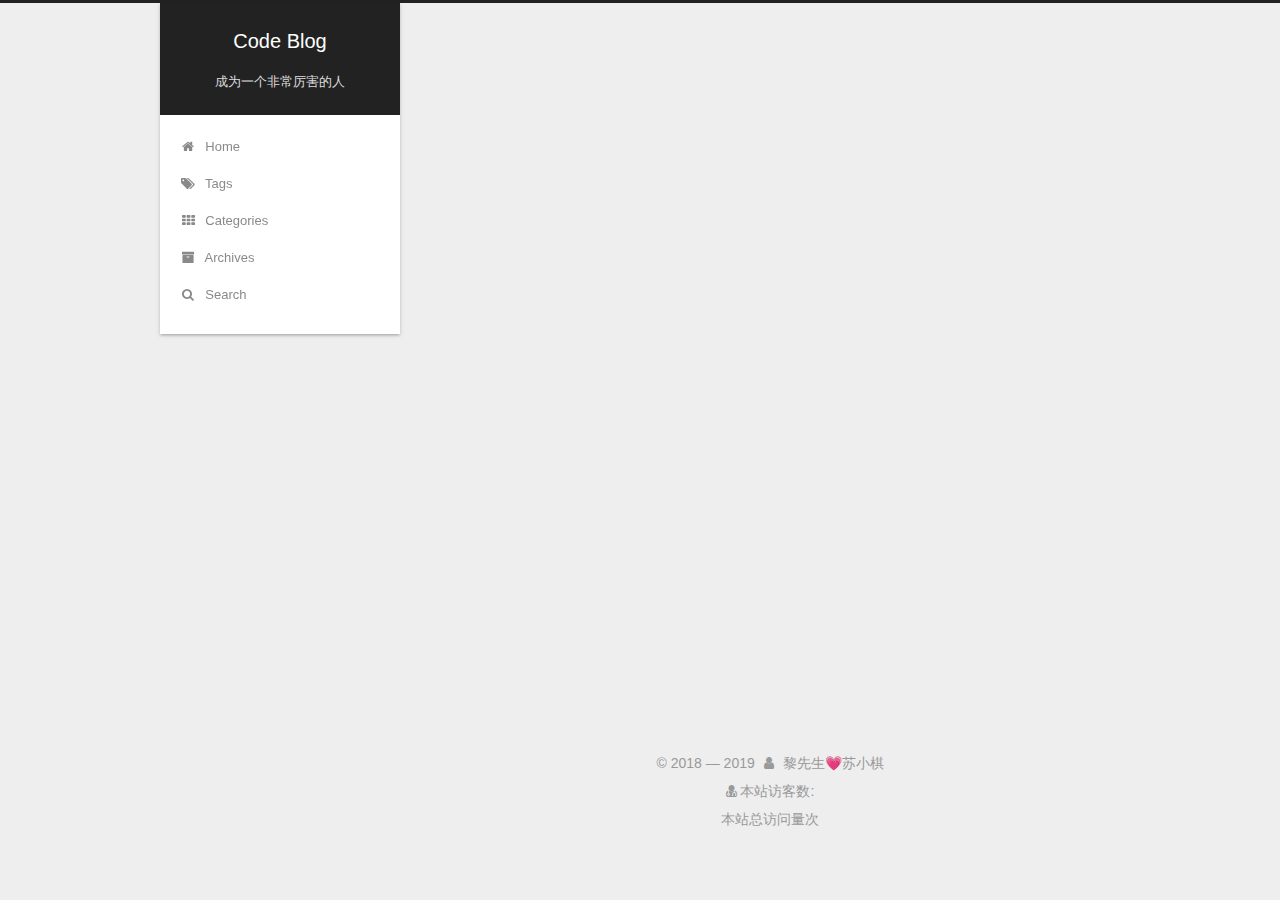
<file: index.html>
<!DOCTYPE html>



  


<html class="theme-next gemini use-motion" lang>
<head><meta name="generator" content="Hexo 3.8.0">
  <meta charset="UTF-8">
<meta http-equiv="X-UA-Compatible" content="IE=edge">
<meta name="viewport" content="width=device-width, initial-scale=1, maximum-scale=1">
<meta name="theme-color" content="#222">









<meta http-equiv="Cache-Control" content="no-transform">
<meta http-equiv="Cache-Control" content="no-siteapp">
















  
  
  <link href="/lib/fancybox/source/jquery.fancybox.css?v=2.1.5" rel="stylesheet" type="text/css">







<link href="/lib/font-awesome/css/font-awesome.min.css?v=4.6.2" rel="stylesheet" type="text/css">

<link href="/css/main.css?v=5.1.4" rel="stylesheet" type="text/css">


  <link rel="apple-touch-icon" sizes="180x180" href="/images/favicon.ico?v=5.1.4">


  <link rel="icon" type="image/png" sizes="32x32" href="/images/favicon.ico?v=5.1.4">


  <link rel="icon" type="image/png" sizes="16x16" href="/images/favicon.ico?v=5.1.4">


  <link rel="mask-icon" href="/images/favicon.ico?v=5.1.4" color="#222">





  <meta name="keywords" content="Hexo, NexT">





  <link rel="alternate" href="/atom.xml" title="Code Blog" type="application/atom+xml">






<meta name="description" content="WeChat:fuke5250">
<meta property="og:type" content="website">
<meta property="og:title" content="Code Blog">
<meta property="og:url" content="http://yoursite.com/index.html">
<meta property="og:site_name" content="Code Blog">
<meta property="og:description" content="WeChat:fuke5250">
<meta property="og:locale" content="default">
<meta name="twitter:card" content="summary">
<meta name="twitter:title" content="Code Blog">
<meta name="twitter:description" content="WeChat:fuke5250">



<script type="text/javascript" id="hexo.configurations">
  var NexT = window.NexT || {};
  var CONFIG = {
    root: '/',
    scheme: 'Gemini',
    version: '5.1.4',
    sidebar: {"position":"left","display":"always","offset":12,"b2t":false,"scrollpercent":false,"onmobile":false},
    fancybox: true,
    tabs: true,
    motion: {"enable":true,"async":false,"transition":{"post_block":"fadeIn","post_header":"slideDownIn","post_body":"slideDownIn","coll_header":"slideLeftIn","sidebar":"slideUpIn"}},
    duoshuo: {
      userId: '0',
      author: 'Author'
    },
    algolia: {
      applicationID: '',
      apiKey: '',
      indexName: '',
      hits: {"per_page":10},
      labels: {"input_placeholder":"Search for Posts","hits_empty":"We didn't find any results for the search: ${query}","hits_stats":"${hits} results found in ${time} ms"}
    }
  };
</script>



  <link rel="canonical" href="http://yoursite.com/">





  <title>Code Blog</title>
  








</head>

<body itemscope itemtype="http://schema.org/WebPage" lang="default">

  
  
    
  

  <div class="container sidebar-position-left 
  page-home">
    <div class="headband"></div>

    <header id="header" class="header" itemscope itemtype="http://schema.org/WPHeader">
      <div class="header-inner"><div class="site-brand-wrapper">
  <div class="site-meta ">
    

    <div class="custom-logo-site-title">
      <a href="/" class="brand" rel="start">
        <span class="logo-line-before"><i></i></span>
        <span class="site-title">Code Blog</span>
        <span class="logo-line-after"><i></i></span>
      </a>
    </div>
      
        <p class="site-subtitle">成为一个非常厉害的人</p>
      
  </div>

  <div class="site-nav-toggle">
    <button>
      <span class="btn-bar"></span>
      <span class="btn-bar"></span>
      <span class="btn-bar"></span>
    </button>
  </div>
</div>

<nav class="site-nav">
  

  
    <ul id="menu" class="menu">
      
        
        <li class="menu-item menu-item-home">
          <a href="/" rel="section">
            
              <i class="menu-item-icon fa fa-fw fa-home"></i> <br>
            
            Home
          </a>
        </li>
      
        
        <li class="menu-item menu-item-tags">
          <a href="/tags/" rel="section">
            
              <i class="menu-item-icon fa fa-fw fa-tags"></i> <br>
            
            Tags
          </a>
        </li>
      
        
        <li class="menu-item menu-item-categories">
          <a href="/categories/" rel="section">
            
              <i class="menu-item-icon fa fa-fw fa-th"></i> <br>
            
            Categories
          </a>
        </li>
      
        
        <li class="menu-item menu-item-archives">
          <a href="/archives/" rel="section">
            
              <i class="menu-item-icon fa fa-fw fa-archive"></i> <br>
            
            Archives
          </a>
        </li>
      

      
        <li class="menu-item menu-item-search">
          
            <a href="javascript:;" class="popup-trigger">
          
            
              <i class="menu-item-icon fa fa-search fa-fw"></i> <br>
            
            Search
          </a>
        </li>
      
    </ul>
  

  
    <div class="site-search">
      
  <div class="popup search-popup local-search-popup">
  <div class="local-search-header clearfix">
    <span class="search-icon">
      <i class="fa fa-search"></i>
    </span>
    <span class="popup-btn-close">
      <i class="fa fa-times-circle"></i>
    </span>
    <div class="local-search-input-wrapper">
      <input autocomplete="off" placeholder="Searching..." spellcheck="false" type="text" id="local-search-input">
    </div>
  </div>
  <div id="local-search-result"></div>
</div>



    </div>
  
</nav>



 </div>
    </header>

    <main id="main" class="main">
      <div class="main-inner">
        <div class="content-wrap">
          <div id="content" class="content">
            
  <section id="posts" class="posts-expand">
    
      

  

  
  
  

  <article class="post post-type-normal" itemscope itemtype="http://schema.org/Article">
  
  
  
  <div class="post-block">
    <link itemprop="mainEntityOfPage" href="http://yoursite.com/2019/06/09/hello-world/">

    <span hidden itemprop="author" itemscope itemtype="http://schema.org/Person">
      <meta itemprop="name" content="黎先生">
      <meta itemprop="description" content>
      <meta itemprop="image" content="/images/avatar.jpg">
    </span>

    <span hidden itemprop="publisher" itemscope itemtype="http://schema.org/Organization">
      <meta itemprop="name" content="Code Blog">
    </span>

    
      <header class="post-header">

        
        
          <h1 class="post-title" itemprop="name headline">
                
                <a class="post-title-link" href="/2019/06/09/hello-world/" itemprop="url">Hello World</a></h1>
        

        <div class="post-meta">
          <span class="post-time">
            
              <span class="post-meta-item-icon">
                <i class="fa fa-calendar-o"></i>
              </span>
              
                <span class="post-meta-item-text">Posted on</span>
              
              <time title="Post created" itemprop="dateCreated datePublished" datetime="2019-06-09T19:30:32+08:00">
                2019-06-09
              </time>
            

            

            
          </span>

          

          
            
          

          
          

          

          
            <div class="post-wordcount">
              
                
                <span class="post-meta-item-icon">
                  <i class="fa fa-file-word-o"></i>
                </span>
                
                  <span class="post-meta-item-text">Words count in article&#58;</span>
                
                <span title="Words count in article">
                  
                </span>
              

              
                <span class="post-meta-divider">|</span>
              

              
                <span class="post-meta-item-icon">
                  <i class="fa fa-clock-o"></i>
                </span>
                
                  <span class="post-meta-item-text">Reading time &asymp;</span>
                
                <span title="Reading time">
                  
                </span>
              
            </div>
          

          

        </div>
      </header>
    

    
    
    
    <div class="post-body" itemprop="articleBody">

      
      

      
        
          
          Welcome to Hexo! This is your very first post. Check documentation for more info. If you get any problems when using Hexo, you can find the answer in 
          ...
          <!--noindex-->
          <div class="post-button text-center">
            <a class="btn" href="/2019/06/09/hello-world/#more" rel="contents">
              Read more &raquo;
            </a>
          </div>
          <!--/noindex-->
        
      
    </div>
    
    
    

    

    

    

    <footer class="post-footer">
      

      

      

      
      
        <div class="post-eof"></div>
      
    </footer>
  </div>
  
  
  
  </article>


    
  </section>

  


          </div>
          


          

        </div>
        
          
  
  <div class="sidebar-toggle">
    <div class="sidebar-toggle-line-wrap">
      <span class="sidebar-toggle-line sidebar-toggle-line-first"></span>
      <span class="sidebar-toggle-line sidebar-toggle-line-middle"></span>
      <span class="sidebar-toggle-line sidebar-toggle-line-last"></span>
    </div>
  </div>

  <aside id="sidebar" class="sidebar">
    
    <div class="sidebar-inner">

      

      

      <section class="site-overview-wrap sidebar-panel sidebar-panel-active">
        <div class="site-overview">
          <div class="site-author motion-element" itemprop="author" itemscope itemtype="http://schema.org/Person">
            
			<a href="/">
              <img class="site-author-image" itemprop="image" src="/images/avatar.jpg" alt="黎先生">
			</a>
            
              <p class="site-author-name" itemprop="name">黎先生</p>
              <p class="site-description motion-element" itemprop="description">WeChat:fuke5250</p>
          </div>

          <nav class="site-state motion-element">

            
              <div class="site-state-item site-state-posts">
              
                <a href="/archives/">
              
                  <span class="site-state-item-count">1</span>
                  <span class="site-state-item-name">posts</span>
                </a>
              </div>
            

            

            

          </nav>

          
            <div class="feed-link motion-element">
              <a href="/atom.xml" rel="alternate">
                <i class="fa fa-rss"></i>
                RSS
              </a>
            </div>
          

          
            <div class="links-of-author motion-element">
                
                  <span class="links-of-author-item">
                    <a href="https://github.com/lzs2019" target="_blank" title="GitHub">
                      
                        <i class="fa fa-fw fa-github"></i>GitHub</a>
                  </span>
                
                  <span class="links-of-author-item">
                    <a href="mailto:lizhangsheng0317@163.com" target="_blank" title="E-Mail">
                      
                        <i class="fa fa-fw fa-envelope"></i>E-Mail</a>
                  </span>
                
            </div>
          

          
          

          
          

          

        </div>
      </section>

      

      

    </div>
  </aside>


        
      </div>
    </main>

    <footer id="footer" class="footer">
      <div class="footer-inner">
        <script async src="https://dn-lbstatics.qbox.me/busuanzi/2.3/busuanzi.pure.mini.js"></script>
<div class="copyright">&copy; 2018 &mdash; <span itemprop="copyrightYear">2019</span>
  <span class="with-love">
    <i class="fa fa-user"></i>
  </span>
  <span class="author" itemprop="copyrightHolder">黎先生💗苏小棋</span>

  
</div>
<div class="powered-by">
<i class="fa fa-user-md"></i><span id="busuanzi_container_site_uv">
  本站访客数:<span id="busuanzi_value_site_uv"></span>
</span>
<br>
<span id="busuanzi_container_site_uv">
  本站总访问量<span id="busuanzi_value_site_uv"></span>次
</span>

</div>




        







        
      </div>
    </footer>

    
      <div class="back-to-top">
        <i class="fa fa-arrow-up"></i>
        
      </div>
    

    

  </div>

  

<script type="text/javascript">
  if (Object.prototype.toString.call(window.Promise) !== '[object Function]') {
    window.Promise = null;
  }
</script>









  












  
  
    <script type="text/javascript" src="/lib/jquery/index.js?v=2.1.3"></script>
  

  
  
    <script type="text/javascript" src="/lib/fastclick/lib/fastclick.min.js?v=1.0.6"></script>
  

  
  
    <script type="text/javascript" src="/lib/jquery_lazyload/jquery.lazyload.js?v=1.9.7"></script>
  

  
  
    <script type="text/javascript" src="/lib/velocity/velocity.min.js?v=1.2.1"></script>
  

  
  
    <script type="text/javascript" src="/lib/velocity/velocity.ui.min.js?v=1.2.1"></script>
  

  
  
    <script type="text/javascript" src="/lib/fancybox/source/jquery.fancybox.pack.js?v=2.1.5"></script>
  


  


  <script type="text/javascript" src="/js/src/utils.js?v=5.1.4"></script>

  <script type="text/javascript" src="/js/src/motion.js?v=5.1.4"></script>



  
  


  <script type="text/javascript" src="/js/src/affix.js?v=5.1.4"></script>

  <script type="text/javascript" src="/js/src/schemes/pisces.js?v=5.1.4"></script>



  

  


  <script type="text/javascript" src="/js/src/bootstrap.js?v=5.1.4"></script>



  


  




	





  





  












  

  <script type="text/javascript">
    // Popup Window;
    var isfetched = false;
    var isXml = true;
    // Search DB path;
    var search_path = "search.xml";
    if (search_path.length === 0) {
      search_path = "search.xml";
    } else if (/json$/i.test(search_path)) {
      isXml = false;
    }
    var path = "/" + search_path;
    // monitor main search box;

    var onPopupClose = function (e) {
      $('.popup').hide();
      $('#local-search-input').val('');
      $('.search-result-list').remove();
      $('#no-result').remove();
      $(".local-search-pop-overlay").remove();
      $('body').css('overflow', '');
    }

    function proceedsearch() {
      $("body")
        .append('<div class="search-popup-overlay local-search-pop-overlay"></div>')
        .css('overflow', 'hidden');
      $('.search-popup-overlay').click(onPopupClose);
      $('.popup').toggle();
      var $localSearchInput = $('#local-search-input');
      $localSearchInput.attr("autocapitalize", "none");
      $localSearchInput.attr("autocorrect", "off");
      $localSearchInput.focus();
    }

    // search function;
    var searchFunc = function(path, search_id, content_id) {
      'use strict';

      // start loading animation
      $("body")
        .append('<div class="search-popup-overlay local-search-pop-overlay">' +
          '<div id="search-loading-icon">' +
          '<i class="fa fa-spinner fa-pulse fa-5x fa-fw"></i>' +
          '</div>' +
          '</div>')
        .css('overflow', 'hidden');
      $("#search-loading-icon").css('margin', '20% auto 0 auto').css('text-align', 'center');

      $.ajax({
        url: path,
        dataType: isXml ? "xml" : "json",
        async: true,
        success: function(res) {
          // get the contents from search data
          isfetched = true;
          $('.popup').detach().appendTo('.header-inner');
          var datas = isXml ? $("entry", res).map(function() {
            return {
              title: $("title", this).text(),
              content: $("content",this).text(),
              url: $("url" , this).text()
            };
          }).get() : res;
          var input = document.getElementById(search_id);
          var resultContent = document.getElementById(content_id);
          var inputEventFunction = function() {
            var searchText = input.value.trim().toLowerCase();
            var keywords = searchText.split(/[\s\-]+/);
            if (keywords.length > 1) {
              keywords.push(searchText);
            }
            var resultItems = [];
            if (searchText.length > 0) {
              // perform local searching
              datas.forEach(function(data) {
                var isMatch = false;
                var hitCount = 0;
                var searchTextCount = 0;
                var title = data.title.trim();
                var titleInLowerCase = title.toLowerCase();
                var content = data.content.trim().replace(/<[^>]+>/g,"");
                var contentInLowerCase = content.toLowerCase();
                var articleUrl = decodeURIComponent(data.url);
                var indexOfTitle = [];
                var indexOfContent = [];
                // only match articles with not empty titles
                if(title != '') {
                  keywords.forEach(function(keyword) {
                    function getIndexByWord(word, text, caseSensitive) {
                      var wordLen = word.length;
                      if (wordLen === 0) {
                        return [];
                      }
                      var startPosition = 0, position = [], index = [];
                      if (!caseSensitive) {
                        text = text.toLowerCase();
                        word = word.toLowerCase();
                      }
                      while ((position = text.indexOf(word, startPosition)) > -1) {
                        index.push({position: position, word: word});
                        startPosition = position + wordLen;
                      }
                      return index;
                    }

                    indexOfTitle = indexOfTitle.concat(getIndexByWord(keyword, titleInLowerCase, false));
                    indexOfContent = indexOfContent.concat(getIndexByWord(keyword, contentInLowerCase, false));
                  });
                  if (indexOfTitle.length > 0 || indexOfContent.length > 0) {
                    isMatch = true;
                    hitCount = indexOfTitle.length + indexOfContent.length;
                  }
                }

                // show search results

                if (isMatch) {
                  // sort index by position of keyword

                  [indexOfTitle, indexOfContent].forEach(function (index) {
                    index.sort(function (itemLeft, itemRight) {
                      if (itemRight.position !== itemLeft.position) {
                        return itemRight.position - itemLeft.position;
                      } else {
                        return itemLeft.word.length - itemRight.word.length;
                      }
                    });
                  });

                  // merge hits into slices

                  function mergeIntoSlice(text, start, end, index) {
                    var item = index[index.length - 1];
                    var position = item.position;
                    var word = item.word;
                    var hits = [];
                    var searchTextCountInSlice = 0;
                    while (position + word.length <= end && index.length != 0) {
                      if (word === searchText) {
                        searchTextCountInSlice++;
                      }
                      hits.push({position: position, length: word.length});
                      var wordEnd = position + word.length;

                      // move to next position of hit

                      index.pop();
                      while (index.length != 0) {
                        item = index[index.length - 1];
                        position = item.position;
                        word = item.word;
                        if (wordEnd > position) {
                          index.pop();
                        } else {
                          break;
                        }
                      }
                    }
                    searchTextCount += searchTextCountInSlice;
                    return {
                      hits: hits,
                      start: start,
                      end: end,
                      searchTextCount: searchTextCountInSlice
                    };
                  }

                  var slicesOfTitle = [];
                  if (indexOfTitle.length != 0) {
                    slicesOfTitle.push(mergeIntoSlice(title, 0, title.length, indexOfTitle));
                  }

                  var slicesOfContent = [];
                  while (indexOfContent.length != 0) {
                    var item = indexOfContent[indexOfContent.length - 1];
                    var position = item.position;
                    var word = item.word;
                    // cut out 100 characters
                    var start = position - 20;
                    var end = position + 80;
                    if(start < 0){
                      start = 0;
                    }
                    if (end < position + word.length) {
                      end = position + word.length;
                    }
                    if(end > content.length){
                      end = content.length;
                    }
                    slicesOfContent.push(mergeIntoSlice(content, start, end, indexOfContent));
                  }

                  // sort slices in content by search text's count and hits' count

                  slicesOfContent.sort(function (sliceLeft, sliceRight) {
                    if (sliceLeft.searchTextCount !== sliceRight.searchTextCount) {
                      return sliceRight.searchTextCount - sliceLeft.searchTextCount;
                    } else if (sliceLeft.hits.length !== sliceRight.hits.length) {
                      return sliceRight.hits.length - sliceLeft.hits.length;
                    } else {
                      return sliceLeft.start - sliceRight.start;
                    }
                  });

                  // select top N slices in content

                  var upperBound = parseInt('1');
                  if (upperBound >= 0) {
                    slicesOfContent = slicesOfContent.slice(0, upperBound);
                  }

                  // highlight title and content

                  function highlightKeyword(text, slice) {
                    var result = '';
                    var prevEnd = slice.start;
                    slice.hits.forEach(function (hit) {
                      result += text.substring(prevEnd, hit.position);
                      var end = hit.position + hit.length;
                      result += '<b class="search-keyword">' + text.substring(hit.position, end) + '</b>';
                      prevEnd = end;
                    });
                    result += text.substring(prevEnd, slice.end);
                    return result;
                  }

                  var resultItem = '';

                  if (slicesOfTitle.length != 0) {
                    resultItem += "<li><a href='" + articleUrl + "' class='search-result-title'>" + highlightKeyword(title, slicesOfTitle[0]) + "</a>";
                  } else {
                    resultItem += "<li><a href='" + articleUrl + "' class='search-result-title'>" + title + "</a>";
                  }

                  slicesOfContent.forEach(function (slice) {
                    resultItem += "<a href='" + articleUrl + "'>" +
                      "<p class=\"search-result\">" + highlightKeyword(content, slice) +
                      "...</p>" + "</a>";
                  });

                  resultItem += "</li>";
                  resultItems.push({
                    item: resultItem,
                    searchTextCount: searchTextCount,
                    hitCount: hitCount,
                    id: resultItems.length
                  });
                }
              })
            };
            if (keywords.length === 1 && keywords[0] === "") {
              resultContent.innerHTML = '<div id="no-result"><i class="fa fa-search fa-5x" /></div>'
            } else if (resultItems.length === 0) {
              resultContent.innerHTML = '<div id="no-result"><i class="fa fa-frown-o fa-5x" /></div>'
            } else {
              resultItems.sort(function (resultLeft, resultRight) {
                if (resultLeft.searchTextCount !== resultRight.searchTextCount) {
                  return resultRight.searchTextCount - resultLeft.searchTextCount;
                } else if (resultLeft.hitCount !== resultRight.hitCount) {
                  return resultRight.hitCount - resultLeft.hitCount;
                } else {
                  return resultRight.id - resultLeft.id;
                }
              });
              var searchResultList = '<ul class=\"search-result-list\">';
              resultItems.forEach(function (result) {
                searchResultList += result.item;
              })
              searchResultList += "</ul>";
              resultContent.innerHTML = searchResultList;
            }
          }

          if ('auto' === 'auto') {
            input.addEventListener('input', inputEventFunction);
          } else {
            $('.search-icon').click(inputEventFunction);
            input.addEventListener('keypress', function (event) {
              if (event.keyCode === 13) {
                inputEventFunction();
              }
            });
          }

          // remove loading animation
          $(".local-search-pop-overlay").remove();
          $('body').css('overflow', '');

          proceedsearch();
        }
      });
    }

    // handle and trigger popup window;
    $('.popup-trigger').click(function(e) {
      e.stopPropagation();
      if (isfetched === false) {
        searchFunc(path, 'local-search-input', 'local-search-result');
      } else {
        proceedsearch();
      };
    });

    $('.popup-btn-close').click(onPopupClose);
    $('.popup').click(function(e){
      e.stopPropagation();
    });
    $(document).on('keyup', function (event) {
      var shouldDismissSearchPopup = event.which === 27 &&
        $('.search-popup').is(':visible');
      if (shouldDismissSearchPopup) {
        onPopupClose();
      }
    });
  </script>





  

  

  

  
  

  

  

  

</body>
</html>
</file>
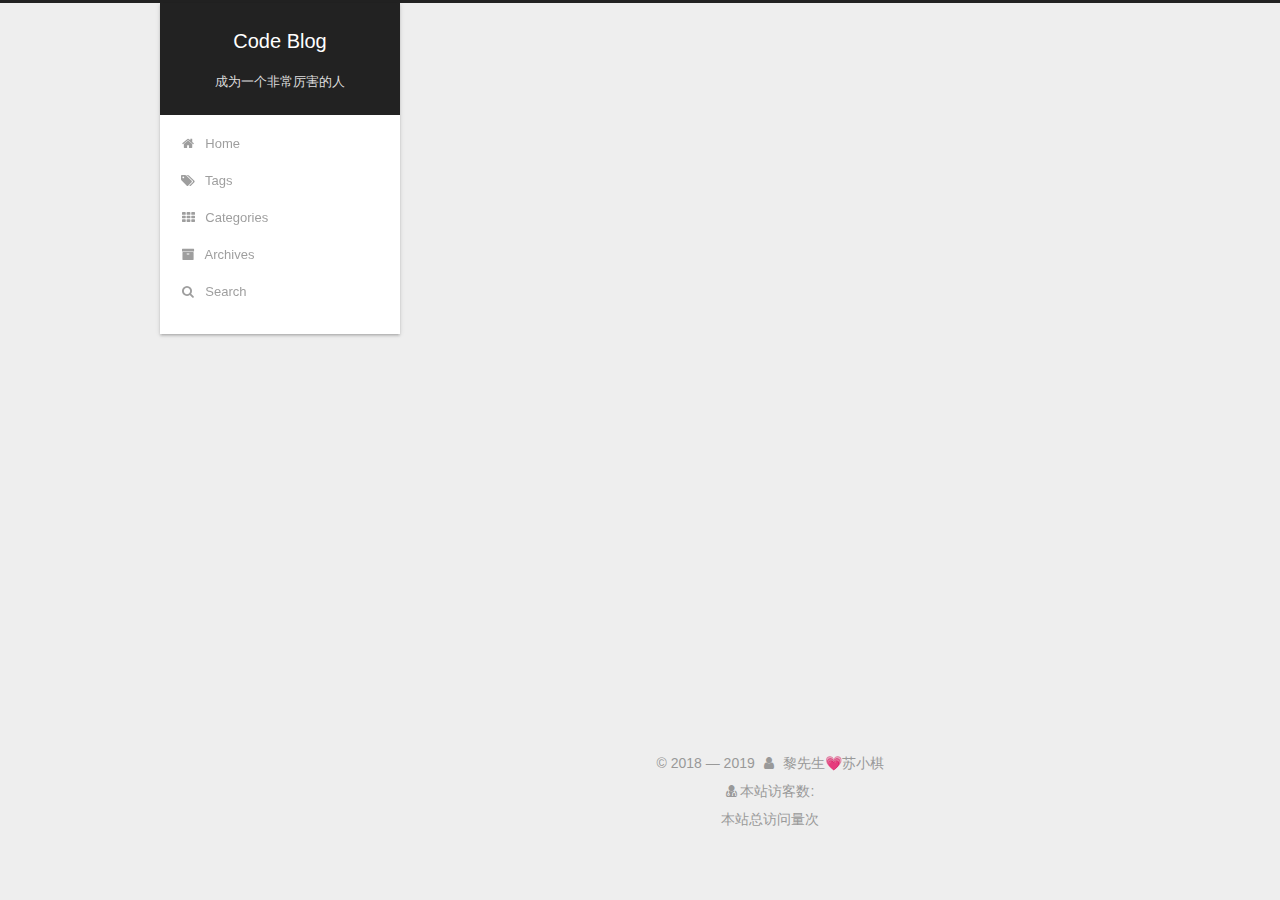
<file: archives/index.html>
<!DOCTYPE html>



  


<html class="theme-next gemini use-motion" lang>
<head><meta name="generator" content="Hexo 3.8.0">
  <meta charset="UTF-8">
<meta http-equiv="X-UA-Compatible" content="IE=edge">
<meta name="viewport" content="width=device-width, initial-scale=1, maximum-scale=1">
<meta name="theme-color" content="#222">









<meta http-equiv="Cache-Control" content="no-transform">
<meta http-equiv="Cache-Control" content="no-siteapp">
















  
  
  <link href="/lib/fancybox/source/jquery.fancybox.css?v=2.1.5" rel="stylesheet" type="text/css">







<link href="/lib/font-awesome/css/font-awesome.min.css?v=4.6.2" rel="stylesheet" type="text/css">

<link href="/css/main.css?v=5.1.4" rel="stylesheet" type="text/css">


  <link rel="apple-touch-icon" sizes="180x180" href="/images/favicon.ico?v=5.1.4">


  <link rel="icon" type="image/png" sizes="32x32" href="/images/favicon.ico?v=5.1.4">


  <link rel="icon" type="image/png" sizes="16x16" href="/images/favicon.ico?v=5.1.4">


  <link rel="mask-icon" href="/images/favicon.ico?v=5.1.4" color="#222">





  <meta name="keywords" content="Hexo, NexT">





  <link rel="alternate" href="/atom.xml" title="Code Blog" type="application/atom+xml">






<meta name="description" content="WeChat:fuke5250">
<meta property="og:type" content="website">
<meta property="og:title" content="Code Blog">
<meta property="og:url" content="http://yoursite.com/archives/index.html">
<meta property="og:site_name" content="Code Blog">
<meta property="og:description" content="WeChat:fuke5250">
<meta property="og:locale" content="default">
<meta name="twitter:card" content="summary">
<meta name="twitter:title" content="Code Blog">
<meta name="twitter:description" content="WeChat:fuke5250">



<script type="text/javascript" id="hexo.configurations">
  var NexT = window.NexT || {};
  var CONFIG = {
    root: '/',
    scheme: 'Gemini',
    version: '5.1.4',
    sidebar: {"position":"left","display":"always","offset":12,"b2t":false,"scrollpercent":false,"onmobile":false},
    fancybox: true,
    tabs: true,
    motion: {"enable":true,"async":false,"transition":{"post_block":"fadeIn","post_header":"slideDownIn","post_body":"slideDownIn","coll_header":"slideLeftIn","sidebar":"slideUpIn"}},
    duoshuo: {
      userId: '0',
      author: 'Author'
    },
    algolia: {
      applicationID: '',
      apiKey: '',
      indexName: '',
      hits: {"per_page":10},
      labels: {"input_placeholder":"Search for Posts","hits_empty":"We didn't find any results for the search: ${query}","hits_stats":"${hits} results found in ${time} ms"}
    }
  };
</script>



  <link rel="canonical" href="http://yoursite.com/archives/">





  <title>Archive | Code Blog</title>
  








</head>

<body itemscope itemtype="http://schema.org/WebPage" lang="default">

  
  
    
  

  <div class="container sidebar-position-left page-archive">
    <div class="headband"></div>

    <header id="header" class="header" itemscope itemtype="http://schema.org/WPHeader">
      <div class="header-inner"><div class="site-brand-wrapper">
  <div class="site-meta ">
    

    <div class="custom-logo-site-title">
      <a href="/" class="brand" rel="start">
        <span class="logo-line-before"><i></i></span>
        <span class="site-title">Code Blog</span>
        <span class="logo-line-after"><i></i></span>
      </a>
    </div>
      
        <p class="site-subtitle">成为一个非常厉害的人</p>
      
  </div>

  <div class="site-nav-toggle">
    <button>
      <span class="btn-bar"></span>
      <span class="btn-bar"></span>
      <span class="btn-bar"></span>
    </button>
  </div>
</div>

<nav class="site-nav">
  

  
    <ul id="menu" class="menu">
      
        
        <li class="menu-item menu-item-home">
          <a href="/" rel="section">
            
              <i class="menu-item-icon fa fa-fw fa-home"></i> <br>
            
            Home
          </a>
        </li>
      
        
        <li class="menu-item menu-item-tags">
          <a href="/tags/" rel="section">
            
              <i class="menu-item-icon fa fa-fw fa-tags"></i> <br>
            
            Tags
          </a>
        </li>
      
        
        <li class="menu-item menu-item-categories">
          <a href="/categories/" rel="section">
            
              <i class="menu-item-icon fa fa-fw fa-th"></i> <br>
            
            Categories
          </a>
        </li>
      
        
        <li class="menu-item menu-item-archives">
          <a href="/archives/" rel="section">
            
              <i class="menu-item-icon fa fa-fw fa-archive"></i> <br>
            
            Archives
          </a>
        </li>
      

      
        <li class="menu-item menu-item-search">
          
            <a href="javascript:;" class="popup-trigger">
          
            
              <i class="menu-item-icon fa fa-search fa-fw"></i> <br>
            
            Search
          </a>
        </li>
      
    </ul>
  

  
    <div class="site-search">
      
  <div class="popup search-popup local-search-popup">
  <div class="local-search-header clearfix">
    <span class="search-icon">
      <i class="fa fa-search"></i>
    </span>
    <span class="popup-btn-close">
      <i class="fa fa-times-circle"></i>
    </span>
    <div class="local-search-input-wrapper">
      <input autocomplete="off" placeholder="Searching..." spellcheck="false" type="text" id="local-search-input">
    </div>
  </div>
  <div id="local-search-result"></div>
</div>



    </div>
  
</nav>



 </div>
    </header>

    <main id="main" class="main">
      <div class="main-inner">
        <div class="content-wrap">
          <div id="content" class="content">
            

  
  
  
  <div class="post-block archive">
    <div id="posts" class="posts-collapse">
      <span class="archive-move-on"></span>

      <span class="archive-page-counter">
        
        
        
          
        
        Um..! 1 post. Keep on posting.
      </span>

      

        
        
        

        
          
          <div class="collection-title">
            <h1 class="archive-year" id="archive-year-2019">2019</h1>
          </div>
        
        

        

  <article class="post post-type-normal" itemscope itemtype="http://schema.org/Article">
    <header class="post-header">

      <h2 class="post-title">
        
            <a class="post-title-link" href="/2019/06/09/hello-world/" itemprop="url">
              
                <span itemprop="name">Hello World</span>
              
            </a>
        
      </h2>

      <div class="post-meta">
        <time class="post-time" itemprop="dateCreated" datetime="2019-06-09T19:30:32+08:00" content="2019-06-09">
          06-09
        </time>
      </div>

    </header>
  </article>



      

    </div>
  </div>
  
  
  

  



          </div>
          


          

        </div>
        
          
  
  <div class="sidebar-toggle">
    <div class="sidebar-toggle-line-wrap">
      <span class="sidebar-toggle-line sidebar-toggle-line-first"></span>
      <span class="sidebar-toggle-line sidebar-toggle-line-middle"></span>
      <span class="sidebar-toggle-line sidebar-toggle-line-last"></span>
    </div>
  </div>

  <aside id="sidebar" class="sidebar">
    
    <div class="sidebar-inner">

      

      

      <section class="site-overview-wrap sidebar-panel sidebar-panel-active">
        <div class="site-overview">
          <div class="site-author motion-element" itemprop="author" itemscope itemtype="http://schema.org/Person">
            
			<a href="/">
              <img class="site-author-image" itemprop="image" src="/images/avatar.jpg" alt="黎先生">
			</a>
            
              <p class="site-author-name" itemprop="name">黎先生</p>
              <p class="site-description motion-element" itemprop="description">WeChat:fuke5250</p>
          </div>

          <nav class="site-state motion-element">

            
              <div class="site-state-item site-state-posts">
              
                <a href="/archives/">
              
                  <span class="site-state-item-count">1</span>
                  <span class="site-state-item-name">posts</span>
                </a>
              </div>
            

            

            

          </nav>

          
            <div class="feed-link motion-element">
              <a href="/atom.xml" rel="alternate">
                <i class="fa fa-rss"></i>
                RSS
              </a>
            </div>
          

          
            <div class="links-of-author motion-element">
                
                  <span class="links-of-author-item">
                    <a href="https://github.com/lzs2019" target="_blank" title="GitHub">
                      
                        <i class="fa fa-fw fa-github"></i>GitHub</a>
                  </span>
                
                  <span class="links-of-author-item">
                    <a href="mailto:lizhangsheng0317@163.com" target="_blank" title="E-Mail">
                      
                        <i class="fa fa-fw fa-envelope"></i>E-Mail</a>
                  </span>
                
            </div>
          

          
          

          
          

          

        </div>
      </section>

      

      

    </div>
  </aside>


        
      </div>
    </main>

    <footer id="footer" class="footer">
      <div class="footer-inner">
        <script async src="https://dn-lbstatics.qbox.me/busuanzi/2.3/busuanzi.pure.mini.js"></script>
<div class="copyright">&copy; 2018 &mdash; <span itemprop="copyrightYear">2019</span>
  <span class="with-love">
    <i class="fa fa-user"></i>
  </span>
  <span class="author" itemprop="copyrightHolder">黎先生💗苏小棋</span>

  
</div>
<div class="powered-by">
<i class="fa fa-user-md"></i><span id="busuanzi_container_site_uv">
  本站访客数:<span id="busuanzi_value_site_uv"></span>
</span>
<br>
<span id="busuanzi_container_site_uv">
  本站总访问量<span id="busuanzi_value_site_uv"></span>次
</span>

</div>




        







        
      </div>
    </footer>

    
      <div class="back-to-top">
        <i class="fa fa-arrow-up"></i>
        
      </div>
    

    

  </div>

  

<script type="text/javascript">
  if (Object.prototype.toString.call(window.Promise) !== '[object Function]') {
    window.Promise = null;
  }
</script>









  












  
  
    <script type="text/javascript" src="/lib/jquery/index.js?v=2.1.3"></script>
  

  
  
    <script type="text/javascript" src="/lib/fastclick/lib/fastclick.min.js?v=1.0.6"></script>
  

  
  
    <script type="text/javascript" src="/lib/jquery_lazyload/jquery.lazyload.js?v=1.9.7"></script>
  

  
  
    <script type="text/javascript" src="/lib/velocity/velocity.min.js?v=1.2.1"></script>
  

  
  
    <script type="text/javascript" src="/lib/velocity/velocity.ui.min.js?v=1.2.1"></script>
  

  
  
    <script type="text/javascript" src="/lib/fancybox/source/jquery.fancybox.pack.js?v=2.1.5"></script>
  


  


  <script type="text/javascript" src="/js/src/utils.js?v=5.1.4"></script>

  <script type="text/javascript" src="/js/src/motion.js?v=5.1.4"></script>



  
  


  <script type="text/javascript" src="/js/src/affix.js?v=5.1.4"></script>

  <script type="text/javascript" src="/js/src/schemes/pisces.js?v=5.1.4"></script>



  

  


  <script type="text/javascript" src="/js/src/bootstrap.js?v=5.1.4"></script>



  


  




	





  





  












  

  <script type="text/javascript">
    // Popup Window;
    var isfetched = false;
    var isXml = true;
    // Search DB path;
    var search_path = "search.xml";
    if (search_path.length === 0) {
      search_path = "search.xml";
    } else if (/json$/i.test(search_path)) {
      isXml = false;
    }
    var path = "/" + search_path;
    // monitor main search box;

    var onPopupClose = function (e) {
      $('.popup').hide();
      $('#local-search-input').val('');
      $('.search-result-list').remove();
      $('#no-result').remove();
      $(".local-search-pop-overlay").remove();
      $('body').css('overflow', '');
    }

    function proceedsearch() {
      $("body")
        .append('<div class="search-popup-overlay local-search-pop-overlay"></div>')
        .css('overflow', 'hidden');
      $('.search-popup-overlay').click(onPopupClose);
      $('.popup').toggle();
      var $localSearchInput = $('#local-search-input');
      $localSearchInput.attr("autocapitalize", "none");
      $localSearchInput.attr("autocorrect", "off");
      $localSearchInput.focus();
    }

    // search function;
    var searchFunc = function(path, search_id, content_id) {
      'use strict';

      // start loading animation
      $("body")
        .append('<div class="search-popup-overlay local-search-pop-overlay">' +
          '<div id="search-loading-icon">' +
          '<i class="fa fa-spinner fa-pulse fa-5x fa-fw"></i>' +
          '</div>' +
          '</div>')
        .css('overflow', 'hidden');
      $("#search-loading-icon").css('margin', '20% auto 0 auto').css('text-align', 'center');

      $.ajax({
        url: path,
        dataType: isXml ? "xml" : "json",
        async: true,
        success: function(res) {
          // get the contents from search data
          isfetched = true;
          $('.popup').detach().appendTo('.header-inner');
          var datas = isXml ? $("entry", res).map(function() {
            return {
              title: $("title", this).text(),
              content: $("content",this).text(),
              url: $("url" , this).text()
            };
          }).get() : res;
          var input = document.getElementById(search_id);
          var resultContent = document.getElementById(content_id);
          var inputEventFunction = function() {
            var searchText = input.value.trim().toLowerCase();
            var keywords = searchText.split(/[\s\-]+/);
            if (keywords.length > 1) {
              keywords.push(searchText);
            }
            var resultItems = [];
            if (searchText.length > 0) {
              // perform local searching
              datas.forEach(function(data) {
                var isMatch = false;
                var hitCount = 0;
                var searchTextCount = 0;
                var title = data.title.trim();
                var titleInLowerCase = title.toLowerCase();
                var content = data.content.trim().replace(/<[^>]+>/g,"");
                var contentInLowerCase = content.toLowerCase();
                var articleUrl = decodeURIComponent(data.url);
                var indexOfTitle = [];
                var indexOfContent = [];
                // only match articles with not empty titles
                if(title != '') {
                  keywords.forEach(function(keyword) {
                    function getIndexByWord(word, text, caseSensitive) {
                      var wordLen = word.length;
                      if (wordLen === 0) {
                        return [];
                      }
                      var startPosition = 0, position = [], index = [];
                      if (!caseSensitive) {
                        text = text.toLowerCase();
                        word = word.toLowerCase();
                      }
                      while ((position = text.indexOf(word, startPosition)) > -1) {
                        index.push({position: position, word: word});
                        startPosition = position + wordLen;
                      }
                      return index;
                    }

                    indexOfTitle = indexOfTitle.concat(getIndexByWord(keyword, titleInLowerCase, false));
                    indexOfContent = indexOfContent.concat(getIndexByWord(keyword, contentInLowerCase, false));
                  });
                  if (indexOfTitle.length > 0 || indexOfContent.length > 0) {
                    isMatch = true;
                    hitCount = indexOfTitle.length + indexOfContent.length;
                  }
                }

                // show search results

                if (isMatch) {
                  // sort index by position of keyword

                  [indexOfTitle, indexOfContent].forEach(function (index) {
                    index.sort(function (itemLeft, itemRight) {
                      if (itemRight.position !== itemLeft.position) {
                        return itemRight.position - itemLeft.position;
                      } else {
                        return itemLeft.word.length - itemRight.word.length;
                      }
                    });
                  });

                  // merge hits into slices

                  function mergeIntoSlice(text, start, end, index) {
                    var item = index[index.length - 1];
                    var position = item.position;
                    var word = item.word;
                    var hits = [];
                    var searchTextCountInSlice = 0;
                    while (position + word.length <= end && index.length != 0) {
                      if (word === searchText) {
                        searchTextCountInSlice++;
                      }
                      hits.push({position: position, length: word.length});
                      var wordEnd = position + word.length;

                      // move to next position of hit

                      index.pop();
                      while (index.length != 0) {
                        item = index[index.length - 1];
                        position = item.position;
                        word = item.word;
                        if (wordEnd > position) {
                          index.pop();
                        } else {
                          break;
                        }
                      }
                    }
                    searchTextCount += searchTextCountInSlice;
                    return {
                      hits: hits,
                      start: start,
                      end: end,
                      searchTextCount: searchTextCountInSlice
                    };
                  }

                  var slicesOfTitle = [];
                  if (indexOfTitle.length != 0) {
                    slicesOfTitle.push(mergeIntoSlice(title, 0, title.length, indexOfTitle));
                  }

                  var slicesOfContent = [];
                  while (indexOfContent.length != 0) {
                    var item = indexOfContent[indexOfContent.length - 1];
                    var position = item.position;
                    var word = item.word;
                    // cut out 100 characters
                    var start = position - 20;
                    var end = position + 80;
                    if(start < 0){
                      start = 0;
                    }
                    if (end < position + word.length) {
                      end = position + word.length;
                    }
                    if(end > content.length){
                      end = content.length;
                    }
                    slicesOfContent.push(mergeIntoSlice(content, start, end, indexOfContent));
                  }

                  // sort slices in content by search text's count and hits' count

                  slicesOfContent.sort(function (sliceLeft, sliceRight) {
                    if (sliceLeft.searchTextCount !== sliceRight.searchTextCount) {
                      return sliceRight.searchTextCount - sliceLeft.searchTextCount;
                    } else if (sliceLeft.hits.length !== sliceRight.hits.length) {
                      return sliceRight.hits.length - sliceLeft.hits.length;
                    } else {
                      return sliceLeft.start - sliceRight.start;
                    }
                  });

                  // select top N slices in content

                  var upperBound = parseInt('1');
                  if (upperBound >= 0) {
                    slicesOfContent = slicesOfContent.slice(0, upperBound);
                  }

                  // highlight title and content

                  function highlightKeyword(text, slice) {
                    var result = '';
                    var prevEnd = slice.start;
                    slice.hits.forEach(function (hit) {
                      result += text.substring(prevEnd, hit.position);
                      var end = hit.position + hit.length;
                      result += '<b class="search-keyword">' + text.substring(hit.position, end) + '</b>';
                      prevEnd = end;
                    });
                    result += text.substring(prevEnd, slice.end);
                    return result;
                  }

                  var resultItem = '';

                  if (slicesOfTitle.length != 0) {
                    resultItem += "<li><a href='" + articleUrl + "' class='search-result-title'>" + highlightKeyword(title, slicesOfTitle[0]) + "</a>";
                  } else {
                    resultItem += "<li><a href='" + articleUrl + "' class='search-result-title'>" + title + "</a>";
                  }

                  slicesOfContent.forEach(function (slice) {
                    resultItem += "<a href='" + articleUrl + "'>" +
                      "<p class=\"search-result\">" + highlightKeyword(content, slice) +
                      "...</p>" + "</a>";
                  });

                  resultItem += "</li>";
                  resultItems.push({
                    item: resultItem,
                    searchTextCount: searchTextCount,
                    hitCount: hitCount,
                    id: resultItems.length
                  });
                }
              })
            };
            if (keywords.length === 1 && keywords[0] === "") {
              resultContent.innerHTML = '<div id="no-result"><i class="fa fa-search fa-5x" /></div>'
            } else if (resultItems.length === 0) {
              resultContent.innerHTML = '<div id="no-result"><i class="fa fa-frown-o fa-5x" /></div>'
            } else {
              resultItems.sort(function (resultLeft, resultRight) {
                if (resultLeft.searchTextCount !== resultRight.searchTextCount) {
                  return resultRight.searchTextCount - resultLeft.searchTextCount;
                } else if (resultLeft.hitCount !== resultRight.hitCount) {
                  return resultRight.hitCount - resultLeft.hitCount;
                } else {
                  return resultRight.id - resultLeft.id;
                }
              });
              var searchResultList = '<ul class=\"search-result-list\">';
              resultItems.forEach(function (result) {
                searchResultList += result.item;
              })
              searchResultList += "</ul>";
              resultContent.innerHTML = searchResultList;
            }
          }

          if ('auto' === 'auto') {
            input.addEventListener('input', inputEventFunction);
          } else {
            $('.search-icon').click(inputEventFunction);
            input.addEventListener('keypress', function (event) {
              if (event.keyCode === 13) {
                inputEventFunction();
              }
            });
          }

          // remove loading animation
          $(".local-search-pop-overlay").remove();
          $('body').css('overflow', '');

          proceedsearch();
        }
      });
    }

    // handle and trigger popup window;
    $('.popup-trigger').click(function(e) {
      e.stopPropagation();
      if (isfetched === false) {
        searchFunc(path, 'local-search-input', 'local-search-result');
      } else {
        proceedsearch();
      };
    });

    $('.popup-btn-close').click(onPopupClose);
    $('.popup').click(function(e){
      e.stopPropagation();
    });
    $(document).on('keyup', function (event) {
      var shouldDismissSearchPopup = event.which === 27 &&
        $('.search-popup').is(':visible');
      if (shouldDismissSearchPopup) {
        onPopupClose();
      }
    });
  </script>





  

  

  

  
  

  

  

  

</body>
</html>
</file>
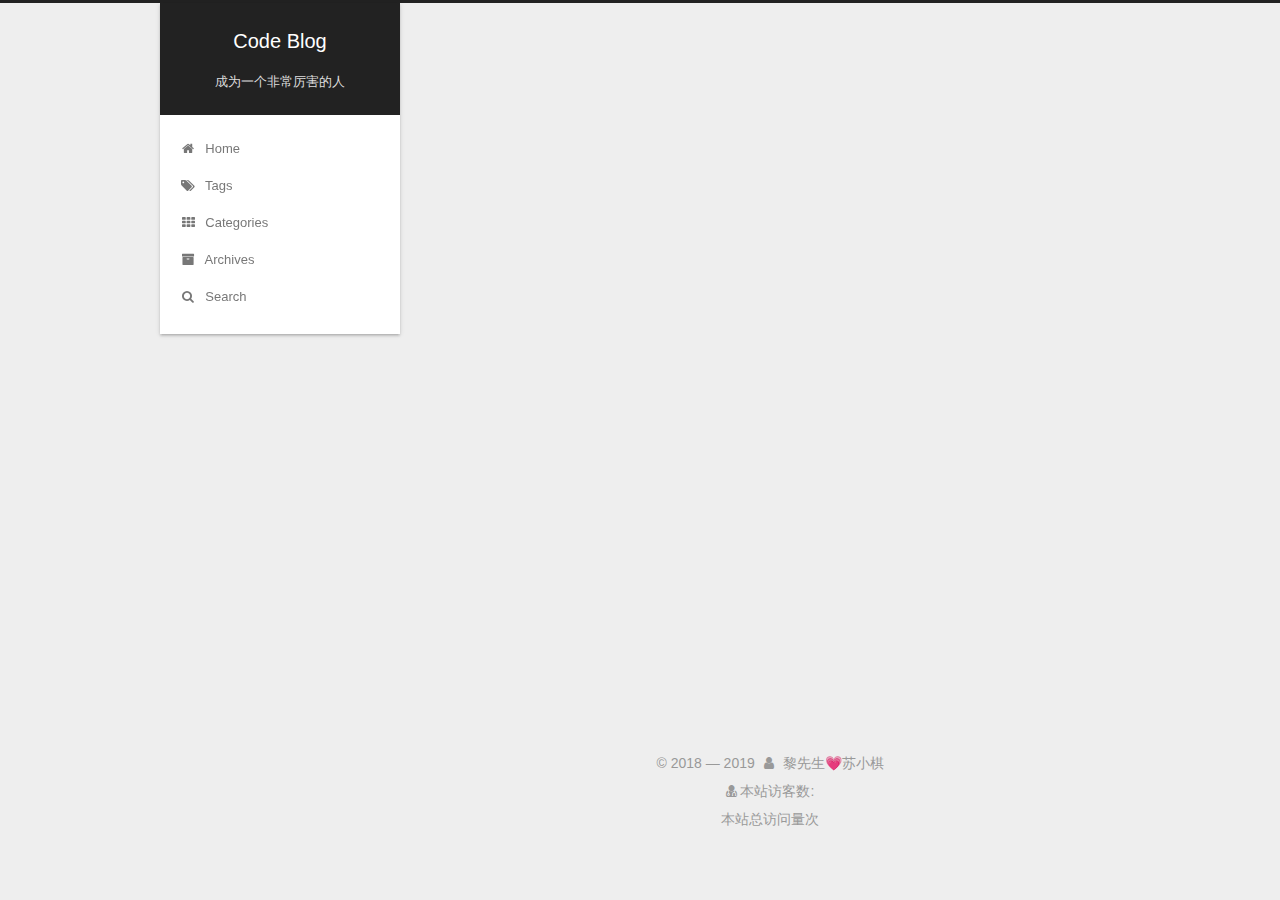
<file: categories/index.html>
<!DOCTYPE html>



  


<html class="theme-next gemini use-motion" lang>
<head><meta name="generator" content="Hexo 3.8.0">
  <meta charset="UTF-8">
<meta http-equiv="X-UA-Compatible" content="IE=edge">
<meta name="viewport" content="width=device-width, initial-scale=1, maximum-scale=1">
<meta name="theme-color" content="#222">









<meta http-equiv="Cache-Control" content="no-transform">
<meta http-equiv="Cache-Control" content="no-siteapp">
















  
  
  <link href="/lib/fancybox/source/jquery.fancybox.css?v=2.1.5" rel="stylesheet" type="text/css">







<link href="/lib/font-awesome/css/font-awesome.min.css?v=4.6.2" rel="stylesheet" type="text/css">

<link href="/css/main.css?v=5.1.4" rel="stylesheet" type="text/css">


  <link rel="apple-touch-icon" sizes="180x180" href="/images/favicon.ico?v=5.1.4">


  <link rel="icon" type="image/png" sizes="32x32" href="/images/favicon.ico?v=5.1.4">


  <link rel="icon" type="image/png" sizes="16x16" href="/images/favicon.ico?v=5.1.4">


  <link rel="mask-icon" href="/images/favicon.ico?v=5.1.4" color="#222">





  <meta name="keywords" content="Hexo, NexT">





  <link rel="alternate" href="/atom.xml" title="Code Blog" type="application/atom+xml">






<meta name="description" content="WeChat:fuke5250">
<meta property="og:type" content="website">
<meta property="og:title" content="categories">
<meta property="og:url" content="http://yoursite.com/categories/index.html">
<meta property="og:site_name" content="Code Blog">
<meta property="og:description" content="WeChat:fuke5250">
<meta property="og:locale" content="default">
<meta property="og:updated_time" content="2019-06-09T13:54:17.077Z">
<meta name="twitter:card" content="summary">
<meta name="twitter:title" content="categories">
<meta name="twitter:description" content="WeChat:fuke5250">



<script type="text/javascript" id="hexo.configurations">
  var NexT = window.NexT || {};
  var CONFIG = {
    root: '/',
    scheme: 'Gemini',
    version: '5.1.4',
    sidebar: {"position":"left","display":"always","offset":12,"b2t":false,"scrollpercent":false,"onmobile":false},
    fancybox: true,
    tabs: true,
    motion: {"enable":true,"async":false,"transition":{"post_block":"fadeIn","post_header":"slideDownIn","post_body":"slideDownIn","coll_header":"slideLeftIn","sidebar":"slideUpIn"}},
    duoshuo: {
      userId: '0',
      author: 'Author'
    },
    algolia: {
      applicationID: '',
      apiKey: '',
      indexName: '',
      hits: {"per_page":10},
      labels: {"input_placeholder":"Search for Posts","hits_empty":"We didn't find any results for the search: ${query}","hits_stats":"${hits} results found in ${time} ms"}
    }
  };
</script>



  <link rel="canonical" href="http://yoursite.com/categories/">





  <title>categories | Code Blog</title>
  








</head>

<body itemscope itemtype="http://schema.org/WebPage" lang="default">

  
  
    
  

  <div class="container sidebar-position-left page-post-detail">
    <div class="headband"></div>

    <header id="header" class="header" itemscope itemtype="http://schema.org/WPHeader">
      <div class="header-inner"><div class="site-brand-wrapper">
  <div class="site-meta ">
    

    <div class="custom-logo-site-title">
      <a href="/" class="brand" rel="start">
        <span class="logo-line-before"><i></i></span>
        <span class="site-title">Code Blog</span>
        <span class="logo-line-after"><i></i></span>
      </a>
    </div>
      
        <p class="site-subtitle">成为一个非常厉害的人</p>
      
  </div>

  <div class="site-nav-toggle">
    <button>
      <span class="btn-bar"></span>
      <span class="btn-bar"></span>
      <span class="btn-bar"></span>
    </button>
  </div>
</div>

<nav class="site-nav">
  

  
    <ul id="menu" class="menu">
      
        
        <li class="menu-item menu-item-home">
          <a href="/" rel="section">
            
              <i class="menu-item-icon fa fa-fw fa-home"></i> <br>
            
            Home
          </a>
        </li>
      
        
        <li class="menu-item menu-item-tags">
          <a href="/tags/" rel="section">
            
              <i class="menu-item-icon fa fa-fw fa-tags"></i> <br>
            
            Tags
          </a>
        </li>
      
        
        <li class="menu-item menu-item-categories">
          <a href="/categories/" rel="section">
            
              <i class="menu-item-icon fa fa-fw fa-th"></i> <br>
            
            Categories
          </a>
        </li>
      
        
        <li class="menu-item menu-item-archives">
          <a href="/archives/" rel="section">
            
              <i class="menu-item-icon fa fa-fw fa-archive"></i> <br>
            
            Archives
          </a>
        </li>
      

      
        <li class="menu-item menu-item-search">
          
            <a href="javascript:;" class="popup-trigger">
          
            
              <i class="menu-item-icon fa fa-search fa-fw"></i> <br>
            
            Search
          </a>
        </li>
      
    </ul>
  

  
    <div class="site-search">
      
  <div class="popup search-popup local-search-popup">
  <div class="local-search-header clearfix">
    <span class="search-icon">
      <i class="fa fa-search"></i>
    </span>
    <span class="popup-btn-close">
      <i class="fa fa-times-circle"></i>
    </span>
    <div class="local-search-input-wrapper">
      <input autocomplete="off" placeholder="Searching..." spellcheck="false" type="text" id="local-search-input">
    </div>
  </div>
  <div id="local-search-result"></div>
</div>



    </div>
  
</nav>



 </div>
    </header>

    <main id="main" class="main">
      <div class="main-inner">
        <div class="content-wrap">
          <div id="content" class="content">
            

  <div id="posts" class="posts-expand">
    
    
    
    <div class="post-block page">
      <header class="post-header">

	<h1 class="post-title" itemprop="name headline">categories</h1>



</header>

      
      
      
      <div class="post-body">
        
        
          
        
      </div>
      
      
      
    </div>
    
    
    
  </div>


          </div>
          


          

  



        </div>
        
          
  
  <div class="sidebar-toggle">
    <div class="sidebar-toggle-line-wrap">
      <span class="sidebar-toggle-line sidebar-toggle-line-first"></span>
      <span class="sidebar-toggle-line sidebar-toggle-line-middle"></span>
      <span class="sidebar-toggle-line sidebar-toggle-line-last"></span>
    </div>
  </div>

  <aside id="sidebar" class="sidebar">
    
    <div class="sidebar-inner">

      

      

      <section class="site-overview-wrap sidebar-panel sidebar-panel-active">
        <div class="site-overview">
          <div class="site-author motion-element" itemprop="author" itemscope itemtype="http://schema.org/Person">
            
			<a href="/">
              <img class="site-author-image" itemprop="image" src="/images/avatar.jpg" alt="黎先生">
			</a>
            
              <p class="site-author-name" itemprop="name">黎先生</p>
              <p class="site-description motion-element" itemprop="description">WeChat:fuke5250</p>
          </div>

          <nav class="site-state motion-element">

            
              <div class="site-state-item site-state-posts">
              
                <a href="/archives/">
              
                  <span class="site-state-item-count">1</span>
                  <span class="site-state-item-name">posts</span>
                </a>
              </div>
            

            

            

          </nav>

          
            <div class="feed-link motion-element">
              <a href="/atom.xml" rel="alternate">
                <i class="fa fa-rss"></i>
                RSS
              </a>
            </div>
          

          
            <div class="links-of-author motion-element">
                
                  <span class="links-of-author-item">
                    <a href="https://github.com/lzs2019" target="_blank" title="GitHub">
                      
                        <i class="fa fa-fw fa-github"></i>GitHub</a>
                  </span>
                
                  <span class="links-of-author-item">
                    <a href="mailto:lizhangsheng0317@163.com" target="_blank" title="E-Mail">
                      
                        <i class="fa fa-fw fa-envelope"></i>E-Mail</a>
                  </span>
                
            </div>
          

          
          

          
          

          

        </div>
      </section>

      

      

    </div>
  </aside>


        
      </div>
    </main>

    <footer id="footer" class="footer">
      <div class="footer-inner">
        <script async src="https://dn-lbstatics.qbox.me/busuanzi/2.3/busuanzi.pure.mini.js"></script>
<div class="copyright">&copy; 2018 &mdash; <span itemprop="copyrightYear">2019</span>
  <span class="with-love">
    <i class="fa fa-user"></i>
  </span>
  <span class="author" itemprop="copyrightHolder">黎先生💗苏小棋</span>

  
</div>
<div class="powered-by">
<i class="fa fa-user-md"></i><span id="busuanzi_container_site_uv">
  本站访客数:<span id="busuanzi_value_site_uv"></span>
</span>
<br>
<span id="busuanzi_container_site_uv">
  本站总访问量<span id="busuanzi_value_site_uv"></span>次
</span>

</div>




        







        
      </div>
    </footer>

    
      <div class="back-to-top">
        <i class="fa fa-arrow-up"></i>
        
      </div>
    

    

  </div>

  

<script type="text/javascript">
  if (Object.prototype.toString.call(window.Promise) !== '[object Function]') {
    window.Promise = null;
  }
</script>









  












  
  
    <script type="text/javascript" src="/lib/jquery/index.js?v=2.1.3"></script>
  

  
  
    <script type="text/javascript" src="/lib/fastclick/lib/fastclick.min.js?v=1.0.6"></script>
  

  
  
    <script type="text/javascript" src="/lib/jquery_lazyload/jquery.lazyload.js?v=1.9.7"></script>
  

  
  
    <script type="text/javascript" src="/lib/velocity/velocity.min.js?v=1.2.1"></script>
  

  
  
    <script type="text/javascript" src="/lib/velocity/velocity.ui.min.js?v=1.2.1"></script>
  

  
  
    <script type="text/javascript" src="/lib/fancybox/source/jquery.fancybox.pack.js?v=2.1.5"></script>
  


  


  <script type="text/javascript" src="/js/src/utils.js?v=5.1.4"></script>

  <script type="text/javascript" src="/js/src/motion.js?v=5.1.4"></script>



  
  


  <script type="text/javascript" src="/js/src/affix.js?v=5.1.4"></script>

  <script type="text/javascript" src="/js/src/schemes/pisces.js?v=5.1.4"></script>



  
  <script type="text/javascript" src="/js/src/scrollspy.js?v=5.1.4"></script>
<script type="text/javascript" src="/js/src/post-details.js?v=5.1.4"></script>



  


  <script type="text/javascript" src="/js/src/bootstrap.js?v=5.1.4"></script>



  


  




	





  





  












  

  <script type="text/javascript">
    // Popup Window;
    var isfetched = false;
    var isXml = true;
    // Search DB path;
    var search_path = "search.xml";
    if (search_path.length === 0) {
      search_path = "search.xml";
    } else if (/json$/i.test(search_path)) {
      isXml = false;
    }
    var path = "/" + search_path;
    // monitor main search box;

    var onPopupClose = function (e) {
      $('.popup').hide();
      $('#local-search-input').val('');
      $('.search-result-list').remove();
      $('#no-result').remove();
      $(".local-search-pop-overlay").remove();
      $('body').css('overflow', '');
    }

    function proceedsearch() {
      $("body")
        .append('<div class="search-popup-overlay local-search-pop-overlay"></div>')
        .css('overflow', 'hidden');
      $('.search-popup-overlay').click(onPopupClose);
      $('.popup').toggle();
      var $localSearchInput = $('#local-search-input');
      $localSearchInput.attr("autocapitalize", "none");
      $localSearchInput.attr("autocorrect", "off");
      $localSearchInput.focus();
    }

    // search function;
    var searchFunc = function(path, search_id, content_id) {
      'use strict';

      // start loading animation
      $("body")
        .append('<div class="search-popup-overlay local-search-pop-overlay">' +
          '<div id="search-loading-icon">' +
          '<i class="fa fa-spinner fa-pulse fa-5x fa-fw"></i>' +
          '</div>' +
          '</div>')
        .css('overflow', 'hidden');
      $("#search-loading-icon").css('margin', '20% auto 0 auto').css('text-align', 'center');

      $.ajax({
        url: path,
        dataType: isXml ? "xml" : "json",
        async: true,
        success: function(res) {
          // get the contents from search data
          isfetched = true;
          $('.popup').detach().appendTo('.header-inner');
          var datas = isXml ? $("entry", res).map(function() {
            return {
              title: $("title", this).text(),
              content: $("content",this).text(),
              url: $("url" , this).text()
            };
          }).get() : res;
          var input = document.getElementById(search_id);
          var resultContent = document.getElementById(content_id);
          var inputEventFunction = function() {
            var searchText = input.value.trim().toLowerCase();
            var keywords = searchText.split(/[\s\-]+/);
            if (keywords.length > 1) {
              keywords.push(searchText);
            }
            var resultItems = [];
            if (searchText.length > 0) {
              // perform local searching
              datas.forEach(function(data) {
                var isMatch = false;
                var hitCount = 0;
                var searchTextCount = 0;
                var title = data.title.trim();
                var titleInLowerCase = title.toLowerCase();
                var content = data.content.trim().replace(/<[^>]+>/g,"");
                var contentInLowerCase = content.toLowerCase();
                var articleUrl = decodeURIComponent(data.url);
                var indexOfTitle = [];
                var indexOfContent = [];
                // only match articles with not empty titles
                if(title != '') {
                  keywords.forEach(function(keyword) {
                    function getIndexByWord(word, text, caseSensitive) {
                      var wordLen = word.length;
                      if (wordLen === 0) {
                        return [];
                      }
                      var startPosition = 0, position = [], index = [];
                      if (!caseSensitive) {
                        text = text.toLowerCase();
                        word = word.toLowerCase();
                      }
                      while ((position = text.indexOf(word, startPosition)) > -1) {
                        index.push({position: position, word: word});
                        startPosition = position + wordLen;
                      }
                      return index;
                    }

                    indexOfTitle = indexOfTitle.concat(getIndexByWord(keyword, titleInLowerCase, false));
                    indexOfContent = indexOfContent.concat(getIndexByWord(keyword, contentInLowerCase, false));
                  });
                  if (indexOfTitle.length > 0 || indexOfContent.length > 0) {
                    isMatch = true;
                    hitCount = indexOfTitle.length + indexOfContent.length;
                  }
                }

                // show search results

                if (isMatch) {
                  // sort index by position of keyword

                  [indexOfTitle, indexOfContent].forEach(function (index) {
                    index.sort(function (itemLeft, itemRight) {
                      if (itemRight.position !== itemLeft.position) {
                        return itemRight.position - itemLeft.position;
                      } else {
                        return itemLeft.word.length - itemRight.word.length;
                      }
                    });
                  });

                  // merge hits into slices

                  function mergeIntoSlice(text, start, end, index) {
                    var item = index[index.length - 1];
                    var position = item.position;
                    var word = item.word;
                    var hits = [];
                    var searchTextCountInSlice = 0;
                    while (position + word.length <= end && index.length != 0) {
                      if (word === searchText) {
                        searchTextCountInSlice++;
                      }
                      hits.push({position: position, length: word.length});
                      var wordEnd = position + word.length;

                      // move to next position of hit

                      index.pop();
                      while (index.length != 0) {
                        item = index[index.length - 1];
                        position = item.position;
                        word = item.word;
                        if (wordEnd > position) {
                          index.pop();
                        } else {
                          break;
                        }
                      }
                    }
                    searchTextCount += searchTextCountInSlice;
                    return {
                      hits: hits,
                      start: start,
                      end: end,
                      searchTextCount: searchTextCountInSlice
                    };
                  }

                  var slicesOfTitle = [];
                  if (indexOfTitle.length != 0) {
                    slicesOfTitle.push(mergeIntoSlice(title, 0, title.length, indexOfTitle));
                  }

                  var slicesOfContent = [];
                  while (indexOfContent.length != 0) {
                    var item = indexOfContent[indexOfContent.length - 1];
                    var position = item.position;
                    var word = item.word;
                    // cut out 100 characters
                    var start = position - 20;
                    var end = position + 80;
                    if(start < 0){
                      start = 0;
                    }
                    if (end < position + word.length) {
                      end = position + word.length;
                    }
                    if(end > content.length){
                      end = content.length;
                    }
                    slicesOfContent.push(mergeIntoSlice(content, start, end, indexOfContent));
                  }

                  // sort slices in content by search text's count and hits' count

                  slicesOfContent.sort(function (sliceLeft, sliceRight) {
                    if (sliceLeft.searchTextCount !== sliceRight.searchTextCount) {
                      return sliceRight.searchTextCount - sliceLeft.searchTextCount;
                    } else if (sliceLeft.hits.length !== sliceRight.hits.length) {
                      return sliceRight.hits.length - sliceLeft.hits.length;
                    } else {
                      return sliceLeft.start - sliceRight.start;
                    }
                  });

                  // select top N slices in content

                  var upperBound = parseInt('1');
                  if (upperBound >= 0) {
                    slicesOfContent = slicesOfContent.slice(0, upperBound);
                  }

                  // highlight title and content

                  function highlightKeyword(text, slice) {
                    var result = '';
                    var prevEnd = slice.start;
                    slice.hits.forEach(function (hit) {
                      result += text.substring(prevEnd, hit.position);
                      var end = hit.position + hit.length;
                      result += '<b class="search-keyword">' + text.substring(hit.position, end) + '</b>';
                      prevEnd = end;
                    });
                    result += text.substring(prevEnd, slice.end);
                    return result;
                  }

                  var resultItem = '';

                  if (slicesOfTitle.length != 0) {
                    resultItem += "<li><a href='" + articleUrl + "' class='search-result-title'>" + highlightKeyword(title, slicesOfTitle[0]) + "</a>";
                  } else {
                    resultItem += "<li><a href='" + articleUrl + "' class='search-result-title'>" + title + "</a>";
                  }

                  slicesOfContent.forEach(function (slice) {
                    resultItem += "<a href='" + articleUrl + "'>" +
                      "<p class=\"search-result\">" + highlightKeyword(content, slice) +
                      "...</p>" + "</a>";
                  });

                  resultItem += "</li>";
                  resultItems.push({
                    item: resultItem,
                    searchTextCount: searchTextCount,
                    hitCount: hitCount,
                    id: resultItems.length
                  });
                }
              })
            };
            if (keywords.length === 1 && keywords[0] === "") {
              resultContent.innerHTML = '<div id="no-result"><i class="fa fa-search fa-5x" /></div>'
            } else if (resultItems.length === 0) {
              resultContent.innerHTML = '<div id="no-result"><i class="fa fa-frown-o fa-5x" /></div>'
            } else {
              resultItems.sort(function (resultLeft, resultRight) {
                if (resultLeft.searchTextCount !== resultRight.searchTextCount) {
                  return resultRight.searchTextCount - resultLeft.searchTextCount;
                } else if (resultLeft.hitCount !== resultRight.hitCount) {
                  return resultRight.hitCount - resultLeft.hitCount;
                } else {
                  return resultRight.id - resultLeft.id;
                }
              });
              var searchResultList = '<ul class=\"search-result-list\">';
              resultItems.forEach(function (result) {
                searchResultList += result.item;
              })
              searchResultList += "</ul>";
              resultContent.innerHTML = searchResultList;
            }
          }

          if ('auto' === 'auto') {
            input.addEventListener('input', inputEventFunction);
          } else {
            $('.search-icon').click(inputEventFunction);
            input.addEventListener('keypress', function (event) {
              if (event.keyCode === 13) {
                inputEventFunction();
              }
            });
          }

          // remove loading animation
          $(".local-search-pop-overlay").remove();
          $('body').css('overflow', '');

          proceedsearch();
        }
      });
    }

    // handle and trigger popup window;
    $('.popup-trigger').click(function(e) {
      e.stopPropagation();
      if (isfetched === false) {
        searchFunc(path, 'local-search-input', 'local-search-result');
      } else {
        proceedsearch();
      };
    });

    $('.popup-btn-close').click(onPopupClose);
    $('.popup').click(function(e){
      e.stopPropagation();
    });
    $(document).on('keyup', function (event) {
      var shouldDismissSearchPopup = event.which === 27 &&
        $('.search-popup').is(':visible');
      if (shouldDismissSearchPopup) {
        onPopupClose();
      }
    });
  </script>





  

  

  

  
  

  

  

  

</body>
</html>
</file>
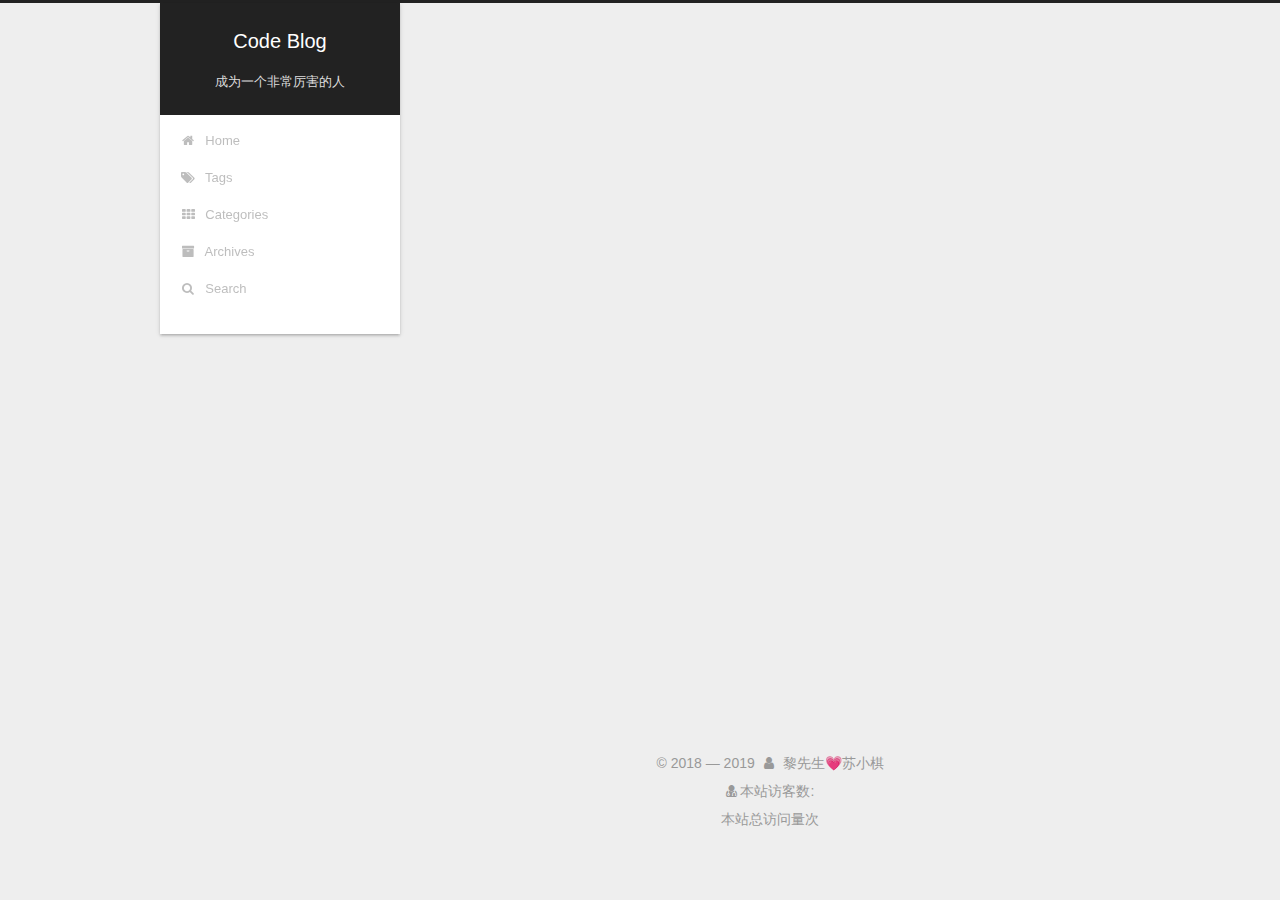
<file: tags/index.html>
<!DOCTYPE html>



  


<html class="theme-next gemini use-motion" lang>
<head><meta name="generator" content="Hexo 3.8.0">
  <meta charset="UTF-8">
<meta http-equiv="X-UA-Compatible" content="IE=edge">
<meta name="viewport" content="width=device-width, initial-scale=1, maximum-scale=1">
<meta name="theme-color" content="#222">









<meta http-equiv="Cache-Control" content="no-transform">
<meta http-equiv="Cache-Control" content="no-siteapp">
















  
  
  <link href="/lib/fancybox/source/jquery.fancybox.css?v=2.1.5" rel="stylesheet" type="text/css">







<link href="/lib/font-awesome/css/font-awesome.min.css?v=4.6.2" rel="stylesheet" type="text/css">

<link href="/css/main.css?v=5.1.4" rel="stylesheet" type="text/css">


  <link rel="apple-touch-icon" sizes="180x180" href="/images/favicon.ico?v=5.1.4">


  <link rel="icon" type="image/png" sizes="32x32" href="/images/favicon.ico?v=5.1.4">


  <link rel="icon" type="image/png" sizes="16x16" href="/images/favicon.ico?v=5.1.4">


  <link rel="mask-icon" href="/images/favicon.ico?v=5.1.4" color="#222">





  <meta name="keywords" content="Hexo, NexT">





  <link rel="alternate" href="/atom.xml" title="Code Blog" type="application/atom+xml">






<meta name="description" content="WeChat:fuke5250">
<meta property="og:type" content="website">
<meta property="og:title" content="tags">
<meta property="og:url" content="http://yoursite.com/tags/index.html">
<meta property="og:site_name" content="Code Blog">
<meta property="og:description" content="WeChat:fuke5250">
<meta property="og:locale" content="default">
<meta property="og:updated_time" content="2019-06-09T13:53:53.960Z">
<meta name="twitter:card" content="summary">
<meta name="twitter:title" content="tags">
<meta name="twitter:description" content="WeChat:fuke5250">



<script type="text/javascript" id="hexo.configurations">
  var NexT = window.NexT || {};
  var CONFIG = {
    root: '/',
    scheme: 'Gemini',
    version: '5.1.4',
    sidebar: {"position":"left","display":"always","offset":12,"b2t":false,"scrollpercent":false,"onmobile":false},
    fancybox: true,
    tabs: true,
    motion: {"enable":true,"async":false,"transition":{"post_block":"fadeIn","post_header":"slideDownIn","post_body":"slideDownIn","coll_header":"slideLeftIn","sidebar":"slideUpIn"}},
    duoshuo: {
      userId: '0',
      author: 'Author'
    },
    algolia: {
      applicationID: '',
      apiKey: '',
      indexName: '',
      hits: {"per_page":10},
      labels: {"input_placeholder":"Search for Posts","hits_empty":"We didn't find any results for the search: ${query}","hits_stats":"${hits} results found in ${time} ms"}
    }
  };
</script>



  <link rel="canonical" href="http://yoursite.com/tags/">





  <title>tags | Code Blog</title>
  








</head>

<body itemscope itemtype="http://schema.org/WebPage" lang="default">

  
  
    
  

  <div class="container sidebar-position-left page-post-detail">
    <div class="headband"></div>

    <header id="header" class="header" itemscope itemtype="http://schema.org/WPHeader">
      <div class="header-inner"><div class="site-brand-wrapper">
  <div class="site-meta ">
    

    <div class="custom-logo-site-title">
      <a href="/" class="brand" rel="start">
        <span class="logo-line-before"><i></i></span>
        <span class="site-title">Code Blog</span>
        <span class="logo-line-after"><i></i></span>
      </a>
    </div>
      
        <p class="site-subtitle">成为一个非常厉害的人</p>
      
  </div>

  <div class="site-nav-toggle">
    <button>
      <span class="btn-bar"></span>
      <span class="btn-bar"></span>
      <span class="btn-bar"></span>
    </button>
  </div>
</div>

<nav class="site-nav">
  

  
    <ul id="menu" class="menu">
      
        
        <li class="menu-item menu-item-home">
          <a href="/" rel="section">
            
              <i class="menu-item-icon fa fa-fw fa-home"></i> <br>
            
            Home
          </a>
        </li>
      
        
        <li class="menu-item menu-item-tags">
          <a href="/tags/" rel="section">
            
              <i class="menu-item-icon fa fa-fw fa-tags"></i> <br>
            
            Tags
          </a>
        </li>
      
        
        <li class="menu-item menu-item-categories">
          <a href="/categories/" rel="section">
            
              <i class="menu-item-icon fa fa-fw fa-th"></i> <br>
            
            Categories
          </a>
        </li>
      
        
        <li class="menu-item menu-item-archives">
          <a href="/archives/" rel="section">
            
              <i class="menu-item-icon fa fa-fw fa-archive"></i> <br>
            
            Archives
          </a>
        </li>
      

      
        <li class="menu-item menu-item-search">
          
            <a href="javascript:;" class="popup-trigger">
          
            
              <i class="menu-item-icon fa fa-search fa-fw"></i> <br>
            
            Search
          </a>
        </li>
      
    </ul>
  

  
    <div class="site-search">
      
  <div class="popup search-popup local-search-popup">
  <div class="local-search-header clearfix">
    <span class="search-icon">
      <i class="fa fa-search"></i>
    </span>
    <span class="popup-btn-close">
      <i class="fa fa-times-circle"></i>
    </span>
    <div class="local-search-input-wrapper">
      <input autocomplete="off" placeholder="Searching..." spellcheck="false" type="text" id="local-search-input">
    </div>
  </div>
  <div id="local-search-result"></div>
</div>



    </div>
  
</nav>



 </div>
    </header>

    <main id="main" class="main">
      <div class="main-inner">
        <div class="content-wrap">
          <div id="content" class="content">
            

  <div id="posts" class="posts-expand">
    
    
    
    <div class="post-block page">
      <header class="post-header">

	<h1 class="post-title" itemprop="name headline">tags</h1>



</header>

      
      
      
      <div class="post-body">
        
        
          
        
      </div>
      
      
      
    </div>
    
    
    
  </div>


          </div>
          


          

  



        </div>
        
          
  
  <div class="sidebar-toggle">
    <div class="sidebar-toggle-line-wrap">
      <span class="sidebar-toggle-line sidebar-toggle-line-first"></span>
      <span class="sidebar-toggle-line sidebar-toggle-line-middle"></span>
      <span class="sidebar-toggle-line sidebar-toggle-line-last"></span>
    </div>
  </div>

  <aside id="sidebar" class="sidebar">
    
    <div class="sidebar-inner">

      

      

      <section class="site-overview-wrap sidebar-panel sidebar-panel-active">
        <div class="site-overview">
          <div class="site-author motion-element" itemprop="author" itemscope itemtype="http://schema.org/Person">
            
			<a href="/">
              <img class="site-author-image" itemprop="image" src="/images/avatar.jpg" alt="黎先生">
			</a>
            
              <p class="site-author-name" itemprop="name">黎先生</p>
              <p class="site-description motion-element" itemprop="description">WeChat:fuke5250</p>
          </div>

          <nav class="site-state motion-element">

            
              <div class="site-state-item site-state-posts">
              
                <a href="/archives/">
              
                  <span class="site-state-item-count">1</span>
                  <span class="site-state-item-name">posts</span>
                </a>
              </div>
            

            

            

          </nav>

          
            <div class="feed-link motion-element">
              <a href="/atom.xml" rel="alternate">
                <i class="fa fa-rss"></i>
                RSS
              </a>
            </div>
          

          
            <div class="links-of-author motion-element">
                
                  <span class="links-of-author-item">
                    <a href="https://github.com/lzs2019" target="_blank" title="GitHub">
                      
                        <i class="fa fa-fw fa-github"></i>GitHub</a>
                  </span>
                
                  <span class="links-of-author-item">
                    <a href="mailto:lizhangsheng0317@163.com" target="_blank" title="E-Mail">
                      
                        <i class="fa fa-fw fa-envelope"></i>E-Mail</a>
                  </span>
                
            </div>
          

          
          

          
          

          

        </div>
      </section>

      

      

    </div>
  </aside>


        
      </div>
    </main>

    <footer id="footer" class="footer">
      <div class="footer-inner">
        <script async src="https://dn-lbstatics.qbox.me/busuanzi/2.3/busuanzi.pure.mini.js"></script>
<div class="copyright">&copy; 2018 &mdash; <span itemprop="copyrightYear">2019</span>
  <span class="with-love">
    <i class="fa fa-user"></i>
  </span>
  <span class="author" itemprop="copyrightHolder">黎先生💗苏小棋</span>

  
</div>
<div class="powered-by">
<i class="fa fa-user-md"></i><span id="busuanzi_container_site_uv">
  本站访客数:<span id="busuanzi_value_site_uv"></span>
</span>
<br>
<span id="busuanzi_container_site_uv">
  本站总访问量<span id="busuanzi_value_site_uv"></span>次
</span>

</div>




        







        
      </div>
    </footer>

    
      <div class="back-to-top">
        <i class="fa fa-arrow-up"></i>
        
      </div>
    

    

  </div>

  

<script type="text/javascript">
  if (Object.prototype.toString.call(window.Promise) !== '[object Function]') {
    window.Promise = null;
  }
</script>









  












  
  
    <script type="text/javascript" src="/lib/jquery/index.js?v=2.1.3"></script>
  

  
  
    <script type="text/javascript" src="/lib/fastclick/lib/fastclick.min.js?v=1.0.6"></script>
  

  
  
    <script type="text/javascript" src="/lib/jquery_lazyload/jquery.lazyload.js?v=1.9.7"></script>
  

  
  
    <script type="text/javascript" src="/lib/velocity/velocity.min.js?v=1.2.1"></script>
  

  
  
    <script type="text/javascript" src="/lib/velocity/velocity.ui.min.js?v=1.2.1"></script>
  

  
  
    <script type="text/javascript" src="/lib/fancybox/source/jquery.fancybox.pack.js?v=2.1.5"></script>
  


  


  <script type="text/javascript" src="/js/src/utils.js?v=5.1.4"></script>

  <script type="text/javascript" src="/js/src/motion.js?v=5.1.4"></script>



  
  


  <script type="text/javascript" src="/js/src/affix.js?v=5.1.4"></script>

  <script type="text/javascript" src="/js/src/schemes/pisces.js?v=5.1.4"></script>



  
  <script type="text/javascript" src="/js/src/scrollspy.js?v=5.1.4"></script>
<script type="text/javascript" src="/js/src/post-details.js?v=5.1.4"></script>



  


  <script type="text/javascript" src="/js/src/bootstrap.js?v=5.1.4"></script>



  


  




	





  





  












  

  <script type="text/javascript">
    // Popup Window;
    var isfetched = false;
    var isXml = true;
    // Search DB path;
    var search_path = "search.xml";
    if (search_path.length === 0) {
      search_path = "search.xml";
    } else if (/json$/i.test(search_path)) {
      isXml = false;
    }
    var path = "/" + search_path;
    // monitor main search box;

    var onPopupClose = function (e) {
      $('.popup').hide();
      $('#local-search-input').val('');
      $('.search-result-list').remove();
      $('#no-result').remove();
      $(".local-search-pop-overlay").remove();
      $('body').css('overflow', '');
    }

    function proceedsearch() {
      $("body")
        .append('<div class="search-popup-overlay local-search-pop-overlay"></div>')
        .css('overflow', 'hidden');
      $('.search-popup-overlay').click(onPopupClose);
      $('.popup').toggle();
      var $localSearchInput = $('#local-search-input');
      $localSearchInput.attr("autocapitalize", "none");
      $localSearchInput.attr("autocorrect", "off");
      $localSearchInput.focus();
    }

    // search function;
    var searchFunc = function(path, search_id, content_id) {
      'use strict';

      // start loading animation
      $("body")
        .append('<div class="search-popup-overlay local-search-pop-overlay">' +
          '<div id="search-loading-icon">' +
          '<i class="fa fa-spinner fa-pulse fa-5x fa-fw"></i>' +
          '</div>' +
          '</div>')
        .css('overflow', 'hidden');
      $("#search-loading-icon").css('margin', '20% auto 0 auto').css('text-align', 'center');

      $.ajax({
        url: path,
        dataType: isXml ? "xml" : "json",
        async: true,
        success: function(res) {
          // get the contents from search data
          isfetched = true;
          $('.popup').detach().appendTo('.header-inner');
          var datas = isXml ? $("entry", res).map(function() {
            return {
              title: $("title", this).text(),
              content: $("content",this).text(),
              url: $("url" , this).text()
            };
          }).get() : res;
          var input = document.getElementById(search_id);
          var resultContent = document.getElementById(content_id);
          var inputEventFunction = function() {
            var searchText = input.value.trim().toLowerCase();
            var keywords = searchText.split(/[\s\-]+/);
            if (keywords.length > 1) {
              keywords.push(searchText);
            }
            var resultItems = [];
            if (searchText.length > 0) {
              // perform local searching
              datas.forEach(function(data) {
                var isMatch = false;
                var hitCount = 0;
                var searchTextCount = 0;
                var title = data.title.trim();
                var titleInLowerCase = title.toLowerCase();
                var content = data.content.trim().replace(/<[^>]+>/g,"");
                var contentInLowerCase = content.toLowerCase();
                var articleUrl = decodeURIComponent(data.url);
                var indexOfTitle = [];
                var indexOfContent = [];
                // only match articles with not empty titles
                if(title != '') {
                  keywords.forEach(function(keyword) {
                    function getIndexByWord(word, text, caseSensitive) {
                      var wordLen = word.length;
                      if (wordLen === 0) {
                        return [];
                      }
                      var startPosition = 0, position = [], index = [];
                      if (!caseSensitive) {
                        text = text.toLowerCase();
                        word = word.toLowerCase();
                      }
                      while ((position = text.indexOf(word, startPosition)) > -1) {
                        index.push({position: position, word: word});
                        startPosition = position + wordLen;
                      }
                      return index;
                    }

                    indexOfTitle = indexOfTitle.concat(getIndexByWord(keyword, titleInLowerCase, false));
                    indexOfContent = indexOfContent.concat(getIndexByWord(keyword, contentInLowerCase, false));
                  });
                  if (indexOfTitle.length > 0 || indexOfContent.length > 0) {
                    isMatch = true;
                    hitCount = indexOfTitle.length + indexOfContent.length;
                  }
                }

                // show search results

                if (isMatch) {
                  // sort index by position of keyword

                  [indexOfTitle, indexOfContent].forEach(function (index) {
                    index.sort(function (itemLeft, itemRight) {
                      if (itemRight.position !== itemLeft.position) {
                        return itemRight.position - itemLeft.position;
                      } else {
                        return itemLeft.word.length - itemRight.word.length;
                      }
                    });
                  });

                  // merge hits into slices

                  function mergeIntoSlice(text, start, end, index) {
                    var item = index[index.length - 1];
                    var position = item.position;
                    var word = item.word;
                    var hits = [];
                    var searchTextCountInSlice = 0;
                    while (position + word.length <= end && index.length != 0) {
                      if (word === searchText) {
                        searchTextCountInSlice++;
                      }
                      hits.push({position: position, length: word.length});
                      var wordEnd = position + word.length;

                      // move to next position of hit

                      index.pop();
                      while (index.length != 0) {
                        item = index[index.length - 1];
                        position = item.position;
                        word = item.word;
                        if (wordEnd > position) {
                          index.pop();
                        } else {
                          break;
                        }
                      }
                    }
                    searchTextCount += searchTextCountInSlice;
                    return {
                      hits: hits,
                      start: start,
                      end: end,
                      searchTextCount: searchTextCountInSlice
                    };
                  }

                  var slicesOfTitle = [];
                  if (indexOfTitle.length != 0) {
                    slicesOfTitle.push(mergeIntoSlice(title, 0, title.length, indexOfTitle));
                  }

                  var slicesOfContent = [];
                  while (indexOfContent.length != 0) {
                    var item = indexOfContent[indexOfContent.length - 1];
                    var position = item.position;
                    var word = item.word;
                    // cut out 100 characters
                    var start = position - 20;
                    var end = position + 80;
                    if(start < 0){
                      start = 0;
                    }
                    if (end < position + word.length) {
                      end = position + word.length;
                    }
                    if(end > content.length){
                      end = content.length;
                    }
                    slicesOfContent.push(mergeIntoSlice(content, start, end, indexOfContent));
                  }

                  // sort slices in content by search text's count and hits' count

                  slicesOfContent.sort(function (sliceLeft, sliceRight) {
                    if (sliceLeft.searchTextCount !== sliceRight.searchTextCount) {
                      return sliceRight.searchTextCount - sliceLeft.searchTextCount;
                    } else if (sliceLeft.hits.length !== sliceRight.hits.length) {
                      return sliceRight.hits.length - sliceLeft.hits.length;
                    } else {
                      return sliceLeft.start - sliceRight.start;
                    }
                  });

                  // select top N slices in content

                  var upperBound = parseInt('1');
                  if (upperBound >= 0) {
                    slicesOfContent = slicesOfContent.slice(0, upperBound);
                  }

                  // highlight title and content

                  function highlightKeyword(text, slice) {
                    var result = '';
                    var prevEnd = slice.start;
                    slice.hits.forEach(function (hit) {
                      result += text.substring(prevEnd, hit.position);
                      var end = hit.position + hit.length;
                      result += '<b class="search-keyword">' + text.substring(hit.position, end) + '</b>';
                      prevEnd = end;
                    });
                    result += text.substring(prevEnd, slice.end);
                    return result;
                  }

                  var resultItem = '';

                  if (slicesOfTitle.length != 0) {
                    resultItem += "<li><a href='" + articleUrl + "' class='search-result-title'>" + highlightKeyword(title, slicesOfTitle[0]) + "</a>";
                  } else {
                    resultItem += "<li><a href='" + articleUrl + "' class='search-result-title'>" + title + "</a>";
                  }

                  slicesOfContent.forEach(function (slice) {
                    resultItem += "<a href='" + articleUrl + "'>" +
                      "<p class=\"search-result\">" + highlightKeyword(content, slice) +
                      "...</p>" + "</a>";
                  });

                  resultItem += "</li>";
                  resultItems.push({
                    item: resultItem,
                    searchTextCount: searchTextCount,
                    hitCount: hitCount,
                    id: resultItems.length
                  });
                }
              })
            };
            if (keywords.length === 1 && keywords[0] === "") {
              resultContent.innerHTML = '<div id="no-result"><i class="fa fa-search fa-5x" /></div>'
            } else if (resultItems.length === 0) {
              resultContent.innerHTML = '<div id="no-result"><i class="fa fa-frown-o fa-5x" /></div>'
            } else {
              resultItems.sort(function (resultLeft, resultRight) {
                if (resultLeft.searchTextCount !== resultRight.searchTextCount) {
                  return resultRight.searchTextCount - resultLeft.searchTextCount;
                } else if (resultLeft.hitCount !== resultRight.hitCount) {
                  return resultRight.hitCount - resultLeft.hitCount;
                } else {
                  return resultRight.id - resultLeft.id;
                }
              });
              var searchResultList = '<ul class=\"search-result-list\">';
              resultItems.forEach(function (result) {
                searchResultList += result.item;
              })
              searchResultList += "</ul>";
              resultContent.innerHTML = searchResultList;
            }
          }

          if ('auto' === 'auto') {
            input.addEventListener('input', inputEventFunction);
          } else {
            $('.search-icon').click(inputEventFunction);
            input.addEventListener('keypress', function (event) {
              if (event.keyCode === 13) {
                inputEventFunction();
              }
            });
          }

          // remove loading animation
          $(".local-search-pop-overlay").remove();
          $('body').css('overflow', '');

          proceedsearch();
        }
      });
    }

    // handle and trigger popup window;
    $('.popup-trigger').click(function(e) {
      e.stopPropagation();
      if (isfetched === false) {
        searchFunc(path, 'local-search-input', 'local-search-result');
      } else {
        proceedsearch();
      };
    });

    $('.popup-btn-close').click(onPopupClose);
    $('.popup').click(function(e){
      e.stopPropagation();
    });
    $(document).on('keyup', function (event) {
      var shouldDismissSearchPopup = event.which === 27 &&
        $('.search-popup').is(':visible');
      if (shouldDismissSearchPopup) {
        onPopupClose();
      }
    });
  </script>





  

  

  

  
  

  

  

  

</body>
</html>
</file>
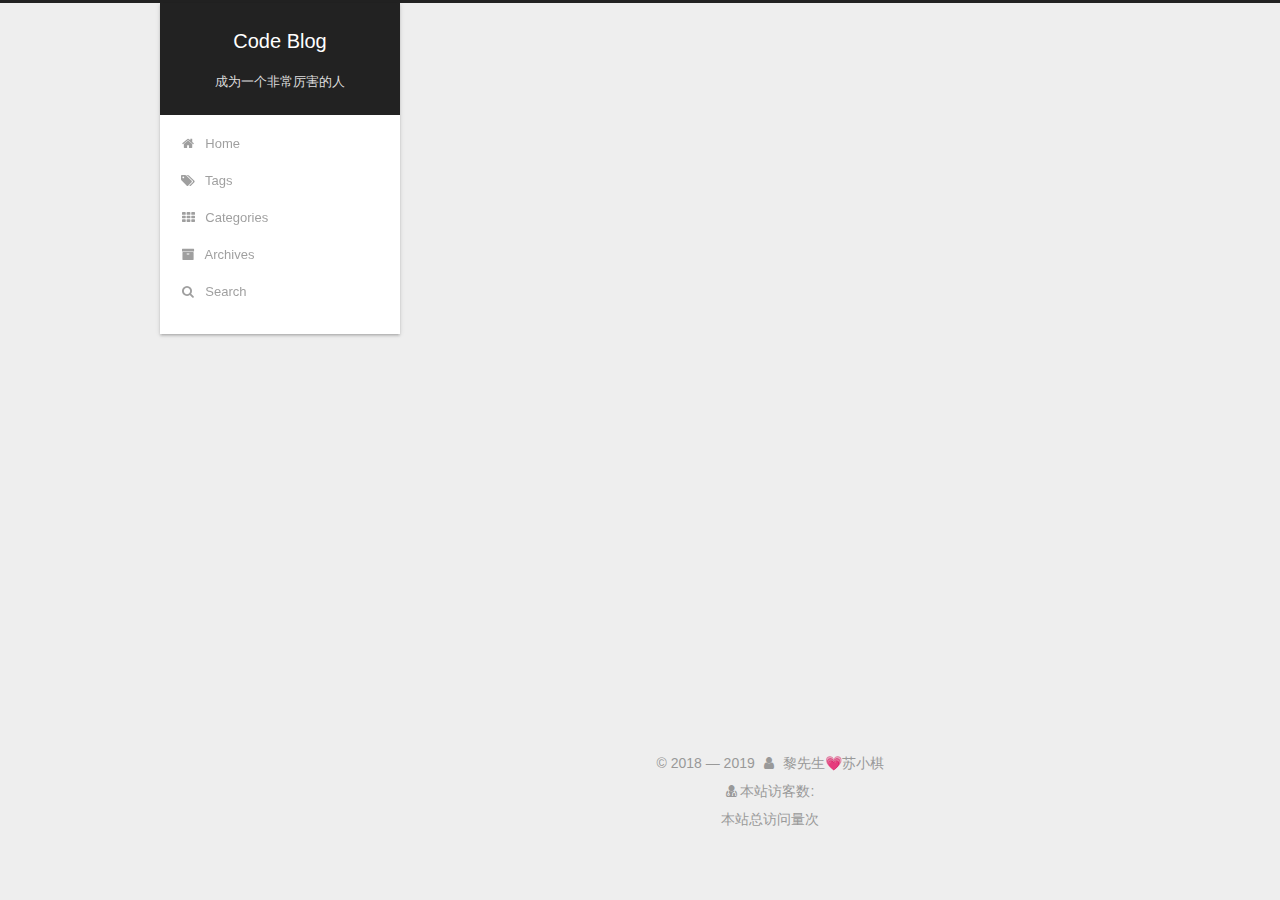
<file: archives/2019/index.html>
<!DOCTYPE html>



  


<html class="theme-next gemini use-motion" lang>
<head><meta name="generator" content="Hexo 3.8.0">
  <meta charset="UTF-8">
<meta http-equiv="X-UA-Compatible" content="IE=edge">
<meta name="viewport" content="width=device-width, initial-scale=1, maximum-scale=1">
<meta name="theme-color" content="#222">









<meta http-equiv="Cache-Control" content="no-transform">
<meta http-equiv="Cache-Control" content="no-siteapp">
















  
  
  <link href="/lib/fancybox/source/jquery.fancybox.css?v=2.1.5" rel="stylesheet" type="text/css">







<link href="/lib/font-awesome/css/font-awesome.min.css?v=4.6.2" rel="stylesheet" type="text/css">

<link href="/css/main.css?v=5.1.4" rel="stylesheet" type="text/css">


  <link rel="apple-touch-icon" sizes="180x180" href="/images/favicon.ico?v=5.1.4">


  <link rel="icon" type="image/png" sizes="32x32" href="/images/favicon.ico?v=5.1.4">


  <link rel="icon" type="image/png" sizes="16x16" href="/images/favicon.ico?v=5.1.4">


  <link rel="mask-icon" href="/images/favicon.ico?v=5.1.4" color="#222">





  <meta name="keywords" content="Hexo, NexT">





  <link rel="alternate" href="/atom.xml" title="Code Blog" type="application/atom+xml">






<meta name="description" content="WeChat:fuke5250">
<meta property="og:type" content="website">
<meta property="og:title" content="Code Blog">
<meta property="og:url" content="http://yoursite.com/archives/2019/index.html">
<meta property="og:site_name" content="Code Blog">
<meta property="og:description" content="WeChat:fuke5250">
<meta property="og:locale" content="default">
<meta name="twitter:card" content="summary">
<meta name="twitter:title" content="Code Blog">
<meta name="twitter:description" content="WeChat:fuke5250">



<script type="text/javascript" id="hexo.configurations">
  var NexT = window.NexT || {};
  var CONFIG = {
    root: '/',
    scheme: 'Gemini',
    version: '5.1.4',
    sidebar: {"position":"left","display":"always","offset":12,"b2t":false,"scrollpercent":false,"onmobile":false},
    fancybox: true,
    tabs: true,
    motion: {"enable":true,"async":false,"transition":{"post_block":"fadeIn","post_header":"slideDownIn","post_body":"slideDownIn","coll_header":"slideLeftIn","sidebar":"slideUpIn"}},
    duoshuo: {
      userId: '0',
      author: 'Author'
    },
    algolia: {
      applicationID: '',
      apiKey: '',
      indexName: '',
      hits: {"per_page":10},
      labels: {"input_placeholder":"Search for Posts","hits_empty":"We didn't find any results for the search: ${query}","hits_stats":"${hits} results found in ${time} ms"}
    }
  };
</script>



  <link rel="canonical" href="http://yoursite.com/archives/2019/">





  <title>Archive | Code Blog</title>
  








</head>

<body itemscope itemtype="http://schema.org/WebPage" lang="default">

  
  
    
  

  <div class="container sidebar-position-left page-archive">
    <div class="headband"></div>

    <header id="header" class="header" itemscope itemtype="http://schema.org/WPHeader">
      <div class="header-inner"><div class="site-brand-wrapper">
  <div class="site-meta ">
    

    <div class="custom-logo-site-title">
      <a href="/" class="brand" rel="start">
        <span class="logo-line-before"><i></i></span>
        <span class="site-title">Code Blog</span>
        <span class="logo-line-after"><i></i></span>
      </a>
    </div>
      
        <p class="site-subtitle">成为一个非常厉害的人</p>
      
  </div>

  <div class="site-nav-toggle">
    <button>
      <span class="btn-bar"></span>
      <span class="btn-bar"></span>
      <span class="btn-bar"></span>
    </button>
  </div>
</div>

<nav class="site-nav">
  

  
    <ul id="menu" class="menu">
      
        
        <li class="menu-item menu-item-home">
          <a href="/" rel="section">
            
              <i class="menu-item-icon fa fa-fw fa-home"></i> <br>
            
            Home
          </a>
        </li>
      
        
        <li class="menu-item menu-item-tags">
          <a href="/tags/" rel="section">
            
              <i class="menu-item-icon fa fa-fw fa-tags"></i> <br>
            
            Tags
          </a>
        </li>
      
        
        <li class="menu-item menu-item-categories">
          <a href="/categories/" rel="section">
            
              <i class="menu-item-icon fa fa-fw fa-th"></i> <br>
            
            Categories
          </a>
        </li>
      
        
        <li class="menu-item menu-item-archives">
          <a href="/archives/" rel="section">
            
              <i class="menu-item-icon fa fa-fw fa-archive"></i> <br>
            
            Archives
          </a>
        </li>
      

      
        <li class="menu-item menu-item-search">
          
            <a href="javascript:;" class="popup-trigger">
          
            
              <i class="menu-item-icon fa fa-search fa-fw"></i> <br>
            
            Search
          </a>
        </li>
      
    </ul>
  

  
    <div class="site-search">
      
  <div class="popup search-popup local-search-popup">
  <div class="local-search-header clearfix">
    <span class="search-icon">
      <i class="fa fa-search"></i>
    </span>
    <span class="popup-btn-close">
      <i class="fa fa-times-circle"></i>
    </span>
    <div class="local-search-input-wrapper">
      <input autocomplete="off" placeholder="Searching..." spellcheck="false" type="text" id="local-search-input">
    </div>
  </div>
  <div id="local-search-result"></div>
</div>



    </div>
  
</nav>



 </div>
    </header>

    <main id="main" class="main">
      <div class="main-inner">
        <div class="content-wrap">
          <div id="content" class="content">
            

  
  
  
  <div class="post-block archive">
    <div id="posts" class="posts-collapse">
      <span class="archive-move-on"></span>

      <span class="archive-page-counter">
        
        
        
          
        
        Um..! 1 post. Keep on posting.
      </span>

      

        
        
        

        
          
          <div class="collection-title">
            <h1 class="archive-year" id="archive-year-2019">2019</h1>
          </div>
        
        

        

  <article class="post post-type-normal" itemscope itemtype="http://schema.org/Article">
    <header class="post-header">

      <h2 class="post-title">
        
            <a class="post-title-link" href="/2019/06/09/hello-world/" itemprop="url">
              
                <span itemprop="name">Hello World</span>
              
            </a>
        
      </h2>

      <div class="post-meta">
        <time class="post-time" itemprop="dateCreated" datetime="2019-06-09T19:30:32+08:00" content="2019-06-09">
          06-09
        </time>
      </div>

    </header>
  </article>



      

    </div>
  </div>
  
  
  

  



          </div>
          


          

        </div>
        
          
  
  <div class="sidebar-toggle">
    <div class="sidebar-toggle-line-wrap">
      <span class="sidebar-toggle-line sidebar-toggle-line-first"></span>
      <span class="sidebar-toggle-line sidebar-toggle-line-middle"></span>
      <span class="sidebar-toggle-line sidebar-toggle-line-last"></span>
    </div>
  </div>

  <aside id="sidebar" class="sidebar">
    
    <div class="sidebar-inner">

      

      

      <section class="site-overview-wrap sidebar-panel sidebar-panel-active">
        <div class="site-overview">
          <div class="site-author motion-element" itemprop="author" itemscope itemtype="http://schema.org/Person">
            
			<a href="/">
              <img class="site-author-image" itemprop="image" src="/images/avatar.jpg" alt="黎先生">
			</a>
            
              <p class="site-author-name" itemprop="name">黎先生</p>
              <p class="site-description motion-element" itemprop="description">WeChat:fuke5250</p>
          </div>

          <nav class="site-state motion-element">

            
              <div class="site-state-item site-state-posts">
              
                <a href="/archives/">
              
                  <span class="site-state-item-count">1</span>
                  <span class="site-state-item-name">posts</span>
                </a>
              </div>
            

            

            

          </nav>

          
            <div class="feed-link motion-element">
              <a href="/atom.xml" rel="alternate">
                <i class="fa fa-rss"></i>
                RSS
              </a>
            </div>
          

          
            <div class="links-of-author motion-element">
                
                  <span class="links-of-author-item">
                    <a href="https://github.com/lzs2019" target="_blank" title="GitHub">
                      
                        <i class="fa fa-fw fa-github"></i>GitHub</a>
                  </span>
                
                  <span class="links-of-author-item">
                    <a href="mailto:lizhangsheng0317@163.com" target="_blank" title="E-Mail">
                      
                        <i class="fa fa-fw fa-envelope"></i>E-Mail</a>
                  </span>
                
            </div>
          

          
          

          
          

          

        </div>
      </section>

      

      

    </div>
  </aside>


        
      </div>
    </main>

    <footer id="footer" class="footer">
      <div class="footer-inner">
        <script async src="https://dn-lbstatics.qbox.me/busuanzi/2.3/busuanzi.pure.mini.js"></script>
<div class="copyright">&copy; 2018 &mdash; <span itemprop="copyrightYear">2019</span>
  <span class="with-love">
    <i class="fa fa-user"></i>
  </span>
  <span class="author" itemprop="copyrightHolder">黎先生💗苏小棋</span>

  
</div>
<div class="powered-by">
<i class="fa fa-user-md"></i><span id="busuanzi_container_site_uv">
  本站访客数:<span id="busuanzi_value_site_uv"></span>
</span>
<br>
<span id="busuanzi_container_site_uv">
  本站总访问量<span id="busuanzi_value_site_uv"></span>次
</span>

</div>




        







        
      </div>
    </footer>

    
      <div class="back-to-top">
        <i class="fa fa-arrow-up"></i>
        
      </div>
    

    

  </div>

  

<script type="text/javascript">
  if (Object.prototype.toString.call(window.Promise) !== '[object Function]') {
    window.Promise = null;
  }
</script>









  












  
  
    <script type="text/javascript" src="/lib/jquery/index.js?v=2.1.3"></script>
  

  
  
    <script type="text/javascript" src="/lib/fastclick/lib/fastclick.min.js?v=1.0.6"></script>
  

  
  
    <script type="text/javascript" src="/lib/jquery_lazyload/jquery.lazyload.js?v=1.9.7"></script>
  

  
  
    <script type="text/javascript" src="/lib/velocity/velocity.min.js?v=1.2.1"></script>
  

  
  
    <script type="text/javascript" src="/lib/velocity/velocity.ui.min.js?v=1.2.1"></script>
  

  
  
    <script type="text/javascript" src="/lib/fancybox/source/jquery.fancybox.pack.js?v=2.1.5"></script>
  


  


  <script type="text/javascript" src="/js/src/utils.js?v=5.1.4"></script>

  <script type="text/javascript" src="/js/src/motion.js?v=5.1.4"></script>



  
  


  <script type="text/javascript" src="/js/src/affix.js?v=5.1.4"></script>

  <script type="text/javascript" src="/js/src/schemes/pisces.js?v=5.1.4"></script>



  

  


  <script type="text/javascript" src="/js/src/bootstrap.js?v=5.1.4"></script>



  


  




	





  





  












  

  <script type="text/javascript">
    // Popup Window;
    var isfetched = false;
    var isXml = true;
    // Search DB path;
    var search_path = "search.xml";
    if (search_path.length === 0) {
      search_path = "search.xml";
    } else if (/json$/i.test(search_path)) {
      isXml = false;
    }
    var path = "/" + search_path;
    // monitor main search box;

    var onPopupClose = function (e) {
      $('.popup').hide();
      $('#local-search-input').val('');
      $('.search-result-list').remove();
      $('#no-result').remove();
      $(".local-search-pop-overlay").remove();
      $('body').css('overflow', '');
    }

    function proceedsearch() {
      $("body")
        .append('<div class="search-popup-overlay local-search-pop-overlay"></div>')
        .css('overflow', 'hidden');
      $('.search-popup-overlay').click(onPopupClose);
      $('.popup').toggle();
      var $localSearchInput = $('#local-search-input');
      $localSearchInput.attr("autocapitalize", "none");
      $localSearchInput.attr("autocorrect", "off");
      $localSearchInput.focus();
    }

    // search function;
    var searchFunc = function(path, search_id, content_id) {
      'use strict';

      // start loading animation
      $("body")
        .append('<div class="search-popup-overlay local-search-pop-overlay">' +
          '<div id="search-loading-icon">' +
          '<i class="fa fa-spinner fa-pulse fa-5x fa-fw"></i>' +
          '</div>' +
          '</div>')
        .css('overflow', 'hidden');
      $("#search-loading-icon").css('margin', '20% auto 0 auto').css('text-align', 'center');

      $.ajax({
        url: path,
        dataType: isXml ? "xml" : "json",
        async: true,
        success: function(res) {
          // get the contents from search data
          isfetched = true;
          $('.popup').detach().appendTo('.header-inner');
          var datas = isXml ? $("entry", res).map(function() {
            return {
              title: $("title", this).text(),
              content: $("content",this).text(),
              url: $("url" , this).text()
            };
          }).get() : res;
          var input = document.getElementById(search_id);
          var resultContent = document.getElementById(content_id);
          var inputEventFunction = function() {
            var searchText = input.value.trim().toLowerCase();
            var keywords = searchText.split(/[\s\-]+/);
            if (keywords.length > 1) {
              keywords.push(searchText);
            }
            var resultItems = [];
            if (searchText.length > 0) {
              // perform local searching
              datas.forEach(function(data) {
                var isMatch = false;
                var hitCount = 0;
                var searchTextCount = 0;
                var title = data.title.trim();
                var titleInLowerCase = title.toLowerCase();
                var content = data.content.trim().replace(/<[^>]+>/g,"");
                var contentInLowerCase = content.toLowerCase();
                var articleUrl = decodeURIComponent(data.url);
                var indexOfTitle = [];
                var indexOfContent = [];
                // only match articles with not empty titles
                if(title != '') {
                  keywords.forEach(function(keyword) {
                    function getIndexByWord(word, text, caseSensitive) {
                      var wordLen = word.length;
                      if (wordLen === 0) {
                        return [];
                      }
                      var startPosition = 0, position = [], index = [];
                      if (!caseSensitive) {
                        text = text.toLowerCase();
                        word = word.toLowerCase();
                      }
                      while ((position = text.indexOf(word, startPosition)) > -1) {
                        index.push({position: position, word: word});
                        startPosition = position + wordLen;
                      }
                      return index;
                    }

                    indexOfTitle = indexOfTitle.concat(getIndexByWord(keyword, titleInLowerCase, false));
                    indexOfContent = indexOfContent.concat(getIndexByWord(keyword, contentInLowerCase, false));
                  });
                  if (indexOfTitle.length > 0 || indexOfContent.length > 0) {
                    isMatch = true;
                    hitCount = indexOfTitle.length + indexOfContent.length;
                  }
                }

                // show search results

                if (isMatch) {
                  // sort index by position of keyword

                  [indexOfTitle, indexOfContent].forEach(function (index) {
                    index.sort(function (itemLeft, itemRight) {
                      if (itemRight.position !== itemLeft.position) {
                        return itemRight.position - itemLeft.position;
                      } else {
                        return itemLeft.word.length - itemRight.word.length;
                      }
                    });
                  });

                  // merge hits into slices

                  function mergeIntoSlice(text, start, end, index) {
                    var item = index[index.length - 1];
                    var position = item.position;
                    var word = item.word;
                    var hits = [];
                    var searchTextCountInSlice = 0;
                    while (position + word.length <= end && index.length != 0) {
                      if (word === searchText) {
                        searchTextCountInSlice++;
                      }
                      hits.push({position: position, length: word.length});
                      var wordEnd = position + word.length;

                      // move to next position of hit

                      index.pop();
                      while (index.length != 0) {
                        item = index[index.length - 1];
                        position = item.position;
                        word = item.word;
                        if (wordEnd > position) {
                          index.pop();
                        } else {
                          break;
                        }
                      }
                    }
                    searchTextCount += searchTextCountInSlice;
                    return {
                      hits: hits,
                      start: start,
                      end: end,
                      searchTextCount: searchTextCountInSlice
                    };
                  }

                  var slicesOfTitle = [];
                  if (indexOfTitle.length != 0) {
                    slicesOfTitle.push(mergeIntoSlice(title, 0, title.length, indexOfTitle));
                  }

                  var slicesOfContent = [];
                  while (indexOfContent.length != 0) {
                    var item = indexOfContent[indexOfContent.length - 1];
                    var position = item.position;
                    var word = item.word;
                    // cut out 100 characters
                    var start = position - 20;
                    var end = position + 80;
                    if(start < 0){
                      start = 0;
                    }
                    if (end < position + word.length) {
                      end = position + word.length;
                    }
                    if(end > content.length){
                      end = content.length;
                    }
                    slicesOfContent.push(mergeIntoSlice(content, start, end, indexOfContent));
                  }

                  // sort slices in content by search text's count and hits' count

                  slicesOfContent.sort(function (sliceLeft, sliceRight) {
                    if (sliceLeft.searchTextCount !== sliceRight.searchTextCount) {
                      return sliceRight.searchTextCount - sliceLeft.searchTextCount;
                    } else if (sliceLeft.hits.length !== sliceRight.hits.length) {
                      return sliceRight.hits.length - sliceLeft.hits.length;
                    } else {
                      return sliceLeft.start - sliceRight.start;
                    }
                  });

                  // select top N slices in content

                  var upperBound = parseInt('1');
                  if (upperBound >= 0) {
                    slicesOfContent = slicesOfContent.slice(0, upperBound);
                  }

                  // highlight title and content

                  function highlightKeyword(text, slice) {
                    var result = '';
                    var prevEnd = slice.start;
                    slice.hits.forEach(function (hit) {
                      result += text.substring(prevEnd, hit.position);
                      var end = hit.position + hit.length;
                      result += '<b class="search-keyword">' + text.substring(hit.position, end) + '</b>';
                      prevEnd = end;
                    });
                    result += text.substring(prevEnd, slice.end);
                    return result;
                  }

                  var resultItem = '';

                  if (slicesOfTitle.length != 0) {
                    resultItem += "<li><a href='" + articleUrl + "' class='search-result-title'>" + highlightKeyword(title, slicesOfTitle[0]) + "</a>";
                  } else {
                    resultItem += "<li><a href='" + articleUrl + "' class='search-result-title'>" + title + "</a>";
                  }

                  slicesOfContent.forEach(function (slice) {
                    resultItem += "<a href='" + articleUrl + "'>" +
                      "<p class=\"search-result\">" + highlightKeyword(content, slice) +
                      "...</p>" + "</a>";
                  });

                  resultItem += "</li>";
                  resultItems.push({
                    item: resultItem,
                    searchTextCount: searchTextCount,
                    hitCount: hitCount,
                    id: resultItems.length
                  });
                }
              })
            };
            if (keywords.length === 1 && keywords[0] === "") {
              resultContent.innerHTML = '<div id="no-result"><i class="fa fa-search fa-5x" /></div>'
            } else if (resultItems.length === 0) {
              resultContent.innerHTML = '<div id="no-result"><i class="fa fa-frown-o fa-5x" /></div>'
            } else {
              resultItems.sort(function (resultLeft, resultRight) {
                if (resultLeft.searchTextCount !== resultRight.searchTextCount) {
                  return resultRight.searchTextCount - resultLeft.searchTextCount;
                } else if (resultLeft.hitCount !== resultRight.hitCount) {
                  return resultRight.hitCount - resultLeft.hitCount;
                } else {
                  return resultRight.id - resultLeft.id;
                }
              });
              var searchResultList = '<ul class=\"search-result-list\">';
              resultItems.forEach(function (result) {
                searchResultList += result.item;
              })
              searchResultList += "</ul>";
              resultContent.innerHTML = searchResultList;
            }
          }

          if ('auto' === 'auto') {
            input.addEventListener('input', inputEventFunction);
          } else {
            $('.search-icon').click(inputEventFunction);
            input.addEventListener('keypress', function (event) {
              if (event.keyCode === 13) {
                inputEventFunction();
              }
            });
          }

          // remove loading animation
          $(".local-search-pop-overlay").remove();
          $('body').css('overflow', '');

          proceedsearch();
        }
      });
    }

    // handle and trigger popup window;
    $('.popup-trigger').click(function(e) {
      e.stopPropagation();
      if (isfetched === false) {
        searchFunc(path, 'local-search-input', 'local-search-result');
      } else {
        proceedsearch();
      };
    });

    $('.popup-btn-close').click(onPopupClose);
    $('.popup').click(function(e){
      e.stopPropagation();
    });
    $(document).on('keyup', function (event) {
      var shouldDismissSearchPopup = event.which === 27 &&
        $('.search-popup').is(':visible');
      if (shouldDismissSearchPopup) {
        onPopupClose();
      }
    });
  </script>





  

  

  

  
  

  

  

  

</body>
</html>
</file>
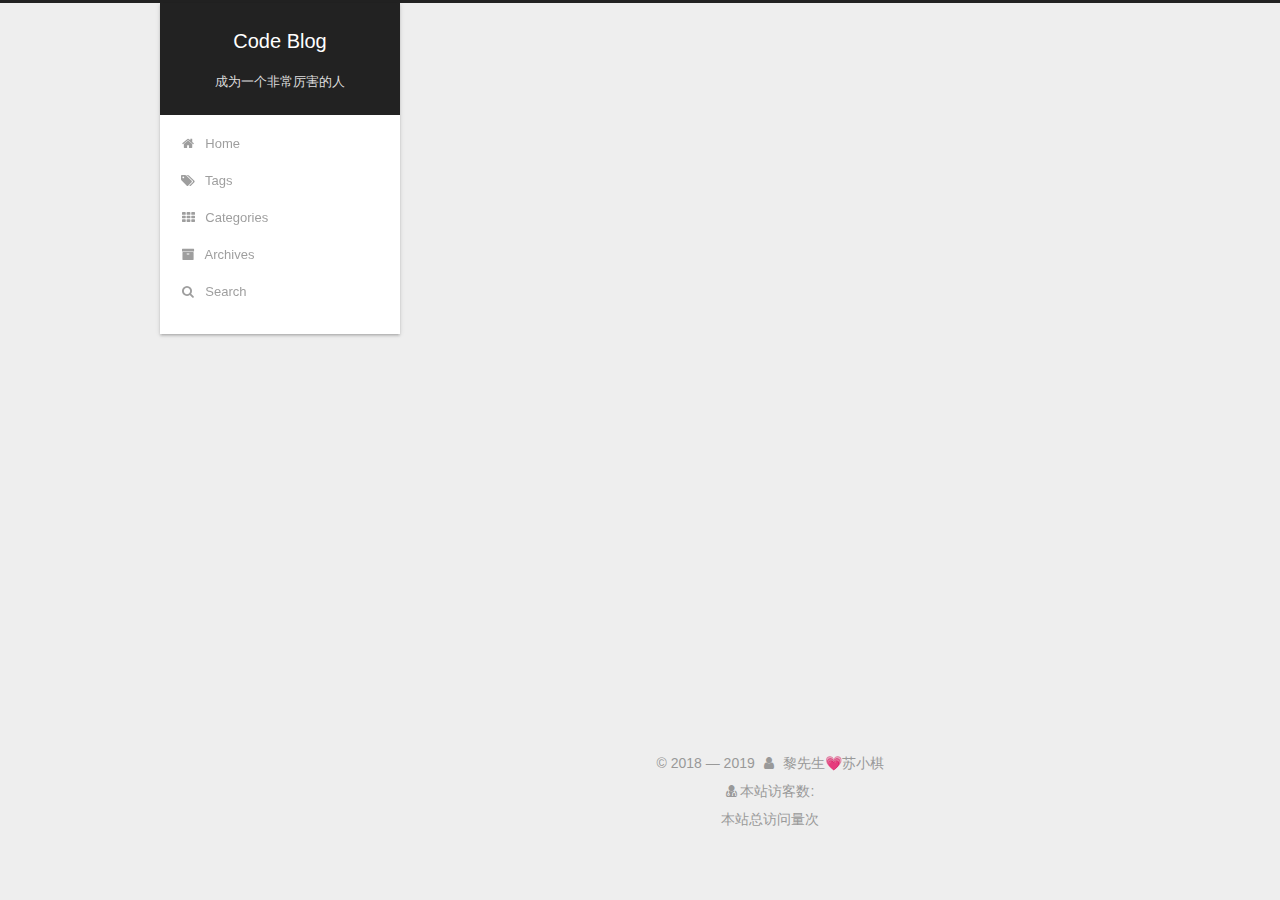
<file: archives/2019/06/index.html>
<!DOCTYPE html>



  


<html class="theme-next gemini use-motion" lang>
<head><meta name="generator" content="Hexo 3.8.0">
  <meta charset="UTF-8">
<meta http-equiv="X-UA-Compatible" content="IE=edge">
<meta name="viewport" content="width=device-width, initial-scale=1, maximum-scale=1">
<meta name="theme-color" content="#222">









<meta http-equiv="Cache-Control" content="no-transform">
<meta http-equiv="Cache-Control" content="no-siteapp">
















  
  
  <link href="/lib/fancybox/source/jquery.fancybox.css?v=2.1.5" rel="stylesheet" type="text/css">







<link href="/lib/font-awesome/css/font-awesome.min.css?v=4.6.2" rel="stylesheet" type="text/css">

<link href="/css/main.css?v=5.1.4" rel="stylesheet" type="text/css">


  <link rel="apple-touch-icon" sizes="180x180" href="/images/favicon.ico?v=5.1.4">


  <link rel="icon" type="image/png" sizes="32x32" href="/images/favicon.ico?v=5.1.4">


  <link rel="icon" type="image/png" sizes="16x16" href="/images/favicon.ico?v=5.1.4">


  <link rel="mask-icon" href="/images/favicon.ico?v=5.1.4" color="#222">





  <meta name="keywords" content="Hexo, NexT">





  <link rel="alternate" href="/atom.xml" title="Code Blog" type="application/atom+xml">






<meta name="description" content="WeChat:fuke5250">
<meta property="og:type" content="website">
<meta property="og:title" content="Code Blog">
<meta property="og:url" content="http://yoursite.com/archives/2019/06/index.html">
<meta property="og:site_name" content="Code Blog">
<meta property="og:description" content="WeChat:fuke5250">
<meta property="og:locale" content="default">
<meta name="twitter:card" content="summary">
<meta name="twitter:title" content="Code Blog">
<meta name="twitter:description" content="WeChat:fuke5250">



<script type="text/javascript" id="hexo.configurations">
  var NexT = window.NexT || {};
  var CONFIG = {
    root: '/',
    scheme: 'Gemini',
    version: '5.1.4',
    sidebar: {"position":"left","display":"always","offset":12,"b2t":false,"scrollpercent":false,"onmobile":false},
    fancybox: true,
    tabs: true,
    motion: {"enable":true,"async":false,"transition":{"post_block":"fadeIn","post_header":"slideDownIn","post_body":"slideDownIn","coll_header":"slideLeftIn","sidebar":"slideUpIn"}},
    duoshuo: {
      userId: '0',
      author: 'Author'
    },
    algolia: {
      applicationID: '',
      apiKey: '',
      indexName: '',
      hits: {"per_page":10},
      labels: {"input_placeholder":"Search for Posts","hits_empty":"We didn't find any results for the search: ${query}","hits_stats":"${hits} results found in ${time} ms"}
    }
  };
</script>



  <link rel="canonical" href="http://yoursite.com/archives/2019/06/">





  <title>Archive | Code Blog</title>
  








</head>

<body itemscope itemtype="http://schema.org/WebPage" lang="default">

  
  
    
  

  <div class="container sidebar-position-left page-archive">
    <div class="headband"></div>

    <header id="header" class="header" itemscope itemtype="http://schema.org/WPHeader">
      <div class="header-inner"><div class="site-brand-wrapper">
  <div class="site-meta ">
    

    <div class="custom-logo-site-title">
      <a href="/" class="brand" rel="start">
        <span class="logo-line-before"><i></i></span>
        <span class="site-title">Code Blog</span>
        <span class="logo-line-after"><i></i></span>
      </a>
    </div>
      
        <p class="site-subtitle">成为一个非常厉害的人</p>
      
  </div>

  <div class="site-nav-toggle">
    <button>
      <span class="btn-bar"></span>
      <span class="btn-bar"></span>
      <span class="btn-bar"></span>
    </button>
  </div>
</div>

<nav class="site-nav">
  

  
    <ul id="menu" class="menu">
      
        
        <li class="menu-item menu-item-home">
          <a href="/" rel="section">
            
              <i class="menu-item-icon fa fa-fw fa-home"></i> <br>
            
            Home
          </a>
        </li>
      
        
        <li class="menu-item menu-item-tags">
          <a href="/tags/" rel="section">
            
              <i class="menu-item-icon fa fa-fw fa-tags"></i> <br>
            
            Tags
          </a>
        </li>
      
        
        <li class="menu-item menu-item-categories">
          <a href="/categories/" rel="section">
            
              <i class="menu-item-icon fa fa-fw fa-th"></i> <br>
            
            Categories
          </a>
        </li>
      
        
        <li class="menu-item menu-item-archives">
          <a href="/archives/" rel="section">
            
              <i class="menu-item-icon fa fa-fw fa-archive"></i> <br>
            
            Archives
          </a>
        </li>
      

      
        <li class="menu-item menu-item-search">
          
            <a href="javascript:;" class="popup-trigger">
          
            
              <i class="menu-item-icon fa fa-search fa-fw"></i> <br>
            
            Search
          </a>
        </li>
      
    </ul>
  

  
    <div class="site-search">
      
  <div class="popup search-popup local-search-popup">
  <div class="local-search-header clearfix">
    <span class="search-icon">
      <i class="fa fa-search"></i>
    </span>
    <span class="popup-btn-close">
      <i class="fa fa-times-circle"></i>
    </span>
    <div class="local-search-input-wrapper">
      <input autocomplete="off" placeholder="Searching..." spellcheck="false" type="text" id="local-search-input">
    </div>
  </div>
  <div id="local-search-result"></div>
</div>



    </div>
  
</nav>



 </div>
    </header>

    <main id="main" class="main">
      <div class="main-inner">
        <div class="content-wrap">
          <div id="content" class="content">
            

  
  
  
  <div class="post-block archive">
    <div id="posts" class="posts-collapse">
      <span class="archive-move-on"></span>

      <span class="archive-page-counter">
        
        
        
          
        
        Um..! 1 post. Keep on posting.
      </span>

      

        
        
        

        
          
          <div class="collection-title">
            <h1 class="archive-year" id="archive-year-2019">2019</h1>
          </div>
        
        

        

  <article class="post post-type-normal" itemscope itemtype="http://schema.org/Article">
    <header class="post-header">

      <h2 class="post-title">
        
            <a class="post-title-link" href="/2019/06/09/hello-world/" itemprop="url">
              
                <span itemprop="name">Hello World</span>
              
            </a>
        
      </h2>

      <div class="post-meta">
        <time class="post-time" itemprop="dateCreated" datetime="2019-06-09T19:30:32+08:00" content="2019-06-09">
          06-09
        </time>
      </div>

    </header>
  </article>



      

    </div>
  </div>
  
  
  

  



          </div>
          


          

        </div>
        
          
  
  <div class="sidebar-toggle">
    <div class="sidebar-toggle-line-wrap">
      <span class="sidebar-toggle-line sidebar-toggle-line-first"></span>
      <span class="sidebar-toggle-line sidebar-toggle-line-middle"></span>
      <span class="sidebar-toggle-line sidebar-toggle-line-last"></span>
    </div>
  </div>

  <aside id="sidebar" class="sidebar">
    
    <div class="sidebar-inner">

      

      

      <section class="site-overview-wrap sidebar-panel sidebar-panel-active">
        <div class="site-overview">
          <div class="site-author motion-element" itemprop="author" itemscope itemtype="http://schema.org/Person">
            
			<a href="/">
              <img class="site-author-image" itemprop="image" src="/images/avatar.jpg" alt="黎先生">
			</a>
            
              <p class="site-author-name" itemprop="name">黎先生</p>
              <p class="site-description motion-element" itemprop="description">WeChat:fuke5250</p>
          </div>

          <nav class="site-state motion-element">

            
              <div class="site-state-item site-state-posts">
              
                <a href="/archives/">
              
                  <span class="site-state-item-count">1</span>
                  <span class="site-state-item-name">posts</span>
                </a>
              </div>
            

            

            

          </nav>

          
            <div class="feed-link motion-element">
              <a href="/atom.xml" rel="alternate">
                <i class="fa fa-rss"></i>
                RSS
              </a>
            </div>
          

          
            <div class="links-of-author motion-element">
                
                  <span class="links-of-author-item">
                    <a href="https://github.com/lzs2019" target="_blank" title="GitHub">
                      
                        <i class="fa fa-fw fa-github"></i>GitHub</a>
                  </span>
                
                  <span class="links-of-author-item">
                    <a href="mailto:lizhangsheng0317@163.com" target="_blank" title="E-Mail">
                      
                        <i class="fa fa-fw fa-envelope"></i>E-Mail</a>
                  </span>
                
            </div>
          

          
          

          
          

          

        </div>
      </section>

      

      

    </div>
  </aside>


        
      </div>
    </main>

    <footer id="footer" class="footer">
      <div class="footer-inner">
        <script async src="https://dn-lbstatics.qbox.me/busuanzi/2.3/busuanzi.pure.mini.js"></script>
<div class="copyright">&copy; 2018 &mdash; <span itemprop="copyrightYear">2019</span>
  <span class="with-love">
    <i class="fa fa-user"></i>
  </span>
  <span class="author" itemprop="copyrightHolder">黎先生💗苏小棋</span>

  
</div>
<div class="powered-by">
<i class="fa fa-user-md"></i><span id="busuanzi_container_site_uv">
  本站访客数:<span id="busuanzi_value_site_uv"></span>
</span>
<br>
<span id="busuanzi_container_site_uv">
  本站总访问量<span id="busuanzi_value_site_uv"></span>次
</span>

</div>




        







        
      </div>
    </footer>

    
      <div class="back-to-top">
        <i class="fa fa-arrow-up"></i>
        
      </div>
    

    

  </div>

  

<script type="text/javascript">
  if (Object.prototype.toString.call(window.Promise) !== '[object Function]') {
    window.Promise = null;
  }
</script>









  












  
  
    <script type="text/javascript" src="/lib/jquery/index.js?v=2.1.3"></script>
  

  
  
    <script type="text/javascript" src="/lib/fastclick/lib/fastclick.min.js?v=1.0.6"></script>
  

  
  
    <script type="text/javascript" src="/lib/jquery_lazyload/jquery.lazyload.js?v=1.9.7"></script>
  

  
  
    <script type="text/javascript" src="/lib/velocity/velocity.min.js?v=1.2.1"></script>
  

  
  
    <script type="text/javascript" src="/lib/velocity/velocity.ui.min.js?v=1.2.1"></script>
  

  
  
    <script type="text/javascript" src="/lib/fancybox/source/jquery.fancybox.pack.js?v=2.1.5"></script>
  


  


  <script type="text/javascript" src="/js/src/utils.js?v=5.1.4"></script>

  <script type="text/javascript" src="/js/src/motion.js?v=5.1.4"></script>



  
  


  <script type="text/javascript" src="/js/src/affix.js?v=5.1.4"></script>

  <script type="text/javascript" src="/js/src/schemes/pisces.js?v=5.1.4"></script>



  

  


  <script type="text/javascript" src="/js/src/bootstrap.js?v=5.1.4"></script>



  


  




	





  





  












  

  <script type="text/javascript">
    // Popup Window;
    var isfetched = false;
    var isXml = true;
    // Search DB path;
    var search_path = "search.xml";
    if (search_path.length === 0) {
      search_path = "search.xml";
    } else if (/json$/i.test(search_path)) {
      isXml = false;
    }
    var path = "/" + search_path;
    // monitor main search box;

    var onPopupClose = function (e) {
      $('.popup').hide();
      $('#local-search-input').val('');
      $('.search-result-list').remove();
      $('#no-result').remove();
      $(".local-search-pop-overlay").remove();
      $('body').css('overflow', '');
    }

    function proceedsearch() {
      $("body")
        .append('<div class="search-popup-overlay local-search-pop-overlay"></div>')
        .css('overflow', 'hidden');
      $('.search-popup-overlay').click(onPopupClose);
      $('.popup').toggle();
      var $localSearchInput = $('#local-search-input');
      $localSearchInput.attr("autocapitalize", "none");
      $localSearchInput.attr("autocorrect", "off");
      $localSearchInput.focus();
    }

    // search function;
    var searchFunc = function(path, search_id, content_id) {
      'use strict';

      // start loading animation
      $("body")
        .append('<div class="search-popup-overlay local-search-pop-overlay">' +
          '<div id="search-loading-icon">' +
          '<i class="fa fa-spinner fa-pulse fa-5x fa-fw"></i>' +
          '</div>' +
          '</div>')
        .css('overflow', 'hidden');
      $("#search-loading-icon").css('margin', '20% auto 0 auto').css('text-align', 'center');

      $.ajax({
        url: path,
        dataType: isXml ? "xml" : "json",
        async: true,
        success: function(res) {
          // get the contents from search data
          isfetched = true;
          $('.popup').detach().appendTo('.header-inner');
          var datas = isXml ? $("entry", res).map(function() {
            return {
              title: $("title", this).text(),
              content: $("content",this).text(),
              url: $("url" , this).text()
            };
          }).get() : res;
          var input = document.getElementById(search_id);
          var resultContent = document.getElementById(content_id);
          var inputEventFunction = function() {
            var searchText = input.value.trim().toLowerCase();
            var keywords = searchText.split(/[\s\-]+/);
            if (keywords.length > 1) {
              keywords.push(searchText);
            }
            var resultItems = [];
            if (searchText.length > 0) {
              // perform local searching
              datas.forEach(function(data) {
                var isMatch = false;
                var hitCount = 0;
                var searchTextCount = 0;
                var title = data.title.trim();
                var titleInLowerCase = title.toLowerCase();
                var content = data.content.trim().replace(/<[^>]+>/g,"");
                var contentInLowerCase = content.toLowerCase();
                var articleUrl = decodeURIComponent(data.url);
                var indexOfTitle = [];
                var indexOfContent = [];
                // only match articles with not empty titles
                if(title != '') {
                  keywords.forEach(function(keyword) {
                    function getIndexByWord(word, text, caseSensitive) {
                      var wordLen = word.length;
                      if (wordLen === 0) {
                        return [];
                      }
                      var startPosition = 0, position = [], index = [];
                      if (!caseSensitive) {
                        text = text.toLowerCase();
                        word = word.toLowerCase();
                      }
                      while ((position = text.indexOf(word, startPosition)) > -1) {
                        index.push({position: position, word: word});
                        startPosition = position + wordLen;
                      }
                      return index;
                    }

                    indexOfTitle = indexOfTitle.concat(getIndexByWord(keyword, titleInLowerCase, false));
                    indexOfContent = indexOfContent.concat(getIndexByWord(keyword, contentInLowerCase, false));
                  });
                  if (indexOfTitle.length > 0 || indexOfContent.length > 0) {
                    isMatch = true;
                    hitCount = indexOfTitle.length + indexOfContent.length;
                  }
                }

                // show search results

                if (isMatch) {
                  // sort index by position of keyword

                  [indexOfTitle, indexOfContent].forEach(function (index) {
                    index.sort(function (itemLeft, itemRight) {
                      if (itemRight.position !== itemLeft.position) {
                        return itemRight.position - itemLeft.position;
                      } else {
                        return itemLeft.word.length - itemRight.word.length;
                      }
                    });
                  });

                  // merge hits into slices

                  function mergeIntoSlice(text, start, end, index) {
                    var item = index[index.length - 1];
                    var position = item.position;
                    var word = item.word;
                    var hits = [];
                    var searchTextCountInSlice = 0;
                    while (position + word.length <= end && index.length != 0) {
                      if (word === searchText) {
                        searchTextCountInSlice++;
                      }
                      hits.push({position: position, length: word.length});
                      var wordEnd = position + word.length;

                      // move to next position of hit

                      index.pop();
                      while (index.length != 0) {
                        item = index[index.length - 1];
                        position = item.position;
                        word = item.word;
                        if (wordEnd > position) {
                          index.pop();
                        } else {
                          break;
                        }
                      }
                    }
                    searchTextCount += searchTextCountInSlice;
                    return {
                      hits: hits,
                      start: start,
                      end: end,
                      searchTextCount: searchTextCountInSlice
                    };
                  }

                  var slicesOfTitle = [];
                  if (indexOfTitle.length != 0) {
                    slicesOfTitle.push(mergeIntoSlice(title, 0, title.length, indexOfTitle));
                  }

                  var slicesOfContent = [];
                  while (indexOfContent.length != 0) {
                    var item = indexOfContent[indexOfContent.length - 1];
                    var position = item.position;
                    var word = item.word;
                    // cut out 100 characters
                    var start = position - 20;
                    var end = position + 80;
                    if(start < 0){
                      start = 0;
                    }
                    if (end < position + word.length) {
                      end = position + word.length;
                    }
                    if(end > content.length){
                      end = content.length;
                    }
                    slicesOfContent.push(mergeIntoSlice(content, start, end, indexOfContent));
                  }

                  // sort slices in content by search text's count and hits' count

                  slicesOfContent.sort(function (sliceLeft, sliceRight) {
                    if (sliceLeft.searchTextCount !== sliceRight.searchTextCount) {
                      return sliceRight.searchTextCount - sliceLeft.searchTextCount;
                    } else if (sliceLeft.hits.length !== sliceRight.hits.length) {
                      return sliceRight.hits.length - sliceLeft.hits.length;
                    } else {
                      return sliceLeft.start - sliceRight.start;
                    }
                  });

                  // select top N slices in content

                  var upperBound = parseInt('1');
                  if (upperBound >= 0) {
                    slicesOfContent = slicesOfContent.slice(0, upperBound);
                  }

                  // highlight title and content

                  function highlightKeyword(text, slice) {
                    var result = '';
                    var prevEnd = slice.start;
                    slice.hits.forEach(function (hit) {
                      result += text.substring(prevEnd, hit.position);
                      var end = hit.position + hit.length;
                      result += '<b class="search-keyword">' + text.substring(hit.position, end) + '</b>';
                      prevEnd = end;
                    });
                    result += text.substring(prevEnd, slice.end);
                    return result;
                  }

                  var resultItem = '';

                  if (slicesOfTitle.length != 0) {
                    resultItem += "<li><a href='" + articleUrl + "' class='search-result-title'>" + highlightKeyword(title, slicesOfTitle[0]) + "</a>";
                  } else {
                    resultItem += "<li><a href='" + articleUrl + "' class='search-result-title'>" + title + "</a>";
                  }

                  slicesOfContent.forEach(function (slice) {
                    resultItem += "<a href='" + articleUrl + "'>" +
                      "<p class=\"search-result\">" + highlightKeyword(content, slice) +
                      "...</p>" + "</a>";
                  });

                  resultItem += "</li>";
                  resultItems.push({
                    item: resultItem,
                    searchTextCount: searchTextCount,
                    hitCount: hitCount,
                    id: resultItems.length
                  });
                }
              })
            };
            if (keywords.length === 1 && keywords[0] === "") {
              resultContent.innerHTML = '<div id="no-result"><i class="fa fa-search fa-5x" /></div>'
            } else if (resultItems.length === 0) {
              resultContent.innerHTML = '<div id="no-result"><i class="fa fa-frown-o fa-5x" /></div>'
            } else {
              resultItems.sort(function (resultLeft, resultRight) {
                if (resultLeft.searchTextCount !== resultRight.searchTextCount) {
                  return resultRight.searchTextCount - resultLeft.searchTextCount;
                } else if (resultLeft.hitCount !== resultRight.hitCount) {
                  return resultRight.hitCount - resultLeft.hitCount;
                } else {
                  return resultRight.id - resultLeft.id;
                }
              });
              var searchResultList = '<ul class=\"search-result-list\">';
              resultItems.forEach(function (result) {
                searchResultList += result.item;
              })
              searchResultList += "</ul>";
              resultContent.innerHTML = searchResultList;
            }
          }

          if ('auto' === 'auto') {
            input.addEventListener('input', inputEventFunction);
          } else {
            $('.search-icon').click(inputEventFunction);
            input.addEventListener('keypress', function (event) {
              if (event.keyCode === 13) {
                inputEventFunction();
              }
            });
          }

          // remove loading animation
          $(".local-search-pop-overlay").remove();
          $('body').css('overflow', '');

          proceedsearch();
        }
      });
    }

    // handle and trigger popup window;
    $('.popup-trigger').click(function(e) {
      e.stopPropagation();
      if (isfetched === false) {
        searchFunc(path, 'local-search-input', 'local-search-result');
      } else {
        proceedsearch();
      };
    });

    $('.popup-btn-close').click(onPopupClose);
    $('.popup').click(function(e){
      e.stopPropagation();
    });
    $(document).on('keyup', function (event) {
      var shouldDismissSearchPopup = event.which === 27 &&
        $('.search-popup').is(':visible');
      if (shouldDismissSearchPopup) {
        onPopupClose();
      }
    });
  </script>





  

  

  

  
  

  

  

  

</body>
</html>
</file>
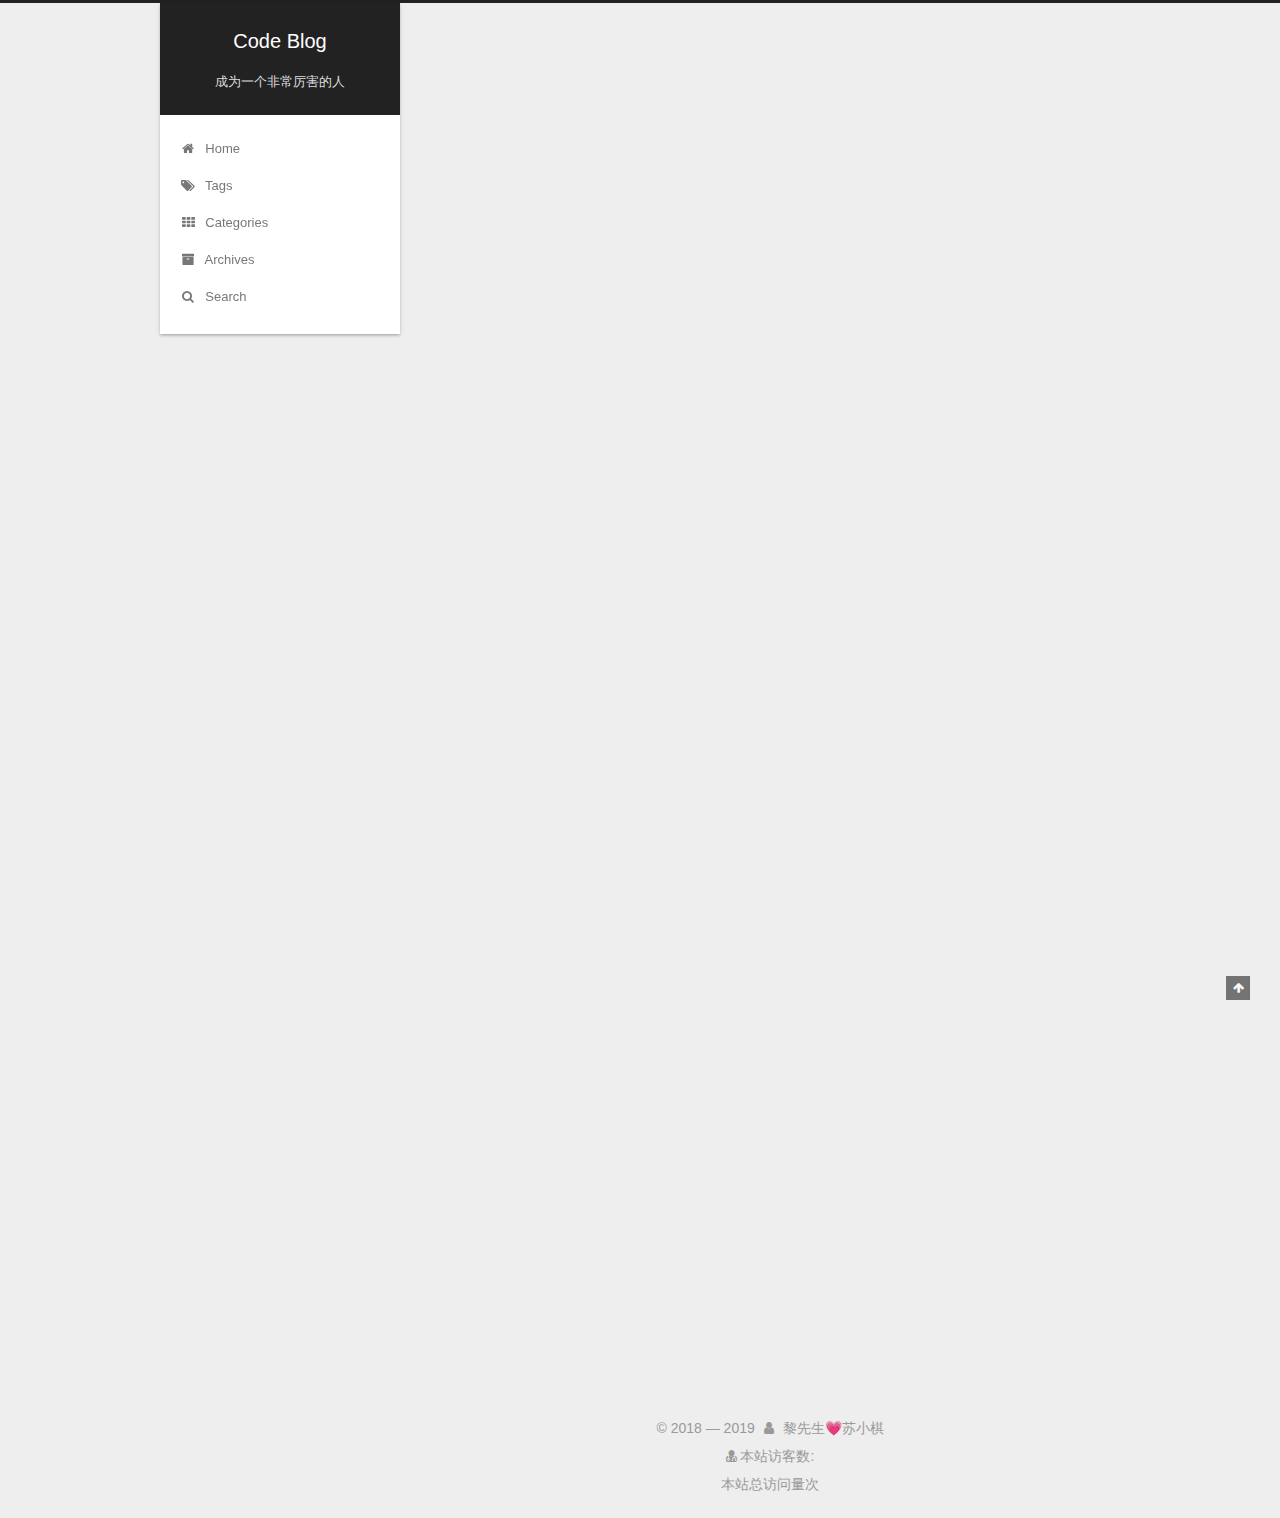
<file: 2019/06/09/hello-world/index.html>
<!DOCTYPE html>



  


<html class="theme-next gemini use-motion" lang>
<head><meta name="generator" content="Hexo 3.8.0">
  <meta charset="UTF-8">
<meta http-equiv="X-UA-Compatible" content="IE=edge">
<meta name="viewport" content="width=device-width, initial-scale=1, maximum-scale=1">
<meta name="theme-color" content="#222">









<meta http-equiv="Cache-Control" content="no-transform">
<meta http-equiv="Cache-Control" content="no-siteapp">
















  
  
  <link href="/lib/fancybox/source/jquery.fancybox.css?v=2.1.5" rel="stylesheet" type="text/css">







<link href="/lib/font-awesome/css/font-awesome.min.css?v=4.6.2" rel="stylesheet" type="text/css">

<link href="/css/main.css?v=5.1.4" rel="stylesheet" type="text/css">


  <link rel="apple-touch-icon" sizes="180x180" href="/images/favicon.ico?v=5.1.4">


  <link rel="icon" type="image/png" sizes="32x32" href="/images/favicon.ico?v=5.1.4">


  <link rel="icon" type="image/png" sizes="16x16" href="/images/favicon.ico?v=5.1.4">


  <link rel="mask-icon" href="/images/favicon.ico?v=5.1.4" color="#222">





  <meta name="keywords" content="Hexo, NexT">





  <link rel="alternate" href="/atom.xml" title="Code Blog" type="application/atom+xml">






<meta name="description" content="Welcome to Hexo! This is your very first post. Check documentation for more info. If you get any problems when using Hexo, you can find the answer in troubleshooting or you can ask me on GitHub. Quick">
<meta property="og:type" content="article">
<meta property="og:title" content="Hello World">
<meta property="og:url" content="http://yoursite.com/2019/06/09/hello-world/index.html">
<meta property="og:site_name" content="Code Blog">
<meta property="og:description" content="Welcome to Hexo! This is your very first post. Check documentation for more info. If you get any problems when using Hexo, you can find the answer in troubleshooting or you can ask me on GitHub. Quick">
<meta property="og:locale" content="default">
<meta property="og:updated_time" content="2019-06-09T11:30:32.894Z">
<meta name="twitter:card" content="summary">
<meta name="twitter:title" content="Hello World">
<meta name="twitter:description" content="Welcome to Hexo! This is your very first post. Check documentation for more info. If you get any problems when using Hexo, you can find the answer in troubleshooting or you can ask me on GitHub. Quick">



<script type="text/javascript" id="hexo.configurations">
  var NexT = window.NexT || {};
  var CONFIG = {
    root: '/',
    scheme: 'Gemini',
    version: '5.1.4',
    sidebar: {"position":"left","display":"always","offset":12,"b2t":false,"scrollpercent":false,"onmobile":false},
    fancybox: true,
    tabs: true,
    motion: {"enable":true,"async":false,"transition":{"post_block":"fadeIn","post_header":"slideDownIn","post_body":"slideDownIn","coll_header":"slideLeftIn","sidebar":"slideUpIn"}},
    duoshuo: {
      userId: '0',
      author: 'Author'
    },
    algolia: {
      applicationID: '',
      apiKey: '',
      indexName: '',
      hits: {"per_page":10},
      labels: {"input_placeholder":"Search for Posts","hits_empty":"We didn't find any results for the search: ${query}","hits_stats":"${hits} results found in ${time} ms"}
    }
  };
</script>



  <link rel="canonical" href="http://yoursite.com/2019/06/09/hello-world/">





  <title>Hello World | Code Blog</title>
  








</head>

<body itemscope itemtype="http://schema.org/WebPage" lang="default">

  
  
    
  

  <div class="container sidebar-position-left page-post-detail">
    <div class="headband"></div>

    <header id="header" class="header" itemscope itemtype="http://schema.org/WPHeader">
      <div class="header-inner"><div class="site-brand-wrapper">
  <div class="site-meta ">
    

    <div class="custom-logo-site-title">
      <a href="/" class="brand" rel="start">
        <span class="logo-line-before"><i></i></span>
        <span class="site-title">Code Blog</span>
        <span class="logo-line-after"><i></i></span>
      </a>
    </div>
      
        <p class="site-subtitle">成为一个非常厉害的人</p>
      
  </div>

  <div class="site-nav-toggle">
    <button>
      <span class="btn-bar"></span>
      <span class="btn-bar"></span>
      <span class="btn-bar"></span>
    </button>
  </div>
</div>

<nav class="site-nav">
  

  
    <ul id="menu" class="menu">
      
        
        <li class="menu-item menu-item-home">
          <a href="/" rel="section">
            
              <i class="menu-item-icon fa fa-fw fa-home"></i> <br>
            
            Home
          </a>
        </li>
      
        
        <li class="menu-item menu-item-tags">
          <a href="/tags/" rel="section">
            
              <i class="menu-item-icon fa fa-fw fa-tags"></i> <br>
            
            Tags
          </a>
        </li>
      
        
        <li class="menu-item menu-item-categories">
          <a href="/categories/" rel="section">
            
              <i class="menu-item-icon fa fa-fw fa-th"></i> <br>
            
            Categories
          </a>
        </li>
      
        
        <li class="menu-item menu-item-archives">
          <a href="/archives/" rel="section">
            
              <i class="menu-item-icon fa fa-fw fa-archive"></i> <br>
            
            Archives
          </a>
        </li>
      

      
        <li class="menu-item menu-item-search">
          
            <a href="javascript:;" class="popup-trigger">
          
            
              <i class="menu-item-icon fa fa-search fa-fw"></i> <br>
            
            Search
          </a>
        </li>
      
    </ul>
  

  
    <div class="site-search">
      
  <div class="popup search-popup local-search-popup">
  <div class="local-search-header clearfix">
    <span class="search-icon">
      <i class="fa fa-search"></i>
    </span>
    <span class="popup-btn-close">
      <i class="fa fa-times-circle"></i>
    </span>
    <div class="local-search-input-wrapper">
      <input autocomplete="off" placeholder="Searching..." spellcheck="false" type="text" id="local-search-input">
    </div>
  </div>
  <div id="local-search-result"></div>
</div>



    </div>
  
</nav>



 </div>
    </header>

    <main id="main" class="main">
      <div class="main-inner">
        <div class="content-wrap">
          <div id="content" class="content">
            

  <div id="posts" class="posts-expand">
    

  

  
  
  

  <article class="post post-type-normal" itemscope itemtype="http://schema.org/Article">
  
  
  
  <div class="post-block">
    <link itemprop="mainEntityOfPage" href="http://yoursite.com/2019/06/09/hello-world/">

    <span hidden itemprop="author" itemscope itemtype="http://schema.org/Person">
      <meta itemprop="name" content="黎先生">
      <meta itemprop="description" content>
      <meta itemprop="image" content="/images/avatar.jpg">
    </span>

    <span hidden itemprop="publisher" itemscope itemtype="http://schema.org/Organization">
      <meta itemprop="name" content="Code Blog">
    </span>

    
      <header class="post-header">

        
        
          <h1 class="post-title" itemprop="name headline">Hello World</h1>
        

        <div class="post-meta">
          <span class="post-time">
            
              <span class="post-meta-item-icon">
                <i class="fa fa-calendar-o"></i>
              </span>
              
                <span class="post-meta-item-text">Posted on</span>
              
              <time title="Post created" itemprop="dateCreated datePublished" datetime="2019-06-09T19:30:32+08:00">
                2019-06-09
              </time>
            

            

            
          </span>

          

          
            
          

          
          

          

          
            <div class="post-wordcount">
              
                
                <span class="post-meta-item-icon">
                  <i class="fa fa-file-word-o"></i>
                </span>
                
                  <span class="post-meta-item-text">Words count in article&#58;</span>
                
                <span title="Words count in article">
                  
                </span>
              

              
                <span class="post-meta-divider">|</span>
              

              
                <span class="post-meta-item-icon">
                  <i class="fa fa-clock-o"></i>
                </span>
                
                  <span class="post-meta-item-text">Reading time &asymp;</span>
                
                <span title="Reading time">
                  
                </span>
              
            </div>
          

          

        </div>
      </header>
    

    
    
    
    <div class="post-body" itemprop="articleBody">

      
      

      
        <p>Welcome to <a href="https://hexo.io/" target="_blank" rel="noopener">Hexo</a>! This is your very first post. Check <a href="https://hexo.io/docs/" target="_blank" rel="noopener">documentation</a> for more info. If you get any problems when using Hexo, you can find the answer in <a href="https://hexo.io/docs/troubleshooting.html" target="_blank" rel="noopener">troubleshooting</a> or you can ask me on <a href="https://github.com/hexojs/hexo/issues" target="_blank" rel="noopener">GitHub</a>.</p>
<h2 id="Quick-Start"><a href="#Quick-Start" class="headerlink" title="Quick Start"></a>Quick Start</h2><h3 id="Create-a-new-post"><a href="#Create-a-new-post" class="headerlink" title="Create a new post"></a>Create a new post</h3><figure class="highlight bash"><table><tr><td class="gutter"><pre><span class="line">1</span><br></pre></td><td class="code"><pre><span class="line">$ hexo new <span class="string">"My New Post"</span></span><br></pre></td></tr></table></figure>

<p>More info: <a href="https://hexo.io/docs/writing.html" target="_blank" rel="noopener">Writing</a></p>
<h3 id="Run-server"><a href="#Run-server" class="headerlink" title="Run server"></a>Run server</h3><figure class="highlight bash"><table><tr><td class="gutter"><pre><span class="line">1</span><br></pre></td><td class="code"><pre><span class="line">$ hexo server</span><br></pre></td></tr></table></figure>

<p>More info: <a href="https://hexo.io/docs/server.html" target="_blank" rel="noopener">Server</a></p>
<h3 id="Generate-static-files"><a href="#Generate-static-files" class="headerlink" title="Generate static files"></a>Generate static files</h3><figure class="highlight bash"><table><tr><td class="gutter"><pre><span class="line">1</span><br></pre></td><td class="code"><pre><span class="line">$ hexo generate</span><br></pre></td></tr></table></figure>

<p>More info: <a href="https://hexo.io/docs/generating.html" target="_blank" rel="noopener">Generating</a></p>
<h3 id="Deploy-to-remote-sites"><a href="#Deploy-to-remote-sites" class="headerlink" title="Deploy to remote sites"></a>Deploy to remote sites</h3><figure class="highlight bash"><table><tr><td class="gutter"><pre><span class="line">1</span><br></pre></td><td class="code"><pre><span class="line">$ hexo deploy</span><br></pre></td></tr></table></figure>

<p>More info: <a href="https://hexo.io/docs/deployment.html" target="_blank" rel="noopener">Deployment</a></p>

      
    </div>
    
    
    

    
      <div>
        <div id="wechat_subscriber" style="display: block; padding: 10px 0; margin: 20px auto; width: 100%; text-align: center">
    <img id="wechat_subscriber_qcode" src="/uploads/wechat.jpg" alt="黎先生 wechat" style="width: 200px; max-width: 100%;">
    <div>联系请加wechat</div>
</div>

      </div>
    

    

    

    <footer class="post-footer">
      

      
      
      

      

      
      
    </footer>
  </div>
  
  
  
  </article>



    <div class="post-spread">
      
        <!-- JiaThis Button BEGIN -->
<div class="jiathis_style">
<span class="jiathis_txt">分享到：</span>
<a class="jiathis_button_fav">收藏夹</a>
<a class="jiathis_button_copy">复制网址</a>
<a class="jiathis_button_email">邮件</a>
<a class="jiathis_button_weixin">微信</a>
<a class="jiathis_button_qzone">QQ空间</a>
<a class="jiathis_button_tqq">腾讯微博</a>
<a class="jiathis_button_douban">豆瓣</a>
<a class="jiathis_button_share">一键分享</a>

<a href="http://www.jiathis.com/share?uid=2140465" class="jiathis jiathis_txt jiathis_separator jtico jtico_jiathis" target="_blank">更多</a>
<a class="jiathis_counter_style"></a>
</div>
<script type="text/javascript">
var jiathis_config={
  data_track_clickback:true,
  summary:"",
  shortUrl:false,
  hideMore:false
}
</script>
<script type="text/javascript" src="http://v3.jiathis.com/code/jia.js?uid=" charset="utf-8"></script>
<!-- JiaThis Button END -->
      
    </div>
  </div>


          </div>
          


          

  



        </div>
        
          
  
  <div class="sidebar-toggle">
    <div class="sidebar-toggle-line-wrap">
      <span class="sidebar-toggle-line sidebar-toggle-line-first"></span>
      <span class="sidebar-toggle-line sidebar-toggle-line-middle"></span>
      <span class="sidebar-toggle-line sidebar-toggle-line-last"></span>
    </div>
  </div>

  <aside id="sidebar" class="sidebar">
    
    <div class="sidebar-inner">

      

      
        <ul class="sidebar-nav motion-element">
          <li class="sidebar-nav-toc sidebar-nav-active" data-target="post-toc-wrap">
            Table of Contents
          </li>
          <li class="sidebar-nav-overview" data-target="site-overview-wrap">
            Overview
          </li>
        </ul>
      

      <section class="site-overview-wrap sidebar-panel">
        <div class="site-overview">
          <div class="site-author motion-element" itemprop="author" itemscope itemtype="http://schema.org/Person">
            
			<a href="/">
              <img class="site-author-image" itemprop="image" src="/images/avatar.jpg" alt="黎先生">
			</a>
            
              <p class="site-author-name" itemprop="name">黎先生</p>
              <p class="site-description motion-element" itemprop="description">WeChat:fuke5250</p>
          </div>

          <nav class="site-state motion-element">

            
              <div class="site-state-item site-state-posts">
              
                <a href="/archives/">
              
                  <span class="site-state-item-count">1</span>
                  <span class="site-state-item-name">posts</span>
                </a>
              </div>
            

            

            

          </nav>

          
            <div class="feed-link motion-element">
              <a href="/atom.xml" rel="alternate">
                <i class="fa fa-rss"></i>
                RSS
              </a>
            </div>
          

          
            <div class="links-of-author motion-element">
                
                  <span class="links-of-author-item">
                    <a href="https://github.com/lzs2019" target="_blank" title="GitHub">
                      
                        <i class="fa fa-fw fa-github"></i>GitHub</a>
                  </span>
                
                  <span class="links-of-author-item">
                    <a href="mailto:lizhangsheng0317@163.com" target="_blank" title="E-Mail">
                      
                        <i class="fa fa-fw fa-envelope"></i>E-Mail</a>
                  </span>
                
            </div>
          

          
          

          
          

          

        </div>
      </section>

      
      <!--noindex-->
        <section class="post-toc-wrap motion-element sidebar-panel sidebar-panel-active">
          <div class="post-toc">

            
              
            

            
              <div class="post-toc-content"><ol class="nav"><li class="nav-item nav-level-2"><a class="nav-link" href="#Quick-Start"><span class="nav-number">1.</span> <span class="nav-text">Quick Start</span></a><ol class="nav-child"><li class="nav-item nav-level-3"><a class="nav-link" href="#Create-a-new-post"><span class="nav-number">1.1.</span> <span class="nav-text">Create a new post</span></a></li><li class="nav-item nav-level-3"><a class="nav-link" href="#Run-server"><span class="nav-number">1.2.</span> <span class="nav-text">Run server</span></a></li><li class="nav-item nav-level-3"><a class="nav-link" href="#Generate-static-files"><span class="nav-number">1.3.</span> <span class="nav-text">Generate static files</span></a></li><li class="nav-item nav-level-3"><a class="nav-link" href="#Deploy-to-remote-sites"><span class="nav-number">1.4.</span> <span class="nav-text">Deploy to remote sites</span></a></li></ol></li></ol></div>
            

          </div>
        </section>
      <!--/noindex-->
      

      

    </div>
  </aside>


        
      </div>
    </main>

    <footer id="footer" class="footer">
      <div class="footer-inner">
        <script async src="https://dn-lbstatics.qbox.me/busuanzi/2.3/busuanzi.pure.mini.js"></script>
<div class="copyright">&copy; 2018 &mdash; <span itemprop="copyrightYear">2019</span>
  <span class="with-love">
    <i class="fa fa-user"></i>
  </span>
  <span class="author" itemprop="copyrightHolder">黎先生💗苏小棋</span>

  
</div>
<div class="powered-by">
<i class="fa fa-user-md"></i><span id="busuanzi_container_site_uv">
  本站访客数:<span id="busuanzi_value_site_uv"></span>
</span>
<br>
<span id="busuanzi_container_site_uv">
  本站总访问量<span id="busuanzi_value_site_uv"></span>次
</span>

</div>




        







        
      </div>
    </footer>

    
      <div class="back-to-top">
        <i class="fa fa-arrow-up"></i>
        
      </div>
    

    

  </div>

  

<script type="text/javascript">
  if (Object.prototype.toString.call(window.Promise) !== '[object Function]') {
    window.Promise = null;
  }
</script>









  












  
  
    <script type="text/javascript" src="/lib/jquery/index.js?v=2.1.3"></script>
  

  
  
    <script type="text/javascript" src="/lib/fastclick/lib/fastclick.min.js?v=1.0.6"></script>
  

  
  
    <script type="text/javascript" src="/lib/jquery_lazyload/jquery.lazyload.js?v=1.9.7"></script>
  

  
  
    <script type="text/javascript" src="/lib/velocity/velocity.min.js?v=1.2.1"></script>
  

  
  
    <script type="text/javascript" src="/lib/velocity/velocity.ui.min.js?v=1.2.1"></script>
  

  
  
    <script type="text/javascript" src="/lib/fancybox/source/jquery.fancybox.pack.js?v=2.1.5"></script>
  


  


  <script type="text/javascript" src="/js/src/utils.js?v=5.1.4"></script>

  <script type="text/javascript" src="/js/src/motion.js?v=5.1.4"></script>



  
  


  <script type="text/javascript" src="/js/src/affix.js?v=5.1.4"></script>

  <script type="text/javascript" src="/js/src/schemes/pisces.js?v=5.1.4"></script>



  
  <script type="text/javascript" src="/js/src/scrollspy.js?v=5.1.4"></script>
<script type="text/javascript" src="/js/src/post-details.js?v=5.1.4"></script>



  


  <script type="text/javascript" src="/js/src/bootstrap.js?v=5.1.4"></script>



  


  




	





  





  












  

  <script type="text/javascript">
    // Popup Window;
    var isfetched = false;
    var isXml = true;
    // Search DB path;
    var search_path = "search.xml";
    if (search_path.length === 0) {
      search_path = "search.xml";
    } else if (/json$/i.test(search_path)) {
      isXml = false;
    }
    var path = "/" + search_path;
    // monitor main search box;

    var onPopupClose = function (e) {
      $('.popup').hide();
      $('#local-search-input').val('');
      $('.search-result-list').remove();
      $('#no-result').remove();
      $(".local-search-pop-overlay").remove();
      $('body').css('overflow', '');
    }

    function proceedsearch() {
      $("body")
        .append('<div class="search-popup-overlay local-search-pop-overlay"></div>')
        .css('overflow', 'hidden');
      $('.search-popup-overlay').click(onPopupClose);
      $('.popup').toggle();
      var $localSearchInput = $('#local-search-input');
      $localSearchInput.attr("autocapitalize", "none");
      $localSearchInput.attr("autocorrect", "off");
      $localSearchInput.focus();
    }

    // search function;
    var searchFunc = function(path, search_id, content_id) {
      'use strict';

      // start loading animation
      $("body")
        .append('<div class="search-popup-overlay local-search-pop-overlay">' +
          '<div id="search-loading-icon">' +
          '<i class="fa fa-spinner fa-pulse fa-5x fa-fw"></i>' +
          '</div>' +
          '</div>')
        .css('overflow', 'hidden');
      $("#search-loading-icon").css('margin', '20% auto 0 auto').css('text-align', 'center');

      $.ajax({
        url: path,
        dataType: isXml ? "xml" : "json",
        async: true,
        success: function(res) {
          // get the contents from search data
          isfetched = true;
          $('.popup').detach().appendTo('.header-inner');
          var datas = isXml ? $("entry", res).map(function() {
            return {
              title: $("title", this).text(),
              content: $("content",this).text(),
              url: $("url" , this).text()
            };
          }).get() : res;
          var input = document.getElementById(search_id);
          var resultContent = document.getElementById(content_id);
          var inputEventFunction = function() {
            var searchText = input.value.trim().toLowerCase();
            var keywords = searchText.split(/[\s\-]+/);
            if (keywords.length > 1) {
              keywords.push(searchText);
            }
            var resultItems = [];
            if (searchText.length > 0) {
              // perform local searching
              datas.forEach(function(data) {
                var isMatch = false;
                var hitCount = 0;
                var searchTextCount = 0;
                var title = data.title.trim();
                var titleInLowerCase = title.toLowerCase();
                var content = data.content.trim().replace(/<[^>]+>/g,"");
                var contentInLowerCase = content.toLowerCase();
                var articleUrl = decodeURIComponent(data.url);
                var indexOfTitle = [];
                var indexOfContent = [];
                // only match articles with not empty titles
                if(title != '') {
                  keywords.forEach(function(keyword) {
                    function getIndexByWord(word, text, caseSensitive) {
                      var wordLen = word.length;
                      if (wordLen === 0) {
                        return [];
                      }
                      var startPosition = 0, position = [], index = [];
                      if (!caseSensitive) {
                        text = text.toLowerCase();
                        word = word.toLowerCase();
                      }
                      while ((position = text.indexOf(word, startPosition)) > -1) {
                        index.push({position: position, word: word});
                        startPosition = position + wordLen;
                      }
                      return index;
                    }

                    indexOfTitle = indexOfTitle.concat(getIndexByWord(keyword, titleInLowerCase, false));
                    indexOfContent = indexOfContent.concat(getIndexByWord(keyword, contentInLowerCase, false));
                  });
                  if (indexOfTitle.length > 0 || indexOfContent.length > 0) {
                    isMatch = true;
                    hitCount = indexOfTitle.length + indexOfContent.length;
                  }
                }

                // show search results

                if (isMatch) {
                  // sort index by position of keyword

                  [indexOfTitle, indexOfContent].forEach(function (index) {
                    index.sort(function (itemLeft, itemRight) {
                      if (itemRight.position !== itemLeft.position) {
                        return itemRight.position - itemLeft.position;
                      } else {
                        return itemLeft.word.length - itemRight.word.length;
                      }
                    });
                  });

                  // merge hits into slices

                  function mergeIntoSlice(text, start, end, index) {
                    var item = index[index.length - 1];
                    var position = item.position;
                    var word = item.word;
                    var hits = [];
                    var searchTextCountInSlice = 0;
                    while (position + word.length <= end && index.length != 0) {
                      if (word === searchText) {
                        searchTextCountInSlice++;
                      }
                      hits.push({position: position, length: word.length});
                      var wordEnd = position + word.length;

                      // move to next position of hit

                      index.pop();
                      while (index.length != 0) {
                        item = index[index.length - 1];
                        position = item.position;
                        word = item.word;
                        if (wordEnd > position) {
                          index.pop();
                        } else {
                          break;
                        }
                      }
                    }
                    searchTextCount += searchTextCountInSlice;
                    return {
                      hits: hits,
                      start: start,
                      end: end,
                      searchTextCount: searchTextCountInSlice
                    };
                  }

                  var slicesOfTitle = [];
                  if (indexOfTitle.length != 0) {
                    slicesOfTitle.push(mergeIntoSlice(title, 0, title.length, indexOfTitle));
                  }

                  var slicesOfContent = [];
                  while (indexOfContent.length != 0) {
                    var item = indexOfContent[indexOfContent.length - 1];
                    var position = item.position;
                    var word = item.word;
                    // cut out 100 characters
                    var start = position - 20;
                    var end = position + 80;
                    if(start < 0){
                      start = 0;
                    }
                    if (end < position + word.length) {
                      end = position + word.length;
                    }
                    if(end > content.length){
                      end = content.length;
                    }
                    slicesOfContent.push(mergeIntoSlice(content, start, end, indexOfContent));
                  }

                  // sort slices in content by search text's count and hits' count

                  slicesOfContent.sort(function (sliceLeft, sliceRight) {
                    if (sliceLeft.searchTextCount !== sliceRight.searchTextCount) {
                      return sliceRight.searchTextCount - sliceLeft.searchTextCount;
                    } else if (sliceLeft.hits.length !== sliceRight.hits.length) {
                      return sliceRight.hits.length - sliceLeft.hits.length;
                    } else {
                      return sliceLeft.start - sliceRight.start;
                    }
                  });

                  // select top N slices in content

                  var upperBound = parseInt('1');
                  if (upperBound >= 0) {
                    slicesOfContent = slicesOfContent.slice(0, upperBound);
                  }

                  // highlight title and content

                  function highlightKeyword(text, slice) {
                    var result = '';
                    var prevEnd = slice.start;
                    slice.hits.forEach(function (hit) {
                      result += text.substring(prevEnd, hit.position);
                      var end = hit.position + hit.length;
                      result += '<b class="search-keyword">' + text.substring(hit.position, end) + '</b>';
                      prevEnd = end;
                    });
                    result += text.substring(prevEnd, slice.end);
                    return result;
                  }

                  var resultItem = '';

                  if (slicesOfTitle.length != 0) {
                    resultItem += "<li><a href='" + articleUrl + "' class='search-result-title'>" + highlightKeyword(title, slicesOfTitle[0]) + "</a>";
                  } else {
                    resultItem += "<li><a href='" + articleUrl + "' class='search-result-title'>" + title + "</a>";
                  }

                  slicesOfContent.forEach(function (slice) {
                    resultItem += "<a href='" + articleUrl + "'>" +
                      "<p class=\"search-result\">" + highlightKeyword(content, slice) +
                      "...</p>" + "</a>";
                  });

                  resultItem += "</li>";
                  resultItems.push({
                    item: resultItem,
                    searchTextCount: searchTextCount,
                    hitCount: hitCount,
                    id: resultItems.length
                  });
                }
              })
            };
            if (keywords.length === 1 && keywords[0] === "") {
              resultContent.innerHTML = '<div id="no-result"><i class="fa fa-search fa-5x" /></div>'
            } else if (resultItems.length === 0) {
              resultContent.innerHTML = '<div id="no-result"><i class="fa fa-frown-o fa-5x" /></div>'
            } else {
              resultItems.sort(function (resultLeft, resultRight) {
                if (resultLeft.searchTextCount !== resultRight.searchTextCount) {
                  return resultRight.searchTextCount - resultLeft.searchTextCount;
                } else if (resultLeft.hitCount !== resultRight.hitCount) {
                  return resultRight.hitCount - resultLeft.hitCount;
                } else {
                  return resultRight.id - resultLeft.id;
                }
              });
              var searchResultList = '<ul class=\"search-result-list\">';
              resultItems.forEach(function (result) {
                searchResultList += result.item;
              })
              searchResultList += "</ul>";
              resultContent.innerHTML = searchResultList;
            }
          }

          if ('auto' === 'auto') {
            input.addEventListener('input', inputEventFunction);
          } else {
            $('.search-icon').click(inputEventFunction);
            input.addEventListener('keypress', function (event) {
              if (event.keyCode === 13) {
                inputEventFunction();
              }
            });
          }

          // remove loading animation
          $(".local-search-pop-overlay").remove();
          $('body').css('overflow', '');

          proceedsearch();
        }
      });
    }

    // handle and trigger popup window;
    $('.popup-trigger').click(function(e) {
      e.stopPropagation();
      if (isfetched === false) {
        searchFunc(path, 'local-search-input', 'local-search-result');
      } else {
        proceedsearch();
      };
    });

    $('.popup-btn-close').click(onPopupClose);
    $('.popup').click(function(e){
      e.stopPropagation();
    });
    $(document).on('keyup', function (event) {
      var shouldDismissSearchPopup = event.which === 27 &&
        $('.search-popup').is(':visible');
      if (shouldDismissSearchPopup) {
        onPopupClose();
      }
    });
  </script>





  

  

  

  
  

  

  

  

</body>
</html>
</file>
<file: css/main.css>
/* normalize.css v3.0.2 | MIT License | git.io/normalize */
html {
  font-family: sans-serif; /* 1 */
  -ms-text-size-adjust: 100%; /* 2 */
  -webkit-text-size-adjust: 100%; /* 2 */
}
body {
  margin: 0;
}
article,
aside,
details,
figcaption,
figure,
footer,
header,
hgroup,
main,
menu,
nav,
section,
summary {
  display: block;
}
audio,
canvas,
progress,
video {
  display: inline-block; /* 1 */
  vertical-align: baseline; /* 2 */
}
audio:not([controls]) {
  display: none;
  height: 0;
}
[hidden],
template {
  display: none;
}
a {
  background-color: transparent;
}
a:active,
a:hover {
  outline: 0;
}
abbr[title] {
  border-bottom: 1px dotted;
}
b,
strong {
  font-weight: bold;
}
dfn {
  font-style: italic;
}
h1 {
  font-size: 2em;
  margin: 0.67em 0;
}
mark {
  background: #ff0;
  color: #000;
}
small {
  font-size: 80%;
}
sub,
sup {
  font-size: 75%;
  line-height: 0;
  position: relative;
  vertical-align: baseline;
}
sup {
  top: -0.5em;
}
sub {
  bottom: -0.25em;
}
img {
  border: 0;
}
svg:not(:root) {
  overflow: hidden;
}
figure {
  margin: 1em 40px;
}
hr {
  -moz-box-sizing: content-box;
  box-sizing: content-box;
  height: 0;
}
pre {
  overflow: auto;
}
code,
kbd,
pre,
samp {
  font-family: monospace, monospace;
  font-size: 1em;
}
button,
input,
optgroup,
select,
textarea {
  color: inherit; /* 1 */
  font: inherit; /* 2 */
  margin: 0; /* 3 */
}
button {
  overflow: visible;
}
button,
select {
  text-transform: none;
}
button,
html input[type="button"],
input[type="reset"],
input[type="submit"] {
  -webkit-appearance: button; /* 2 */
  cursor: pointer; /* 3 */
}
button[disabled],
html input[disabled] {
  cursor: default;
}
button::-moz-focus-inner,
input::-moz-focus-inner {
  border: 0;
  padding: 0;
}
input {
  line-height: normal;
}
input[type="checkbox"],
input[type="radio"] {
  box-sizing: border-box; /* 1 */
  padding: 0; /* 2 */
}
input[type="number"]::-webkit-inner-spin-button,
input[type="number"]::-webkit-outer-spin-button {
  height: auto;
}
input[type="search"] {
  -webkit-appearance: textfield; /* 1 */
  -moz-box-sizing: content-box;
  -webkit-box-sizing: content-box; /* 2 */
  box-sizing: content-box;
}
input[type="search"]::-webkit-search-cancel-button,
input[type="search"]::-webkit-search-decoration {
  -webkit-appearance: none;
}
fieldset {
  border: 1px solid #c0c0c0;
  margin: 0 2px;
  padding: 0.35em 0.625em 0.75em;
}
legend {
  border: 0; /* 1 */
  padding: 0; /* 2 */
}
textarea {
  overflow: auto;
}
optgroup {
  font-weight: bold;
}
table {
  border-collapse: collapse;
  border-spacing: 0;
}
td,
th {
  padding: 0;
}
::selection {
  background: #262a30;
  color: #fff;
}
body {
  position: relative;
  font-family: 'Lato', "PingFang SC", "Microsoft YaHei", sans-serif;
  font-size: 14px;
  line-height: 2;
  color: #555;
  background: #eee;
}
@media (max-width: 767px) {
  body {
    padding-right: 0 !important;
  }
}
@media (min-width: 768px) and (max-width: 991px) {
  body {
    padding-right: 0 !important;
  }
}
@media (min-width: 1600px) {
  body {
    font-size: 16px;
  }
}
h1,
h2,
h3,
h4,
h5,
h6 {
  margin: 0;
  padding: 0;
  font-weight: bold;
  line-height: 1.5;
  font-family: 'Lato', "PingFang SC", "Microsoft YaHei", sans-serif;
}
h2,
h3,
h4,
h5,
h6 {
  margin: 20px 0 15px;
}
h1 {
  font-size: 22px;
}
@media (max-width: 767px) {
  h1 {
    font-size: 18px;
  }
}
h2 {
  font-size: 20px;
}
@media (max-width: 767px) {
  h2 {
    font-size: 16px;
  }
}
h3 {
  font-size: 18px;
}
@media (max-width: 767px) {
  h3 {
    font-size: 14px;
  }
}
h4 {
  font-size: 16px;
}
@media (max-width: 767px) {
  h4 {
    font-size: 12px;
  }
}
h5 {
  font-size: 14px;
}
@media (max-width: 767px) {
  h5 {
    font-size: 10px;
  }
}
h6 {
  font-size: 12px;
}
@media (max-width: 767px) {
  h6 {
    font-size: 8px;
  }
}
p {
  margin: 0 0 20px 0;
}
a {
  color: #555;
  text-decoration: none;
  outline: none;
  border-bottom: 1px solid #999;
  word-wrap: break-word;
}
a:hover {
  color: #222;
  border-bottom-color: #222;
}
blockquote {
  margin: 0;
  padding: 0;
}
img {
  display: block;
  margin: auto;
  max-width: 100%;
  height: auto;
}
hr {
  margin: 40px 0;
  height: 3px;
  border: none;
  background-color: #ddd;
  background-image: repeating-linear-gradient(-45deg, #fff, #fff 4px, transparent 4px, transparent 8px);
}
blockquote {
  padding: 0 15px;
  color: #666;
  border-left: 4px solid #ddd;
}
blockquote cite::before {
  content: "-";
  padding: 0 5px;
}
dt {
  font-weight: 700;
}
dd {
  margin: 0;
  padding: 0;
}
kbd {
  border: 1px solid #ccc;
  border-radius: 0.2em;
  box-shadow: 0.1em 0.1em 0.2em rgba(0,0,0,0.1);
  background-color: #f9f9f9;
  font-family: inherit;
  background-image: -webkit-linear-gradient(top, #eee, #fff, #eee);
  padding: 0.1em 0.3em;
  white-space: nowrap;
}
.text-left {
  text-align: left;
}
.text-center {
  text-align: center;
}
.text-right {
  text-align: right;
}
.text-justify {
  text-align: justify;
}
.text-nowrap {
  white-space: nowrap;
}
.text-lowercase {
  text-transform: lowercase;
}
.text-uppercase {
  text-transform: uppercase;
}
.text-capitalize {
  text-transform: capitalize;
}
.center-block {
  display: block;
  margin-left: auto;
  margin-right: auto;
}
.clearfix:before,
.clearfix:after {
  content: " ";
  display: table;
}
.clearfix:after {
  clear: both;
}
.pullquote {
  width: 45%;
}
.pullquote.left {
  float: left;
  margin-left: 5px;
  margin-right: 10px;
}
.pullquote.right {
  float: right;
  margin-left: 10px;
  margin-right: 5px;
}
.affix.affix.affix {
  position: fixed;
}
.translation {
  margin-top: -20px;
  font-size: 14px;
  color: #999;
}
.scrollbar-measure {
  width: 100px;
  height: 100px;
  overflow: scroll;
  position: absolute;
  top: -9999px;
}
.use-motion .motion-element {
  opacity: 0;
}
table {
  margin: 20px 0;
  width: 100%;
  border-collapse: collapse;
  border-spacing: 0;
  border: 1px solid #ddd;
  font-size: 14px;
  table-layout: fixed;
  word-wrap: break-all;
}
table>tbody>tr:nth-of-type(odd) {
  background-color: #f9f9f9;
}
table>tbody>tr:hover {
  background-color: #f5f5f5;
}
caption,
th,
td {
  padding: 8px;
  text-align: left;
  vertical-align: middle;
  font-weight: normal;
}
th,
td {
  border-bottom: 3px solid #ddd;
  border-right: 1px solid #eee;
}
th {
  padding-bottom: 10px;
  font-weight: 700;
}
td {
  border-bottom-width: 1px;
}
html,
body {
  height: 100%;
}
.container {
  position: relative;
  min-height: 100%;
}
.header-inner {
  margin: 0 auto;
  padding: 100px 0 70px;
  width: calc(100% - 252px);
}
@media (min-width: 1600px) {
  .container .header-inner {
    width: 900px;
  }
}
.main {
  padding-bottom: 150px;
}
.main-inner {
  margin: 0 auto;
  width: calc(100% - 252px);
}
@media (min-width: 1600px) {
  .container .main-inner {
    width: 900px;
  }
}
.footer {
  position: absolute;
  left: 0;
  bottom: 0;
  width: 100%;
  min-height: 50px;
}
.footer-inner {
  box-sizing: border-box;
  margin: 20px auto;
  width: calc(100% - 252px);
}
@media (min-width: 1600px) {
  .container .footer-inner {
    width: 900px;
  }
}
pre,
.highlight {
  overflow: auto;
  margin: 20px 0;
  padding: 0;
  font-size: 13px;
  color: #c5c8c6;
  background: #1d1f21;
  line-height: 1.6;
}
pre,
code {
  font-family: consolas, Menlo, "PingFang SC", "Microsoft YaHei", monospace;
}
code {
  padding: 2px 4px;
  word-wrap: break-word;
  color: #555;
  background: #eee;
  border-radius: 3px;
  font-size: 13px;
}
pre {
  padding: 10px;
}
pre code {
  padding: 0;
  color: #c5c8c6;
  background: none;
  text-shadow: none;
}
.highlight {
  border-radius: 1px;
}
.highlight pre {
  border: none;
  margin: 0;
  padding: 10px 0;
}
.highlight table {
  margin: 0;
  width: auto;
  border: none;
}
.highlight td {
  border: none;
  padding: 0;
}
.highlight figcaption {
  font-size: 1em;
  color: #c5c8c6;
  line-height: 1em;
  margin-bottom: 1em;
}
.highlight figcaption:before,
.highlight figcaption:after {
  content: " ";
  display: table;
}
.highlight figcaption:after {
  clear: both;
}
.highlight figcaption a {
  float: right;
  color: #c5c8c6;
}
.highlight figcaption a:hover {
  border-bottom-color: #c5c8c6;
}
.highlight .gutter pre {
  padding-left: 10px;
  padding-right: 10px;
  color: #888f96;
  text-align: right;
  background-color: #000;
}
.highlight .code pre {
  width: 100%;
  padding-left: 10px;
  padding-right: 10px;
  background-color: #1d1f21;
}
.highlight .line {
  height: 20px;
}
.gutter {
  -webkit-user-select: none;
  -moz-user-select: none;
  -ms-user-select: none;
  user-select: none;
}
.gist table {
  width: auto;
}
.gist table td {
  border: none;
}
pre .deletion {
  background: #008000;
}
pre .addition {
  background: #800000;
}
pre .meta {
  color: #b294bb;
}
pre .comment {
  color: #969896;
}
pre .variable,
pre .attribute,
pre .tag,
pre .regexp,
pre .ruby .constant,
pre .xml .tag .title,
pre .xml .pi,
pre .xml .doctype,
pre .html .doctype,
pre .css .id,
pre .css .class,
pre .css .pseudo {
  color: #c66;
}
pre .number,
pre .preprocessor,
pre .built_in,
pre .literal,
pre .params,
pre .constant,
pre .command {
  color: #de935f;
}
pre .ruby .class .title,
pre .css .rules .attribute,
pre .string,
pre .value,
pre .inheritance,
pre .header,
pre .ruby .symbol,
pre .xml .cdata,
pre .special,
pre .number,
pre .formula {
  color: #b5bd68;
}
pre .title,
pre .css .hexcolor {
  color: #8abeb7;
}
pre .function,
pre .python .decorator,
pre .python .title,
pre .ruby .function .title,
pre .ruby .title .keyword,
pre .perl .sub,
pre .javascript .title,
pre .coffeescript .title {
  color: #81a2be;
}
pre .keyword,
pre .javascript .function {
  color: #b294bb;
}
.full-image.full-image.full-image.full-image {
  border: none;
  max-width: 100%;
  width: auto;
  margin: 20px auto 25px;
}
@media (min-width: 992px) {
  .full-image.full-image.full-image.full-image {
    max-width: none;
    width: 118%;
    margin: 0 -9%;
  }
}
.blockquote-center,
.page-home .post-type-quote blockquote,
.page-post-detail .post-type-quote blockquote {
  position: relative;
  margin: 40px 0;
  padding: 0;
  border-left: none;
  text-align: center;
}
.blockquote-center::before,
.page-home .post-type-quote blockquote::before,
.page-post-detail .post-type-quote blockquote::before,
.blockquote-center::after,
.page-home .post-type-quote blockquote::after,
.page-post-detail .post-type-quote blockquote::after {
  position: absolute;
  content: ' ';
  display: block;
  width: 100%;
  height: 24px;
  opacity: 0.2;
  background-repeat: no-repeat;
  background-position: 0 -6px;
  background-size: 22px 22px;
}
.blockquote-center::before,
.page-home .post-type-quote blockquote::before,
.page-post-detail .post-type-quote blockquote::before {
  top: -20px;
  background-image: url("../images/quote-l.svg");
  border-top: 1px solid #ccc;
}
.blockquote-center::after,
.page-home .post-type-quote blockquote::after,
.page-post-detail .post-type-quote blockquote::after {
  bottom: -20px;
  background-image: url("../images/quote-r.svg");
  border-bottom: 1px solid #ccc;
  background-position: 100% 8px;
}
.blockquote-center p,
.page-home .post-type-quote blockquote p,
.page-post-detail .post-type-quote blockquote p,
.blockquote-center div,
.page-home .post-type-quote blockquote div,
.page-post-detail .post-type-quote blockquote div {
  text-align: center;
}
.post .post-body .group-picture img {
  box-sizing: border-box;
  padding: 0 3px;
  border: none;
}
.post .group-picture-row {
  overflow: hidden;
  margin-top: 6px;
}
.post .group-picture-row:first-child {
  margin-top: 0;
}
.post .group-picture-column {
  float: left;
}
.page-post-detail .post-body .group-picture-column {
  float: none;
  margin-top: 10px;
  width: auto !important;
}
.page-post-detail .post-body .group-picture-column img {
  margin: 0 auto;
}
.page-archive .group-picture-container {
  overflow: hidden;
}
.page-archive .group-picture-row {
  float: left;
}
.page-archive .group-picture-row:first-child {
  margin-top: 6px;
}
.page-archive .group-picture-column {
  max-width: 150px;
  max-height: 150px;
}
.post-body .note {
  position: relative;
  padding: 15px;
  margin-bottom: 20px;
  border: 1px solid #eee;
  border-left-width: 5px;
  border-radius: 3px;
}
.post-body .note h2,
.post-body .note h3,
.post-body .note h4,
.post-body .note h5,
.post-body .note h6 {
  margin-top: 0;
  margin-bottom: 0;
  border-bottom: initial;
  padding-top: 0 !important;
}
.post-body .note p:first-child,
.post-body .note ul:first-child,
.post-body .note ol:first-child,
.post-body .note table:first-child,
.post-body .note pre:first-child,
.post-body .note blockquote:first-child {
  margin-top: 0;
}
.post-body .note p:last-child,
.post-body .note ul:last-child,
.post-body .note ol:last-child,
.post-body .note table:last-child,
.post-body .note pre:last-child,
.post-body .note blockquote:last-child {
  margin-bottom: 0;
}
.post-body .note.default {
  border-left-color: #777;
}
.post-body .note.default h2,
.post-body .note.default h3,
.post-body .note.default h4,
.post-body .note.default h5,
.post-body .note.default h6 {
  color: #777;
}
.post-body .note.primary {
  border-left-color: #6f42c1;
}
.post-body .note.primary h2,
.post-body .note.primary h3,
.post-body .note.primary h4,
.post-body .note.primary h5,
.post-body .note.primary h6 {
  color: #6f42c1;
}
.post-body .note.info {
  border-left-color: #428bca;
}
.post-body .note.info h2,
.post-body .note.info h3,
.post-body .note.info h4,
.post-body .note.info h5,
.post-body .note.info h6 {
  color: #428bca;
}
.post-body .note.success {
  border-left-color: #5cb85c;
}
.post-body .note.success h2,
.post-body .note.success h3,
.post-body .note.success h4,
.post-body .note.success h5,
.post-body .note.success h6 {
  color: #5cb85c;
}
.post-body .note.warning {
  border-left-color: #f0ad4e;
}
.post-body .note.warning h2,
.post-body .note.warning h3,
.post-body .note.warning h4,
.post-body .note.warning h5,
.post-body .note.warning h6 {
  color: #f0ad4e;
}
.post-body .note.danger {
  border-left-color: #d9534f;
}
.post-body .note.danger h2,
.post-body .note.danger h3,
.post-body .note.danger h4,
.post-body .note.danger h5,
.post-body .note.danger h6 {
  color: #d9534f;
}
.post-body .label {
  display: inline;
  padding: 0 2px;
  white-space: nowrap;
}
.post-body .label.default {
  background-color: #f0f0f0;
}
.post-body .label.primary {
  background-color: #efe6f7;
}
.post-body .label.info {
  background-color: #e5f2f8;
}
.post-body .label.success {
  background-color: #e7f4e9;
}
.post-body .label.warning {
  background-color: #fcf6e1;
}
.post-body .label.danger {
  background-color: #fae8eb;
}
.post-body .tabs {
  position: relative;
  display: block;
  margin-bottom: 20px;
  padding-top: 10px;
}
.post-body .tabs ul.nav-tabs {
  margin: 0;
  padding: 0;
  display: flex;
  margin-bottom: -1px;
}
@media (max-width: 413px) {
  .post-body .tabs ul.nav-tabs {
    display: block;
    margin-bottom: 5px;
  }
}
.post-body .tabs ul.nav-tabs li.tab {
  list-style-type: none !important;
  margin: 0 0.25em 0 0;
  border-top: 3px solid transparent;
  border-left: 1px solid transparent;
  border-right: 1px solid transparent;
}
@media (max-width: 413px) {
  .post-body .tabs ul.nav-tabs li.tab {
    margin: initial;
    border-top: 1px solid transparent;
    border-left: 3px solid transparent;
    border-right: 1px solid transparent;
    border-bottom: 1px solid transparent;
  }
}
.post-body .tabs ul.nav-tabs li.tab a {
  outline: 0;
  border-bottom: initial;
  display: block;
  line-height: 1.8em;
  padding: 0.25em 0.75em;
  transition-duration: 0.2s;
  transition-timing-function: ease-out;
  transition-delay: 0s;
}
.post-body .tabs ul.nav-tabs li.tab a i {
  width: 1.285714285714286em;
}
.post-body .tabs ul.nav-tabs li.tab.active {
  border-top: 3px solid #fc6423;
  border-left: 1px solid #ddd;
  border-right: 1px solid #ddd;
  background-color: #fff;
}
@media (max-width: 413px) {
  .post-body .tabs ul.nav-tabs li.tab.active {
    border-top: 1px solid #ddd;
    border-left: 3px solid #fc6423;
    border-right: 1px solid #ddd;
    border-bottom: 1px solid #ddd;
  }
}
.post-body .tabs ul.nav-tabs li.tab.active a {
  cursor: default;
  color: #555;
}
.post-body .tabs .tab-content {
  background-color: #fff;
}
.post-body .tabs .tab-content .tab-pane {
  border: 1px solid #ddd;
  padding: 20px 20px 0 20px;
}
.post-body .tabs .tab-content .tab-pane:not(.active) {
  display: none !important;
}
.post-body .tabs .tab-content .tab-pane.active {
  display: block !important;
}
.btn {
  display: inline-block;
  padding: 0 20px;
  font-size: 14px;
  color: #555;
  background: #fff;
  border: 2px solid #555;
  text-decoration: none;
  border-radius: 2px;
  transition-property: background-color;
  transition-duration: 0.2s;
  transition-timing-function: ease-in-out;
  transition-delay: 0s;
  line-height: 2;
}
.btn:hover {
  border-color: #222;
  color: #fff;
  background: #222;
}
.btn +.btn {
  margin: 0 0 8px 8px;
}
.btn .fa-fw {
  width: 1.285714285714286em;
  text-align: left;
}
.btn-bar {
  display: block;
  width: 22px;
  height: 2px;
  background: #555;
  border-radius: 1px;
}
.btn-bar+.btn-bar {
  margin-top: 4px;
}
.pagination {
  margin: 120px 0 40px;
  text-align: center;
  border-top: 1px solid #eee;
}
.page-number-basic,
.pagination .prev,
.pagination .next,
.pagination .page-number,
.pagination .space {
  display: inline-block;
  position: relative;
  top: -1px;
  margin: 0 10px;
  padding: 0 11px;
}
@media (max-width: 767px) {
  .page-number-basic,
  .pagination .prev,
  .pagination .next,
  .pagination .page-number,
  .pagination .space {
    margin: 0 5px;
  }
}
.pagination .prev,
.pagination .next,
.pagination .page-number {
  border-bottom: 0;
  border-top: 1px solid #eee;
  transition-property: border-color;
  transition-duration: 0.2s;
  transition-timing-function: ease-in-out;
  transition-delay: 0s;
}
.pagination .prev:hover,
.pagination .next:hover,
.pagination .page-number:hover {
  border-top-color: #222;
}
.pagination .space {
  padding: 0;
  margin: 0;
}
.pagination .prev {
  margin-left: 0;
}
.pagination .next {
  margin-right: 0;
}
.pagination .page-number.current {
  color: #fff;
  background: #ccc;
  border-top-color: #ccc;
}
@media (max-width: 767px) {
  .pagination {
    border-top: none;
  }
  .pagination .prev,
  .pagination .next,
  .pagination .page-number {
    margin-bottom: 10px;
    border-top: 0;
    border-bottom: 1px solid #eee;
    padding: 0 10px;
  }
  .pagination .prev:hover,
  .pagination .next:hover,
  .pagination .page-number:hover {
    border-bottom-color: #222;
  }
}
.comments {
  margin: 60px 20px 0;
}
.tag-cloud {
  text-align: center;
}
.tag-cloud a {
  display: inline-block;
  margin: 10px;
}
.back-to-top {
  box-sizing: border-box;
  position: fixed;
  bottom: -100px;
  right: 30px;
  z-index: 1050;
  padding: 0 6px;
  width: 24px;
  background: #222;
  font-size: 12px;
  opacity: 0.6;
  color: #fff;
  cursor: pointer;
  text-align: center;
  -webkit-transform: translateZ(0);
  transition-property: bottom;
  transition-duration: 0.2s;
  transition-timing-function: ease-in-out;
  transition-delay: 0s;
}
@media (min-width: 768px) and (max-width: 991px) {
  .back-to-top {
    display: none !important;
  }
}
@media (max-width: 767px) {
  .back-to-top {
    display: none !important;
  }
}
.back-to-top.back-to-top-on {
  bottom: 30px;
}
.header {
  background: transparent;
}
.header-inner {
  position: relative;
}
.headband {
  height: 3px;
  background: #222;
}
.site-meta {
  margin: 0;
  text-align: center;
}
@media (max-width: 767px) {
  .site-meta {
    text-align: center;
  }
}
.brand {
  position: relative;
  display: inline-block;
  padding: 0 40px;
  color: #fff;
  background: #222;
  border-bottom: none;
}
.brand:hover {
  color: #fff;
}
.logo {
  display: inline-block;
  margin-right: 5px;
  line-height: 36px;
  vertical-align: top;
}
.site-title {
  display: inline-block;
  vertical-align: top;
  line-height: 36px;
  font-size: 20px;
  font-weight: normal;
  font-family: 'Lato', "PingFang SC", "Microsoft YaHei", sans-serif;
}
.site-subtitle {
  margin-top: 10px;
  font-size: 13px;
  color: #ddd;
}
.use-motion .brand {
  opacity: 0;
}
.use-motion .logo,
.use-motion .site-title,
.use-motion .site-subtitle {
  opacity: 0;
  position: relative;
  top: -10px;
}
.site-nav-toggle {
  display: none;
  position: absolute;
  top: 10px;
  left: 10px;
}
@media (max-width: 767px) {
  .site-nav-toggle {
    display: block;
  }
}
.site-nav-toggle button {
  margin-top: 2px;
  padding: 9px 10px;
  background: transparent;
  border: none;
}
@media (max-width: 767px) {
  .site-nav {
    display: none;
    margin: 0 -10px;
    padding: 0 10px;
    clear: both;
    border-top: 1px solid #ddd;
  }
}
@media (min-width: 768px) and (max-width: 991px) {
  .site-nav {
    display: block !important;
  }
}
@media (min-width: 992px) {
  .site-nav {
    display: block !important;
  }
}
.menu {
  margin-top: 20px;
  padding-left: 0;
  text-align: center;
}
.menu .menu-item {
  display: inline-block;
  margin: 0 10px;
  list-style: none;
}
@media screen and (max-width: 767px) {
  .menu .menu-item {
    margin-top: 10px;
  }
}
.menu .menu-item a {
  display: block;
  font-size: 13px;
  line-height: inherit;
  border-bottom: 1px solid transparent;
  transition-property: border-color;
  transition-duration: 0.2s;
  transition-timing-function: ease-in-out;
  transition-delay: 0s;
}
.menu .menu-item a:hover,
.menu-item-active a {
  border-bottom-color: #222;
}
.menu .menu-item .fa {
  margin-right: 5px;
}
.use-motion .menu-item {
  opacity: 0;
}
.post-body {
  font-family: 'Lato', "PingFang SC", "Microsoft YaHei", sans-serif;
}
@media (max-width: 767px) {
  .post-body {
    word-break: break-word;
  }
}
.post-body .fancybox img {
  display: block !important;
  margin: 0 auto;
  cursor: pointer;
  cursor: zoom-in;
  cursor: -webkit-zoom-in;
}
.post-body .image-caption,
.post-body .figure .caption {
  margin: -20px auto 15px;
  text-align: center;
  font-size: 14px;
  color: #999;
  font-weight: bold;
  line-height: 1;
}
.post-sticky-flag {
  display: inline-block;
  font-size: 16px;
  -ms-transform: rotate(30deg);
  -webkit-transform: rotate(30deg);
  -moz-transform: rotate(30deg);
  -ms-transform: rotate(30deg);
  -o-transform: rotate(30deg);
  transform: rotate(30deg);
}
.use-motion .post-block,
.use-motion .pagination,
.use-motion .comments {
  opacity: 0;
}
.use-motion .post-header {
  opacity: 0;
}
.use-motion .post-body {
  opacity: 0;
}
.use-motion .collection-title {
  opacity: 0;
}
.posts-expand {
  padding-top: 40px;
}
@media (max-width: 767px) {
  .posts-expand {
    margin: 0 20px;
  }
  .post-body pre .gutter pre {
    padding-right: 10px;
  }
  .post-body .highlight {
    margin-left: 0px;
    margin-right: 0px;
    padding: 0;
  }
  .post-body .highlight .gutter pre {
    padding-right: 10px;
  }
}
@media (min-width: 992px) {
  .posts-expand .post-body {
    text-align: justify;
  }
}
.posts-expand .post-body h2,
.posts-expand .post-body h3,
.posts-expand .post-body h4,
.posts-expand .post-body h5,
.posts-expand .post-body h6 {
  padding-top: 10px;
}
.posts-expand .post-body h2 .header-anchor,
.posts-expand .post-body h3 .header-anchor,
.posts-expand .post-body h4 .header-anchor,
.posts-expand .post-body h5 .header-anchor,
.posts-expand .post-body h6 .header-anchor {
  float: right;
  margin-left: 10px;
  color: #ccc;
  border-bottom-style: none;
  visibility: hidden;
}
.posts-expand .post-body h2 .header-anchor:hover,
.posts-expand .post-body h3 .header-anchor:hover,
.posts-expand .post-body h4 .header-anchor:hover,
.posts-expand .post-body h5 .header-anchor:hover,
.posts-expand .post-body h6 .header-anchor:hover {
  color: inherit;
}
.posts-expand .post-body h2:hover .header-anchor,
.posts-expand .post-body h3:hover .header-anchor,
.posts-expand .post-body h4:hover .header-anchor,
.posts-expand .post-body h5:hover .header-anchor,
.posts-expand .post-body h6:hover .header-anchor {
  visibility: visible;
}
.posts-expand .post-body ul li {
  list-style: circle;
}
.posts-expand .post-body img {
  box-sizing: border-box;
  margin: auto;
  padding: 3px;
  border: 1px solid #ddd;
}
.posts-expand .post-body .fancybox img {
  margin: 0 auto 25px;
}
@media (max-width: 767px) {
  .posts-collapse {
    margin: 0 20px;
  }
  .posts-collapse .post-title,
  .posts-collapse .post-meta {
    display: block;
    width: auto;
    text-align: left;
  }
}
.posts-collapse {
  position: relative;
  z-index: 1010;
  margin-left: 55px;
}
.posts-collapse::after {
  content: " ";
  position: absolute;
  top: 20px;
  left: 0;
  margin-left: -2px;
  width: 4px;
  height: 100%;
  background: #f5f5f5;
  z-index: -1;
}
@media (max-width: 767px) {
  .posts-collapse {
    margin: 0 20px;
  }
}
.posts-collapse .collection-title {
  position: relative;
  margin: 60px 0;
}
.posts-collapse .collection-title h1,
.posts-collapse .collection-title h2 {
  margin-left: 20px;
}
.posts-collapse .collection-title small {
  color: #bbb;
  margin-left: 5px;
}
.posts-collapse .collection-title::before {
  content: " ";
  position: absolute;
  left: 0;
  top: 50%;
  margin-left: -4px;
  margin-top: -4px;
  width: 8px;
  height: 8px;
  background: #bbb;
  border-radius: 50%;
}
.posts-collapse .post {
  margin: 30px 0;
}
.posts-collapse .post-header {
  position: relative;
  transition-duration: 0.2s;
  transition-timing-function: ease-in-out;
  transition-delay: 0s;
  transition-property: border;
  border-bottom: 1px dashed #ccc;
}
.posts-collapse .post-header::before {
  content: " ";
  position: absolute;
  left: 0;
  top: 12px;
  width: 6px;
  height: 6px;
  margin-left: -4px;
  background: #bbb;
  border-radius: 50%;
  border: 1px solid #fff;
  transition-duration: 0.2s;
  transition-timing-function: ease-in-out;
  transition-delay: 0s;
  transition-property: background;
}
.posts-collapse .post-header:hover {
  border-bottom-color: #666;
}
.posts-collapse .post-header:hover::before {
  background: #222;
}
.posts-collapse .post-meta {
  position: absolute;
  font-size: 12px;
  left: 20px;
  top: 5px;
}
.posts-collapse .post-comments-count {
  display: none;
}
.posts-collapse .post-title {
  margin-left: 60px;
  font-size: 16px;
  font-weight: normal;
  line-height: inherit;
}
.posts-collapse .post-title::after {
  margin-left: 3px;
  opacity: 0.6;
}
.posts-collapse .post-title a {
  color: #666;
  border-bottom: none;
}
.page-home .post-type-quote .post-header,
.page-post-detail .post-type-quote .post-header,
.page-home .post-type-quote .post-tags,
.page-post-detail .post-type-quote .post-tags {
  display: none;
}
.posts-expand .post-title {
  text-align: center;
  word-break: break-word;
  font-weight: 400;
}
.posts-expand .post-title-link {
  display: inline-block;
  position: relative;
  color: #555;
  border-bottom: none;
  line-height: 1.2;
  vertical-align: top;
}
.posts-expand .post-title-link::before {
  content: "";
  position: absolute;
  width: 100%;
  height: 2px;
  bottom: 0;
  left: 0;
  background-color: #000;
  visibility: hidden;
  -webkit-transform: scaleX(0);
  -moz-transform: scaleX(0);
  -ms-transform: scaleX(0);
  -o-transform: scaleX(0);
  transform: scaleX(0);
  transition-duration: 0.2s;
  transition-timing-function: ease-in-out;
  transition-delay: 0s;
}
.posts-expand .post-title-link:hover::before {
  visibility: visible;
  -webkit-transform: scaleX(1);
  -moz-transform: scaleX(1);
  -ms-transform: scaleX(1);
  -o-transform: scaleX(1);
  transform: scaleX(1);
}
.posts-expand .post-title-link .fa {
  font-size: 16px;
}
.posts-expand .post-meta {
  margin: 3px 0 60px 0;
  color: #999;
  font-family: 'Lato', "PingFang SC", "Microsoft YaHei", sans-serif;
  font-size: 12px;
  text-align: center;
}
.posts-expand .post-meta .post-category-list {
  display: inline-block;
  margin: 0;
  padding: 3px;
}
.posts-expand .post-meta .post-category-list-link {
  color: #999;
}
.posts-expand .post-meta .post-description {
  font-size: 14px;
  margin-top: 2px;
}
.post-meta-divider {
  margin: 0 0.5em;
}
.post-meta-item-icon {
  margin-right: 3px;
}
@media (min-width: 768px) and (max-width: 991px) {
  .post-meta-item-icon {
    display: inline-block;
  }
}
@media (max-width: 767px) {
  .post-meta-item-icon {
    display: inline-block;
  }
}
@media (min-width: 768px) and (max-width: 991px) {
  .post-meta-item-text {
    display: none;
  }
}
@media (max-width: 767px) {
  .post-meta-item-text {
    display: none;
  }
}
@media (max-width: 767px) {
  .posts-expand .post-comments-count {
    display: none;
  }
}
.post-button {
  margin-top: 40px;
}
.posts-expand .post-tags {
  margin-top: 40px;
  text-align: center;
}
.posts-expand .post-tags a {
  display: inline-block;
  margin-right: 10px;
  font-size: 13px;
}
.post-nav {
  display: table;
  margin-top: 15px;
  width: 100%;
  border-top: 1px solid #eee;
}
.post-nav-divider {
  display: table-cell;
  width: 10%;
}
.post-nav-item {
  display: table-cell;
  padding: 10px 0 0 0;
  width: 45%;
  vertical-align: top;
}
.post-nav-item a {
  position: relative;
  display: block;
  line-height: 25px;
  font-size: 14px;
  color: #555;
  border-bottom: none;
}
.post-nav-item a:hover {
  color: #222;
  border-bottom: none;
}
.post-nav-item a:active {
  top: 2px;
}
.post-nav-item .fa {
  position: absolute;
  top: 8px;
  left: 0;
  font-size: 12px;
}
.post-nav-next a {
  padding-left: 15px;
}
.post-nav-prev {
  text-align: right;
}
.post-nav-prev a {
  padding-right: 15px;
}
.post-nav-prev .fa {
  right: 0;
  left: auto;
}
.posts-expand .post-eof {
  display: block;
  margin: 80px auto 60px;
  width: 8%;
  height: 1px;
  background: #ccc;
  text-align: center;
}
.post:last-child .post-eof.post-eof.post-eof {
  display: none;
}
.post-gallery {
  display: table;
  table-layout: fixed;
  width: 100%;
  border-collapse: separate;
}
.post-gallery-row {
  display: table-row;
}
.post-gallery .post-gallery-img {
  display: table-cell;
  text-align: center;
  vertical-align: middle;
  border: none;
}
.post-gallery .post-gallery-img img {
  max-width: 100%;
  max-height: 100%;
  border: none;
}
.fancybox-close,
.fancybox-close:hover {
  border: none;
}
.rtl.post-body p,
.rtl.post-body a,
.rtl.post-body h1,
.rtl.post-body h2,
.rtl.post-body h3,
.rtl.post-body h4,
.rtl.post-body h5,
.rtl.post-body h6,
.rtl.post-body li,
.rtl.post-body ul,
.rtl.post-body ol {
  direction: rtl;
  font-family: UKIJ Ekran;
}
.rtl.post-title {
  font-family: UKIJ Ekran;
}
.sidebar {
  position: fixed;
  right: 0;
  top: 0;
  bottom: 0;
  width: 0;
  z-index: 1040;
  box-shadow: inset 0 2px 6px #000;
  background: #222;
  -webkit-transform: translateZ(0);
}
.sidebar a {
  color: #999;
  border-bottom-color: #555;
}
.sidebar a:hover {
  color: #eee;
}
@media (min-width: 768px) and (max-width: 991px) {
  .sidebar {
    display: none !important;
  }
}
@media (max-width: 767px) {
  .sidebar {
    display: none !important;
  }
}
.sidebar-inner {
  position: relative;
  padding: 20px 10px;
  color: #999;
  text-align: center;
}
.site-overview-wrap {
  overflow: hidden;
}
.site-overview {
  overflow-y: auto;
  overflow-x: hidden;
}
.sidebar-toggle {
  position: fixed;
  right: 30px;
  bottom: 45px;
  width: 14px;
  height: 14px;
  padding: 5px;
  background: #222;
  line-height: 0;
  z-index: 1050;
  cursor: pointer;
  -webkit-transform: translateZ(0);
}
@media (min-width: 768px) and (max-width: 991px) {
  .sidebar-toggle {
    display: none !important;
  }
}
@media (max-width: 767px) {
  .sidebar-toggle {
    display: none !important;
  }
}
.sidebar-toggle-line {
  position: relative;
  display: inline-block;
  vertical-align: top;
  height: 2px;
  width: 100%;
  background: #fff;
  margin-top: 3px;
}
.sidebar-toggle-line:first-child {
  margin-top: 0;
}
.site-author-image {
  display: block;
  margin: 0 auto;
  padding: 2px;
  max-width: 120px;
  height: auto;
  border: 1px solid #eee;
}
.site-author-name {
  margin: 0;
  text-align: center;
  color: #222;
  font-weight: 600;
}
.site-description {
  margin-top: 0;
  text-align: center;
  font-size: 13px;
  color: #999;
}
.site-state {
  overflow: hidden;
  line-height: 1.4;
  white-space: nowrap;
  text-align: center;
}
.site-state-item {
  display: inline-block;
  padding: 0 15px;
  border-left: 1px solid #eee;
}
.site-state-item:first-child {
  border-left: none;
}
.site-state-item a {
  border-bottom: none;
}
.site-state-item-count {
  display: block;
  text-align: center;
  color: inherit;
  font-weight: 600;
  font-size: 16px;
}
.site-state-item-name {
  font-size: 13px;
  color: #999;
}
.feed-link {
  margin-top: 20px;
}
.feed-link a {
  display: inline-block;
  padding: 0 15px;
  color: #fc6423;
  border: 1px solid #fc6423;
  border-radius: 4px;
}
.feed-link a i {
  color: #fc6423;
  font-size: 14px;
}
.feed-link a:hover {
  color: #fff;
  background: #fc6423;
}
.feed-link a:hover i {
  color: #fff;
}
.links-of-author {
  margin-top: 20px;
}
.links-of-author a {
  display: inline-block;
  vertical-align: middle;
  margin-right: 10px;
  margin-bottom: 10px;
  border-bottom-color: #555;
  font-size: 13px;
}
.links-of-author a:before {
  display: inline-block;
  vertical-align: middle;
  margin-right: 3px;
  content: " ";
  width: 4px;
  height: 4px;
  border-radius: 50%;
  background: #590108;
}
.links-of-blogroll {
  font-size: 13px;
}
.links-of-blogroll-title {
  margin-top: 20px;
  font-size: 14px;
  font-weight: 600;
}
.links-of-blogroll-list {
  margin: 0;
  padding: 0;
  list-style: none;
}
.links-of-blogroll-item {
  padding: 2px 10px;
}
.links-of-blogroll-item a {
  max-width: 280px;
  box-sizing: border-box;
  display: inline-block;
  overflow: hidden;
  white-space: nowrap;
  text-overflow: ellipsis;
}
.sidebar-nav {
  margin: 0 0 20px;
  padding-left: 0;
}
.sidebar-nav li {
  display: inline-block;
  cursor: pointer;
  border-bottom: 1px solid transparent;
  font-size: 14px;
  color: #555;
}
.sidebar-nav li:hover {
  color: #fc6423;
}
.page-post-detail .sidebar-nav-toc {
  padding: 0 5px;
}
.page-post-detail .sidebar-nav-overview {
  margin-left: 10px;
}
.sidebar-nav .sidebar-nav-active {
  color: #fc6423;
  border-bottom-color: #fc6423;
}
.sidebar-nav .sidebar-nav-active:hover {
  color: #fc6423;
}
.sidebar-panel {
  display: none;
}
.sidebar-panel-active {
  display: block;
}
.post-toc-empty {
  font-size: 14px;
  color: #666;
}
.post-toc-wrap {
  overflow: hidden;
}
.post-toc {
  overflow: auto;
}
.post-toc ol {
  margin: 0;
  padding: 0 2px 5px 10px;
  text-align: left;
  list-style: none;
  font-size: 14px;
}
.post-toc ol > ol {
  padding-left: 0;
}
.post-toc ol a {
  transition-duration: 0.2s;
  transition-timing-function: ease-in-out;
  transition-delay: 0s;
  transition-property: all;
  color: #666;
  border-bottom-color: #ccc;
}
.post-toc ol a:hover {
  color: #000;
  border-bottom-color: #000;
}
.post-toc .nav-item {
  overflow: hidden;
  text-overflow: ellipsis;
  text-align: justify;
  white-space: nowrap;
  line-height: 1.8;
}
.post-toc .nav .nav-child {
  display: none;
}
.post-toc .nav .active > .nav-child {
  display: block;
}
.post-toc .nav .active-current > .nav-child {
  display: block;
}
.post-toc .nav .active-current > .nav-child > .nav-item {
  display: block;
}
.post-toc .nav .active > a {
  color: #fc6423;
  border-bottom-color: #fc6423;
}
.post-toc .nav .active-current > a {
  color: #fc6423;
}
.post-toc .nav .active-current > a:hover {
  color: #fc6423;
}
.footer {
  font-size: 14px;
  color: #999;
}
.footer img {
  border: none;
}
.footer-inner {
  text-align: center;
}
.with-love {
  display: inline-block;
  margin: 0 5px;
}
.powered-by,
.theme-info {
  display: inline-block;
}
.cc-license {
  margin-top: 10px;
  text-align: center;
}
.cc-license .cc-opacity {
  opacity: 0.7;
  border-bottom: none;
}
.cc-license .cc-opacity:hover {
  opacity: 0.9;
}
.cc-license img {
  display: inline-block;
}
.theme-next #ds-thread #ds-reset {
  color: #555;
}
.theme-next #ds-thread #ds-reset .ds-replybox {
  margin-bottom: 30px;
}
.theme-next #ds-thread #ds-reset .ds-replybox .ds-avatar,
.theme-next #ds-reset .ds-avatar img {
  box-shadow: none;
}
.theme-next #ds-thread #ds-reset .ds-textarea-wrapper {
  border-color: #c7d4e1;
  background: none;
  border-top-right-radius: 3px;
  border-top-left-radius: 3px;
}
.theme-next #ds-thread #ds-reset .ds-textarea-wrapper textarea {
  height: 60px;
}
.theme-next #ds-reset .ds-rounded-top {
  border-radius: 0;
}
.theme-next #ds-thread #ds-reset .ds-post-toolbar {
  box-sizing: border-box;
  border: 1px solid #c7d4e1;
  background: #f6f8fa;
}
.theme-next #ds-thread #ds-reset .ds-post-options {
  height: 40px;
  border: none;
  background: none;
}
.theme-next #ds-thread #ds-reset .ds-toolbar-buttons {
  top: 11px;
}
.theme-next #ds-thread #ds-reset .ds-sync {
  top: 5px;
}
.theme-next #ds-thread #ds-reset .ds-post-button {
  top: 4px;
  right: 5px;
  width: 90px;
  height: 30px;
  border: 1px solid #c5ced7;
  border-radius: 3px;
  background-image: linear-gradient(#fbfbfc, #f5f7f9);
  color: #60676d;
}
.theme-next #ds-thread #ds-reset .ds-post-button:hover {
  background-position: 0 -30px;
  color: #60676d;
}
.theme-next #ds-thread #ds-reset .ds-comments-info {
  padding: 10px 0;
}
.theme-next #ds-thread #ds-reset .ds-sort {
  display: none;
}
.theme-next #ds-thread #ds-reset li.ds-tab a.ds-current {
  border: none;
  background: #f6f8fa;
  color: #60676d;
}
.theme-next #ds-thread #ds-reset li.ds-tab a.ds-current:hover {
  background-color: #e9f0f7;
  color: #60676d;
}
.theme-next #ds-thread #ds-reset li.ds-tab a {
  border-radius: 2px;
  padding: 5px;
}
.theme-next #ds-thread #ds-reset .ds-login-buttons p {
  color: #999;
  line-height: 36px;
}
.theme-next #ds-thread #ds-reset .ds-login-buttons .ds-service-list li {
  height: 28px;
}
.theme-next #ds-thread #ds-reset .ds-service-list a {
  background: none;
  padding: 5px;
  border: 1px solid;
  border-radius: 3px;
  text-align: center;
}
.theme-next #ds-thread #ds-reset .ds-service-list a:hover {
  color: #fff;
  background: #666;
}
.theme-next #ds-thread #ds-reset .ds-service-list .ds-weibo {
  color: #fc9b00;
  border-color: #fc9b00;
}
.theme-next #ds-thread #ds-reset .ds-service-list .ds-weibo:hover {
  background: #fc9b00;
}
.theme-next #ds-thread #ds-reset .ds-service-list .ds-qq {
  color: #60a3ec;
  border-color: #60a3ec;
}
.theme-next #ds-thread #ds-reset .ds-service-list .ds-qq:hover {
  background: #60a3ec;
}
.theme-next #ds-thread #ds-reset .ds-service-list .ds-renren {
  color: #2e7ac4;
  border-color: #2e7ac4;
}
.theme-next #ds-thread #ds-reset .ds-service-list .ds-renren:hover {
  background: #2e7ac4;
}
.theme-next #ds-thread #ds-reset .ds-service-list .ds-douban {
  color: #37994c;
  border-color: #37994c;
}
.theme-next #ds-thread #ds-reset .ds-service-list .ds-douban:hover {
  background: #37994c;
}
.theme-next #ds-thread #ds-reset .ds-service-list .ds-kaixin {
  color: #fef20d;
  border-color: #fef20d;
}
.theme-next #ds-thread #ds-reset .ds-service-list .ds-kaixin:hover {
  background: #fef20d;
}
.theme-next #ds-thread #ds-reset .ds-service-list .ds-netease {
  color: #f00;
  border-color: #f00;
}
.theme-next #ds-thread #ds-reset .ds-service-list .ds-netease:hover {
  background: #f00;
}
.theme-next #ds-thread #ds-reset .ds-service-list .ds-sohu {
  color: #ffcb05;
  border-color: #ffcb05;
}
.theme-next #ds-thread #ds-reset .ds-service-list .ds-sohu:hover {
  background: #ffcb05;
}
.theme-next #ds-thread #ds-reset .ds-service-list .ds-baidu {
  color: #2831e0;
  border-color: #2831e0;
}
.theme-next #ds-thread #ds-reset .ds-service-list .ds-baidu:hover {
  background: #2831e0;
}
.theme-next #ds-thread #ds-reset .ds-service-list .ds-google {
  color: #166bec;
  border-color: #166bec;
}
.theme-next #ds-thread #ds-reset .ds-service-list .ds-google:hover {
  background: #166bec;
}
.theme-next #ds-thread #ds-reset .ds-service-list .ds-weixin {
  color: #00ce0d;
  border-color: #00ce0d;
}
.theme-next #ds-thread #ds-reset .ds-service-list .ds-weixin:hover {
  background: #00ce0d;
}
.theme-next #ds-thread #ds-reset .ds-service-list .ds-more-services {
  border: none;
}
.theme-next #ds-thread #ds-reset .ds-service-list .ds-more-services:hover {
  background: none;
}
.theme-next #ds-reset .duoshuo-ua-admin {
  display: inline-block;
  color: #f00;
}
.theme-next #ds-reset .duoshuo-ua-platform,
.theme-next #ds-reset .duoshuo-ua-browser {
  color: #ccc;
}
.theme-next #ds-reset .duoshuo-ua-platform .fa,
.theme-next #ds-reset .duoshuo-ua-browser .fa {
  display: inline-block;
  margin-right: 3px;
}
.theme-next #ds-reset .duoshuo-ua-separator {
  display: inline-block;
  margin-left: 5px;
}
.theme-next .this_ua {
  background-color: #ccc !important;
  border-radius: 4px;
  padding: 0 5px !important;
  margin: 1px 1px !important;
  border: 1px solid #bbb !important;
  color: #fff;
  display: inline-block !important;
}
.theme-next .this_ua.admin {
  background-color: #d9534f !important;
  border-color: #d9534f !important;
}
.theme-next .this_ua.platform.iOS,
.theme-next .this_ua.platform.Mac,
.theme-next .this_ua.platform.Windows {
  background-color: #39b3d7 !important;
  border-color: #46b8da !important;
}
.theme-next .this_ua.platform.Linux {
  background-color: #3a3a3a !important;
  border-color: #1f1f1f !important;
}
.theme-next .this_ua.platform.Android {
  background-color: #00c47d !important;
  border-color: #01b171 !important;
}
.theme-next .this_ua.browser.Mobile,
.theme-next .this_ua.browser.Chrome {
  background-color: #5cb85c !important;
  border-color: #4cae4c !important;
}
.theme-next .this_ua.browser.Firefox {
  background-color: #f0ad4e !important;
  border-color: #eea236 !important;
}
.theme-next .this_ua.browser.Maxthon,
.theme-next .this_ua.browser.IE {
  background-color: #428bca !important;
  border-color: #357ebd !important;
}
.theme-next .this_ua.browser.baidu,
.theme-next .this_ua.browser.UCBrowser,
.theme-next .this_ua.browser.Opera {
  background-color: #d9534f !important;
  border-color: #d43f3a !important;
}
.theme-next .this_ua.browser.Android,
.theme-next .this_ua.browser.QQBrowser {
  background-color: #78ace9 !important;
  border-color: #4cae4c !important;
}
.post-spread {
  margin-top: 20px;
  text-align: center;
}
.jiathis_style {
  display: inline-block;
}
.jiathis_style a {
  border: none;
}
.fa {
  font-family: FontAwesome !important;
}
.post-spread {
  margin-top: 20px;
  text-align: center;
}
.bdshare-slide-button-box a {
  border: none;
}
.bdsharebuttonbox {
  display: inline-block;
}
.bdsharebuttonbox a {
  border: none;
}
.local-search-pop-overlay {
  position: fixed;
  width: 100%;
  height: 100%;
  top: 0;
  left: 0;
  z-index: 2080;
  background-color: rgba(0,0,0,0.3);
}
.local-search-popup {
  display: none;
  position: fixed;
  top: 10%;
  left: 50%;
  margin-left: -350px;
  width: 700px;
  height: 80%;
  padding: 0;
  background: #fff;
  color: #333;
  z-index: 9999;
  border-radius: 5px;
}
@media (max-width: 767px) {
  .local-search-popup {
    padding: 0;
    top: 0;
    left: 0;
    margin: 0;
    width: 100%;
    height: 100%;
    border-radius: 0;
  }
}
.local-search-popup ul.search-result-list {
  padding: 0;
  margin: 0 5px;
}
.local-search-popup p.search-result {
  border-bottom: 1px dashed #ccc;
  padding: 5px 0;
}
.local-search-popup a.search-result-title {
  font-weight: bold;
  font-size: 16px;
}
.local-search-popup .search-keyword {
  border-bottom: 1px dashed #f00;
  font-weight: bold;
  color: #f00;
}
.local-search-popup .local-search-header {
  padding: 5px;
  height: 36px;
  background: #f5f5f5;
  border-top-left-radius: 5px;
  border-top-right-radius: 5px;
}
.local-search-popup #local-search-result {
  overflow: auto;
  position: relative;
  padding: 5px 25px;
  height: calc(100% - 55px);
}
.local-search-popup .local-search-input-wrapper {
  display: inline-block;
  width: calc(100% - 90px);
  height: 36px;
  line-height: 36px;
  padding: 0 5px;
}
.local-search-popup .local-search-input-wrapper input {
  padding: 8px 0;
  height: 20px;
  display: block;
  width: 100%;
  outline: none;
  border: none;
  background: transparent;
  vertical-align: middle;
}
.local-search-popup .search-icon,
.local-search-popup .popup-btn-close {
  display: inline-block;
  font-size: 18px;
  color: #999;
  height: 36px;
  width: 18px;
  padding-left: 10px;
  padding-right: 10px;
}
.local-search-popup .search-icon {
  float: left;
}
.local-search-popup .popup-btn-close {
  border-left: 1px solid #eee;
  float: right;
  cursor: pointer;
}
.local-search-popup #no-result {
  position: absolute;
  left: 50%;
  top: 50%;
  -webkit-transform: translate(-50%, -50%);
  -webkit-transform: translate(-50%, -50%);
  -moz-transform: translate(-50%, -50%);
  -ms-transform: translate(-50%, -50%);
  -o-transform: translate(-50%, -50%);
  transform: translate(-50%, -50%);
  color: #ccc;
}
.site-uv,
.site-pv,
.page-pv {
  display: inline-block;
}
.site-uv .busuanzi-value,
.site-pv .busuanzi-value,
.page-pv .busuanzi-value {
  margin: 0 5px;
}
.site-uv {
  margin-right: 10px;
}
.site-uv::after {
  content: "|";
  padding-left: 10px;
}
.page-archive .archive-page-counter {
  position: relative;
  top: 3px;
  left: 20px;
}
@media (max-width: 767px) {
  .page-archive .archive-page-counter {
    top: 5px;
  }
}
.page-archive .posts-collapse .archive-move-on {
  position: absolute;
  top: 11px;
  left: 0;
  margin-left: -6px;
  width: 10px;
  height: 10px;
  opacity: 0.5;
  background: #555;
  border: 1px solid #fff;
  border-radius: 50%;
}
.category-all-page .category-all-title {
  text-align: center;
}
.category-all-page .category-all {
  margin-top: 20px;
}
.category-all-page .category-list {
  margin: 0;
  padding: 0;
  list-style: none;
}
.category-all-page .category-list-item {
  margin: 5px 10px;
}
.category-all-page .category-list-count {
  color: #bbb;
}
.category-all-page .category-list-count:before {
  display: inline;
  content: " (";
}
.category-all-page .category-list-count:after {
  display: inline;
  content: ") ";
}
.category-all-page .category-list-child {
  padding-left: 10px;
}
#schedule ul#event-list {
  padding-left: 30px;
}
#schedule ul#event-list hr {
  margin: 20px 0 45px 0 !important;
  background: #222;
}
#schedule ul#event-list hr:after {
  display: inline-block;
  content: 'NOW';
  background: #222;
  color: #fff;
  font-weight: bold;
  text-align: right;
  padding: 0 5px;
}
#schedule ul#event-list li.event {
  margin: 20px 0px;
  background: #f9f9f9;
  padding-left: 10px;
  min-height: 40px;
}
#schedule ul#event-list li.event h2.event-summary {
  margin: 0;
  padding-bottom: 3px;
}
#schedule ul#event-list li.event h2.event-summary:before {
  display: inline-block;
  font-family: FontAwesome;
  font-size: 8px;
  content: '\f111';
  vertical-align: middle;
  margin-right: 25px;
  color: #bbb;
}
#schedule ul#event-list li.event span.event-relative-time {
  display: inline-block;
  font-size: 12px;
  font-weight: 400;
  padding-left: 12px;
  color: #bbb;
}
#schedule ul#event-list li.event span.event-details {
  display: block;
  color: #bbb;
  margin-left: 56px;
  padding-top: 3px;
  padding-bottom: 6px;
  text-indent: -24px;
  line-height: 18px;
}
#schedule ul#event-list li.event span.event-details:before {
  text-indent: 0;
  display: inline-block;
  width: 14px;
  font-family: FontAwesome;
  text-align: center;
  margin-right: 9px;
  color: #bbb;
}
#schedule ul#event-list li.event span.event-details.event-location:before {
  content: '\f041';
}
#schedule ul#event-list li.event span.event-details.event-duration:before {
  content: '\f017';
}
#schedule ul#event-list li.event-past {
  background: #fcfcfc;
}
#schedule ul#event-list li.event-past > * {
  opacity: 0.6;
}
#schedule ul#event-list li.event-past h2.event-summary {
  color: #bbb;
}
#schedule ul#event-list li.event-past h2.event-summary:before {
  color: #dfdfdf;
}
#schedule ul#event-list li.event-now {
  background: #222;
  color: #fff;
  padding: 15px 0 15px 10px;
}
#schedule ul#event-list li.event-now h2.event-summary:before {
  -webkit-transform: scale(1.2);
  -moz-transform: scale(1.2);
  -ms-transform: scale(1.2);
  -o-transform: scale(1.2);
  transform: scale(1.2);
  color: #fff;
  animation: dot-flash 1s alternate infinite ease-in-out;
}
#schedule ul#event-list li.event-now * {
  color: #fff !important;
}
@-moz-keyframes dot-flash {
  from {
    opacity: 1;
    -webkit-transform: scale(1.1);
    -moz-transform: scale(1.1);
    -ms-transform: scale(1.1);
    -o-transform: scale(1.1);
    transform: scale(1.1);
  }
  to {
    opacity: 0;
    -webkit-transform: scale(1);
    -moz-transform: scale(1);
    -ms-transform: scale(1);
    -o-transform: scale(1);
    transform: scale(1);
  }
}
@-webkit-keyframes dot-flash {
  from {
    opacity: 1;
    -webkit-transform: scale(1.1);
    -moz-transform: scale(1.1);
    -ms-transform: scale(1.1);
    -o-transform: scale(1.1);
    transform: scale(1.1);
  }
  to {
    opacity: 0;
    -webkit-transform: scale(1);
    -moz-transform: scale(1);
    -ms-transform: scale(1);
    -o-transform: scale(1);
    transform: scale(1);
  }
}
@-o-keyframes dot-flash {
  from {
    opacity: 1;
    -webkit-transform: scale(1.1);
    -moz-transform: scale(1.1);
    -ms-transform: scale(1.1);
    -o-transform: scale(1.1);
    transform: scale(1.1);
  }
  to {
    opacity: 0;
    -webkit-transform: scale(1);
    -moz-transform: scale(1);
    -ms-transform: scale(1);
    -o-transform: scale(1);
    transform: scale(1);
  }
}
@keyframes dot-flash {
  from {
    opacity: 1;
    -webkit-transform: scale(1.1);
    -moz-transform: scale(1.1);
    -ms-transform: scale(1.1);
    -o-transform: scale(1.1);
    transform: scale(1.1);
  }
  to {
    opacity: 0;
    -webkit-transform: scale(1);
    -moz-transform: scale(1);
    -ms-transform: scale(1);
    -o-transform: scale(1);
    transform: scale(1);
  }
}
.page-post-detail .sidebar-toggle-line {
  background: #fc6423;
}
.page-post-detail .comments {
  overflow: hidden;
}
.header {
  position: relative;
  margin: 0 auto;
  width: 75%;
}
@media (min-width: 768px) and (max-width: 991px) {
  .header {
    width: auto;
  }
}
@media (max-width: 767px) {
  .header {
    width: auto;
  }
}
.header-inner {
  position: absolute;
  top: 0;
  overflow: hidden;
  padding: 0;
  width: 240px;
  background: #fff;
  box-shadow: 0 2px 2px 0 rgba(0,0,0,0.12), 0 3px 1px -2px rgba(0,0,0,0.06), 0 1px 5px 0 rgba(0,0,0,0.12);
  border-radius: initial;
}
@media (min-width: 1600px) {
  .container .header-inner {
    width: 240px;
  }
}
@media (min-width: 768px) and (max-width: 991px) {
  .header-inner {
    position: relative;
    width: auto;
    border-radius: initial;
  }
}
@media (max-width: 767px) {
  .header-inner {
    position: relative;
    width: auto;
    border-radius: initial;
  }
}
.main:before,
.main:after {
  content: " ";
  display: table;
}
.main:after {
  clear: both;
}
@media (min-width: 768px) and (max-width: 991px) {
  .main {
    padding-bottom: 100px;
  }
}
@media (max-width: 767px) {
  .main {
    padding-bottom: 100px;
  }
}
.container .main-inner {
  width: 75%;
}
@media (min-width: 768px) and (max-width: 991px) {
  .container .main-inner {
    width: auto;
  }
}
@media (max-width: 767px) {
  .container .main-inner {
    width: auto;
  }
}
.content-wrap {
  float: right;
  box-sizing: border-box;
  padding: 40px;
  width: calc(100% - 252px);
  background: #fff;
  min-height: 700px;
  box-shadow: 0 2px 2px 0 rgba(0,0,0,0.12), 0 3px 1px -2px rgba(0,0,0,0.06), 0 1px 5px 0 rgba(0,0,0,0.12);
  border-radius: initial;
}
@media (min-width: 768px) and (max-width: 991px) {
  .content-wrap {
    width: 100%;
    padding: 20px;
    border-radius: initial;
  }
}
@media (max-width: 767px) {
  .content-wrap {
    width: 100%;
    padding: 20px;
    min-height: auto;
    border-radius: initial;
  }
}
.sidebar {
  position: static;
  float: left;
  margin-top: 300px;
  width: 240px;
  background: #eee;
  box-shadow: none;
}
@media (min-width: 768px) and (max-width: 991px) {
  .sidebar {
    display: none;
  }
}
@media (max-width: 767px) {
  .sidebar {
    display: none;
  }
}
.sidebar-toggle {
  display: none;
}
.footer-inner {
  width: 75%;
  padding-left: 260px;
}
@media (min-width: 768px) and (max-width: 991px) {
  .footer-inner {
    width: auto;
    padding-left: 0 !important;
    padding-right: 0 !important;
  }
}
@media (max-width: 767px) {
  .footer-inner {
    width: auto;
    padding-left: 0 !important;
    padding-right: 0 !important;
  }
}
.sidebar-position-right .header-inner {
  right: 0;
}
.sidebar-position-right .content-wrap {
  float: left;
}
.sidebar-position-right .sidebar {
  float: right;
}
.sidebar-position-right .footer-inner {
  padding-left: 0;
  padding-right: 260px;
}
.site-brand-wrapper {
  position: relative;
}
.site-meta {
  padding: 20px 0;
  color: #fff;
  background: #222;
}
@media (min-width: 768px) and (max-width: 991px) {
  .site-meta {
    box-shadow: 0 0 16px rgba(0,0,0,0.5);
  }
}
@media (max-width: 767px) {
  .site-meta {
    box-shadow: 0 0 16px rgba(0,0,0,0.5);
  }
}
.brand {
  padding: 0;
  background: none;
}
.brand:hover {
  color: #fff;
}
.site-subtitle {
  margin: 10px 10px 0;
  font-weight: initial;
}
.site-search form {
  display: none;
}
.site-nav {
  border-top: none;
}
@media (min-width: 768px) and (max-width: 991px) {
  .site-nav {
    display: none !important;
  }
}
@media (min-width: 768px) and (max-width: 991px) {
  .site-nav-on {
    display: block !important;
  }
}
.menu .menu-item {
  display: block;
  margin: 0;
}
.menu .menu-item a {
  position: relative;
  box-sizing: border-box;
  padding: 5px 20px;
  text-align: left;
  line-height: inherit;
  transition-property: background-color;
  transition-duration: 0.2s;
  transition-timing-function: ease-in-out;
  transition-delay: 0s;
}
.menu .menu-item a:hover,
.menu-item-active a {
  background: #f9f9f9;
  border-bottom-color: #fff;
}
.menu .menu-item br {
  display: none;
}
.menu-item-active a:after {
  content: " ";
  position: absolute;
  top: 50%;
  margin-top: -3px;
  right: 15px;
  width: 6px;
  height: 6px;
  border-radius: 50%;
  background-color: #bbb;
}
.btn-bar {
  background-color: #fff;
}
.site-nav-toggle {
  left: 20px;
  top: 50%;
  -webkit-transform: translateY(-50%);
  -webkit-transform: translateY(-50%);
  -moz-transform: translateY(-50%);
  -ms-transform: translateY(-50%);
  -o-transform: translateY(-50%);
  transform: translateY(-50%);
}
@media (min-width: 768px) and (max-width: 991px) {
  .site-nav-toggle {
    display: block;
  }
}
.use-motion .sidebar .motion-element {
  opacity: 1;
}
.sidebar {
  margin-left: -100%;
  right: auto;
  bottom: auto;
  -webkit-transform: none;
}
.sidebar-inner {
  box-sizing: border-box;
  width: 240px;
  color: #555;
  background: #fff;
  box-shadow: 0 2px 2px 0 rgba(0,0,0,0.12), 0 3px 1px -2px rgba(0,0,0,0.06), 0 1px 5px 0 rgba(0,0,0,0.12), 0 -1px 0.5px 0 rgba(0,0,0,0.09);
  border-radius: initial;
  opacity: 0;
}
.sidebar-inner.affix {
  position: fixed;
  top: 12px;
}
.sidebar-inner.affix-bottom {
  position: absolute;
}
.site-overview {
  text-align: left;
}
.site-author:before,
.site-author:after {
  content: " ";
  display: table;
}
.site-author:after {
  clear: both;
}
.sidebar a {
  color: #555;
}
.sidebar a:hover {
  color: #222;
}
.site-state-item {
  padding: 0 10px;
}
.links-of-author-item a:before {
  display: none;
}
.links-of-author-item a {
  border-bottom: none;
  text-decoration: underline;
}
.feed-link {
  border-top: 1px dotted #ccc;
  border-bottom: 1px dotted #ccc;
  text-align: center;
}
.feed-link a {
  display: block;
  color: #fc6423;
  border: none;
}
.feed-link a:hover {
  background: none;
  color: #e34603;
}
.feed-link a:hover i {
  color: #e34603;
}
.links-of-author {
  display: flex;
  flex-wrap: wrap;
  justify-content: center;
}
.links-of-author-item {
  margin: 5px 0 0;
  width: 50%;
}
.links-of-author-item a {
  max-width: 216px;
  box-sizing: border-box;
  display: inline-block;
  margin-right: 0;
  margin-bottom: 0;
  padding: 0 5px;
  overflow: hidden;
  white-space: nowrap;
  text-overflow: ellipsis;
}
.links-of-author-item a {
  display: block;
  text-decoration: none;
}
.links-of-author-item a:hover {
  border-radius: 4px;
  background: #eee;
}
.links-of-author-item .fa {
  margin-right: 2px;
  font-size: 16px;
}
.links-of-author-item .fa-globe {
  font-size: 15px;
}
.links-of-blogroll {
  text-align: center;
  margin-top: 20px;
  padding: 3px 0 0;
  border-top: 1px dotted #ccc;
}
.links-of-blogroll-title {
  margin-top: 0;
}
.links-of-blogroll-item {
  padding: 0;
}
.links-of-blogroll-inline:before,
.links-of-blogroll-inline:after {
  content: " ";
  display: table;
}
.links-of-blogroll-inline:after {
  clear: both;
}
.links-of-blogroll-inline .links-of-blogroll-item {
  margin: 5px 0 0;
  width: 50%;
  display: inline-block;
  width: unset;
}
.links-of-blogroll-inline .links-of-blogroll-item a {
  max-width: 216px;
  box-sizing: border-box;
  display: inline-block;
  margin-right: 0;
  margin-bottom: 0;
  padding: 0 5px;
  overflow: hidden;
  white-space: nowrap;
  text-overflow: ellipsis;
}
.content-wrap {
  padding: initial;
  background: initial;
  box-shadow: initial;
  border-radius: initial;
}
.post-block {
  padding: 40px;
  background: #fff;
  box-shadow: 0 2px 2px 0 rgba(0,0,0,0.12), 0 3px 1px -2px rgba(0,0,0,0.06), 0 1px 5px 0 rgba(0,0,0,0.12);
  border-radius: initial;
}
#posts > article + article .post-block {
  margin-top: 12px;
  box-shadow: 0 2px 2px 0 rgba(0,0,0,0.12), 0 3px 1px -2px rgba(0,0,0,0.06), 0 1px 5px 0 rgba(0,0,0,0.12), 0 -1px 0.5px 0 rgba(0,0,0,0.09);
  border-radius: initial;
}
.comments {
  padding: 40px;
  margin: initial;
  margin-top: 12px;
  background: #fff;
  box-shadow: 0 2px 2px 0 rgba(0,0,0,0.12), 0 3px 1px -2px rgba(0,0,0,0.06), 0 1px 5px 0 rgba(0,0,0,0.12), 0 -1px 0.5px 0 rgba(0,0,0,0.09);
  border-radius: initial;
}
.posts-expand {
  padding-top: initial;
}
.post-nav-divider {
  width: 4%;
}
.post-nav-item {
  width: 48%;
}
.post-eof,
.post-spread {
  display: none !important;
}
.pagination {
  margin: 12px 0 0;
  border-top: initial;
  background: #fff;
  box-shadow: 0 2px 2px 0 rgba(0,0,0,0.12), 0 3px 1px -2px rgba(0,0,0,0.06), 0 1px 5px 0 rgba(0,0,0,0.12), 0 -1px 0.5px 0 rgba(0,0,0,0.09);
  border-radius: initial;
  padding: 10px 0 10px;
}
.pagination .prev,
.pagination .next,
.pagination .page-number {
  margin-bottom: initial;
  top: initial;
}
.main {
  padding-bottom: initial;
}
.footer {
  bottom: auto;
}
.post-header h1,
.post-header h2 {
  margin: initial;
}
.posts-expand .post-title-link {
  line-height: inherit;
}
.posts-expand .post-title {
  font-size: 1.7em;
}
.post-body h1 {
  font-size: 1.6em;
  border-bottom: 1px solid #eee;
}
.post-body h2 {
  font-size: 1.45em;
  border-bottom: 1px solid #eee;
}
.post-body h3 {
  font-size: 1.3em;
  border-bottom: 1px dotted #eee;
}
.post-body h4 {
  font-size: 1.2em;
}
.post-body h5 {
  font-size: 1.07em;
}
.post-body h6 {
  font-size: 1.03em;
}
@media (min-width: 768px) and (max-width: 991px) {
  .content-wrap {
    padding: 10px;
  }
  .posts-expand {
    margin: initial;
  }
  .posts-expand .post-button {
    margin-top: 20px;
  }
  .post-block {
    padding: 20px;
    box-shadow: 0 2px 2px 0 rgba(0,0,0,0.12), 0 3px 1px -2px rgba(0,0,0,0.06), 0 1px 5px 0 rgba(0,0,0,0.12), 0 -1px 0.5px 0 rgba(0,0,0,0.09);
    border-radius: initial;
  }
  #posts > article + article .post-block {
    margin-top: 10px;
  }
  .comments {
    margin-top: 10px;
    padding: 10px 20px;
  }
  .pagination {
    margin: 10px 0 0;
  }
}
@media (max-width: 767px) {
  .content-wrap {
    padding: 8px;
  }
  .posts-expand {
    margin: initial;
  }
  .posts-expand .post-button {
    margin-top: 12px;
  }
  .posts-expand img {
    padding: initial !important;
  }
  .post-block {
    padding: 12px;
    min-height: auto;
    box-shadow: 0 2px 2px 0 rgba(0,0,0,0.12), 0 3px 1px -2px rgba(0,0,0,0.06), 0 1px 5px 0 rgba(0,0,0,0.12), 0 -1px 0.5px 0 rgba(0,0,0,0.09);
    border-radius: initial;
  }
  #posts > article + article .post-block {
    margin-top: 8px;
  }
  .comments {
    margin-top: 8px;
    padding: 0 12px;
  }
  .pagination {
    margin: 8px 0 0;
  }
}
</file>
